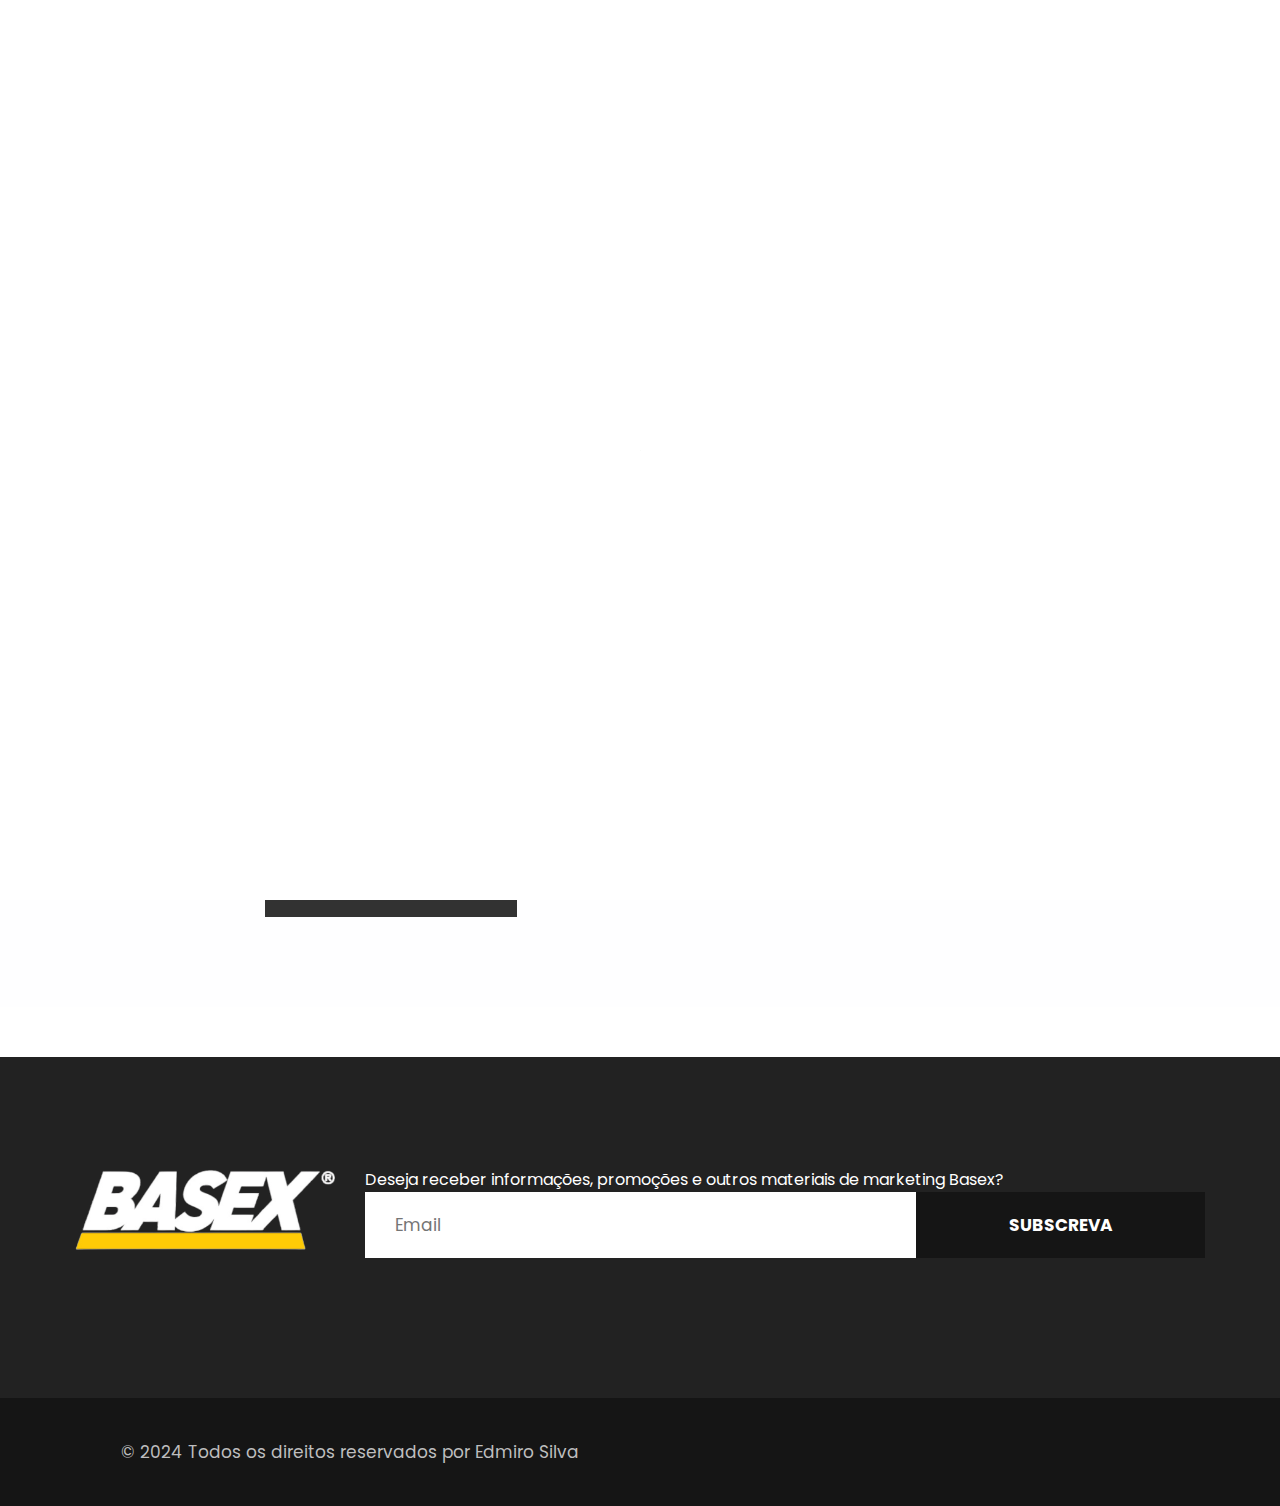
<file: contact.html>
<!DOCTYPE html>
<html lang="en">

<head>
   <!-- basic -->
   <meta charset="utf-8">
   <meta http-equiv="X-UA-Compatible" content="IE=edge">
   <!-- mobile metas -->
   <meta name="viewport" content="width=device-width, initial-scale=1">
   <meta name="viewport" content="initial-scale=1, maximum-scale=1">
   <!-- site metas -->
   <title>Basex Solutions</title>
   <meta name="keywords" content="">
   <meta name="description" content="">
   <meta name="author" content="">
   <!-- bootstrap css -->
   <link rel="shortcut icon" href="images/Basex_Logo_Branco.png" type="Logo">
   <link rel="stylesheet" href="css/bootstrap.min.css">
   <!-- style css -->
   <link rel="stylesheet" href="css/style.css">
   <link rel="stylesheet" href="css/style2.css">
   <!-- responsive-->
   <link rel="stylesheet" href="css/responsive.css">
   <link rel="stylesheet" href="css/responsive2.css">
   <!-- awesome fontfamily -->
   <link rel="stylesheet" href="https://cdnjs.cloudflare.com/ajax/libs/font-awesome/4.7.0/css/font-awesome.min.css">
   <!--[if lt IE 9]>
      <script src="https://oss.maxcdn.com/html5shiv/3.7.3/html5shiv.min.js"></script>
      <script src="https://oss.maxcdn.com/respond/1.4.2/respond.min.js"></script><![endif]-->
</head>
<!-- body -->

<body class="main-layout inner_page">
   <!-- loader  -->
   <div class="loader_bg">
      <div class="loader"><img src="images/loading.gif" alt="" /></div>
   </div>
   <!-- end loader -->
   <!-- header -->
   <header>
      <div class="header">
         <div class="container-fluid">
            <div class="row d_flex">
               <div class=" col-md-2 col-sm-3 col logo_section">
                  <div class="full">
                     <div class="center-desk">
                        <a href="index.html"><img class="logo-img" src="images/Basex_Logo_Branco-Photoroom.png"
                              alt="Basex Solutions" /></a>
                     </div>
                  </div>
               </div>
               <div class="col-md-8 col-sm-9">
                  <nav class="navigation navbar navbar-expand-md navbar-dark ">
                     <button class="navbar-toggler" type="button" data-toggle="collapse" data-target="#navbarsExample04"
                        aria-controls="navbarsExample04" aria-expanded="false" aria-label="Toggle navigation">
                        <span class="navbar-toggler-icon"></span>
                     </button>
                     <div class="collapse navbar-collapse" id="navbarsExample04">
                        <ul class="navbar-nav mr-auto">
                           <li class="nav-item">
                              <a class="nav-link" href="index.html"><strong>Home</strong></a>
                           </li>
                           <li class="nav-item">
                              <a class="nav-link" href="about.html"><strong>Empresa</strong></a>
                           </li>
                           <!-- <li class="nav-item">
                              <a class="nav-link" href="we_do.html"><strong>Serviços</strong></a>
                           </li>
                           -->
                           <li class="nav-item">
                              <a class="nav-link" href="portfolio.html"><strong>Produtos </strong></a>
                           </li>
                           <!--
                           <li class="nav-item">
                              <a class="nav-link" href="price.html"><strong>Tabela de Preço</strong></a>
                           </li>-->
                           <li class="nav-item">
                              <a class="nav-link" href="contact.html"><strong>Fale Connosco</strong></a>
                           </li>
                        </ul>
                     </div>
                  </nav>
               </div>
            </div>
         </div>
      </div>
   </header>
   <!-- end header -->
   <!-- contact -->
   <div class="contact">
      <div class="container">
         <div class="row">
            <div class="col-md-8 offset-md-2">
               <div class="titlepage text_align_left">
                  <h2>Fale Connosco!</h2>
               </div>
               <form class="main_form" onsubmit="sendEmail(event)">
                  <div class="row">
                     <div class="col-md-12">
                        <input class="contactus" placeholder="Nome" type="text" id="name" required>
                     </div>
                     <div class="col-md-12">
                        <input class="contactus" placeholder="Empresa" type="text" id="empresa">
                     </div>
                     <div class="col-md-12">
                        <input class="contactus" placeholder="Localidade" type="text" id="localidade" required>
                     </div>
                     <div class="col-md-12">
                        <input class="contactus" placeholder="Email" type="email" id="email" required>
                     </div>
                     <div class="col-md-12">
                        <label for="contactus">Tipo de contacto:</label>
                        <select id="contactus" required>
                           <option value="" disabled selected>Selecione uma opção</option>
                           <option value="Pedido de orçamento">Pedido de orçamento</option>
                           <option value="Pedido de informação">Pedido de informação</option>
                           <option value="Serviço Pós-venda">Serviço Pós-venda</option>
                           <option value="Apoio ao cliente">Apoio ao cliente</option>
                        </select>
                     </div>
                     <div class="col-md-12">
                        <textarea class="textarea" placeholder="Mensagem" id="mensagem" required></textarea>
                     </div>
                     <div class="col-md-12">
                        <button class="send_btn" type="submit">Enviar</button>
                     </div>
                  </div>
               </form>
            </div>
         </div>
      </div>
   </div>
   <!-- contact -->
   <!-- footer -->
   <footer>
      <div class="footer">
         <div class="container">
            <div class="row">
               <div class="col-md-3">
                  <a class="logo_footer" href="index.html"><img src="images/Basex_Logo_Branco-Photoroom.png"
                        alt="Basex Solutions" />Basex
                     Solutions</a>
               </div>
               <div class="col-md-9">
                  <h4 class="text-white">Deseja receber informações, promoções e outros materiais de marketing Basex?
                  </h4>
                  <form class="newslatter_form" onsubmit="redirecionarParaErro(event)">
                     <input class="ente" placeholder="Email" type="email" name="Enter your email" required>
                     <button class="subs_btn" type="submit">Subscreva</button>
                  </form>
               </div>
               <!-- 
               <div class="col-md-3 col-sm-6">
                  <div class="Informa helpful">
                     <h3>Links Úteis</h3>
                     <ul>
                        <li><a href="index.html">Home</a></li>
                        <li><a href="about.html">Empresa</a></li>
                        <li><a href="we_do.html">Serviços</a></li>
                        <li><a href="portfolio.html">Produtos</a></li>
                        <li><a href="contact.html">Contactos</a></li>
                     </ul>
                  </div>
               </div>
-->
               <!--<div class="col-md-4 col-sm-6">
                  <div class="Informa conta">
                     <h3>Contactos</h3>
                     <ul>
                        <li> <a href="Javascript:void(0)"><i class="fa fa-phone" aria-hidden="true"></i> Tel: +351
                              1234567890
                           </a>
                        </li>
                        <li> <a href="Javascript:void(0)"><i class="fa fa-envelope" aria-hidden="true"></i>
                              geral@basex-solutions.com
                           </a>
                        </li>
                     </ul>
                  </div>
               </div>-->

            </div>
         </div>
         <div class="copyright text_align_center">
            <div class="container">
               <div class="row d_flex">
                  <div class="col-md-6">
                     <p>© 2024 Todos os direitos reservados por <a
                           href="https://edmirosilva.github.io/Portfolio-Edmiro-Silva/">
                           Edmiro Silva</a></p>
                  </div>
                  <!--
                  <div class="col-md-6">
                     <ul class="social_icon text_align_center">
                        <li> <a href="Javascript:void(0)"><i class="fa fa-facebook-f"></i></a></li>
                        <li> <a href="Javascript:void(0)"><i class="fa fa-twitter"></i></a></li>
                        <li> <a href="Javascript:void(0)"><i class="fa fa-linkedin-square" aria-hidden="true"></i></a>
                        </li>
                        <li> <a href="Javascript:void(0)"><i class="fa fa-instagram" aria-hidden="true"></i></a></li>
                        <li> <a href="Javascript:void(0)"><i class="fa fa-youtube-play" aria-hidden="true"></i></a></li>
                     </ul>
                  </div>-->

               </div>
            </div>
         </div>
      </div>
   </footer>
   <!-- end footer -->
   <!-- Javascript files-->
   <script src="js/jquery.min.js"></script>
   <script src="js/bootstrap.bundle.min.js"></script>
   <script src="js/jquery-3.0.0.min.js"></script>
   <script src="js/custom.js"></script>
</body>

</html>
</file>
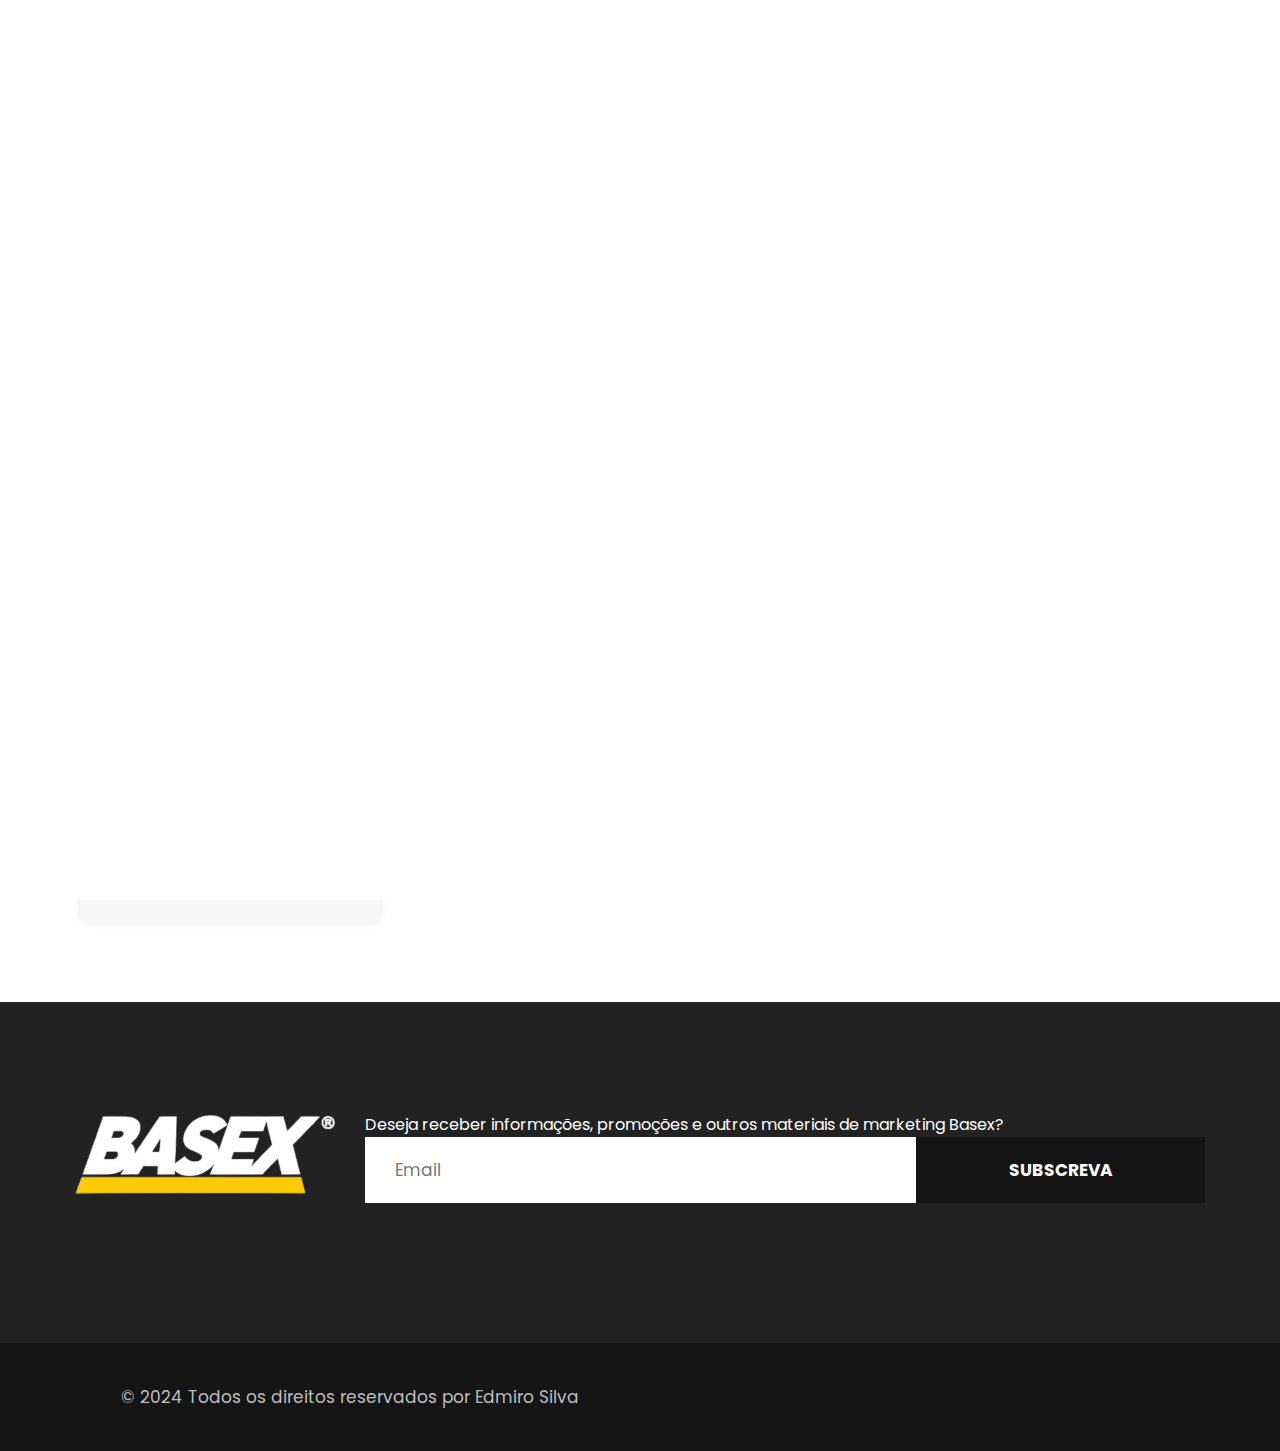
<file: portfolio.html>
<!DOCTYPE html>
<html lang="en">

<head>
   <!-- basic -->
   <meta charset="utf-8">
   <meta http-equiv="X-UA-Compatible" content="IE=edge">
   <!-- mobile metas -->
   <meta name="viewport" content="width=device-width, initial-scale=1">

   <!-- site metas -->
   <title>Basex Solutions</title>
   <meta name="keywords" content="">
   <meta name="description" content="">
   <meta name="author" content="">
   <!-- bootstrap css -->
   <link rel="shortcut icon" href="images/Basex_Logo_Branco.png" type="Logo">
   <link rel="stylesheet" href="css/bootstrap.min.css">
   <!-- style css -->
   <link rel="stylesheet" href="css/style.css">
   <link rel="stylesheet" href="css/style2.css">
   <!-- responsive-->
   <link rel="stylesheet" href="css/responsive.css">
   <link rel="stylesheet" href="css/responsive2.css">
   <!-- awesome fontfamily -->
   <link rel="stylesheet" href="https://cdnjs.cloudflare.com/ajax/libs/font-awesome/4.7.0/css/font-awesome.min.css">
   <!--[if lt IE 9]>
      <script src="https://oss.maxcdn.com/html5shiv/3.7.3/html5shiv.min.js"></script>
      <script src="https://oss.maxcdn.com/respond/1.4.2/respond.min.js"></script><![endif]-->
</head>
<!-- body -->

<body class="main-layout inner_page">
   <!-- loader  -->
   <div class="loader_bg">
      <div class="loader"><img src="images/loading.gif" alt="carregar" /></div>
   </div>
   <!-- end loader -->
   <!-- header -->

   <header>
      <div class="header">
         <div class="container-fluid">
            <div class="row d_flex">
               <div>
                  <div class="full">
                     <div class="center-desk">
                        <a href="index.html"><img class="logo-img" src="images/Basex_Logo_Branco-Photoroom.png"
                              alt="Basex Solutions" /></a>
                     </div>
                  </div>
               </div>
               <div class="col-md-8 col-sm-9">
                  <nav class="navigation navbar navbar-expand-md navbar-dark ">
                     <button class="navbar-toggler" type="button" data-toggle="collapse" data-target="#navbarsExample04"
                        aria-controls="navbarsExample04" aria-expanded="false" aria-label="Toggle navigation">
                        <span class="navbar-toggler-icon"></span>
                     </button>
                     <div class="collapse navbar-collapse" id="navbarsExample04">
                        <ul class="navbar-nav mr-auto">
                           <li class="nav-item">
                              <a class="nav-link" href="index.html"><strong>Home</strong></a>
                           </li>
                           <li class="nav-item">
                              <a class="nav-link" href="about.html"><strong>Empresa</strong></a>
                           </li>
                           <!-- <li class="nav-item">
                                 <a class="nav-link" href="we_do.html"><strong>Serviços</strong></a>
                              </li>
                              -->
                           <li class="nav-item">
                              <a class="nav-link" href="portfolio.html"><strong>Produtos </strong></a>
                           </li>
                           <!--
                           <li class="nav-item">
                              <a class="nav-link" href="price.html"><strong>Tabela de Preço</strong></a>
                           </li>-->
                           <li class="nav-item">
                              <a class="nav-link" href="contact.html"><strong>Fale Connosco</strong></a>
                           </li>
                        </ul>
                     </div>
                  </nav>
               </div>
            </div>
         </div>
      </div>
   </header>
   <!-- end header -->


   <!-- portfolio -->
   <div class="portfolio">
      <div class="container">
         <div class="row">
            <div class="col-md-12">
               <div class="titlepage text_align_left">
                  <h2>Produtos</h2>
               </div>
            </div>
         </div>
         <section class="project_section layout_padding">

            <div class="carousel-wrap">
               <div class="filter_box">
                  <h6>Filtro de Categoria</h6>
                  <nav class="owl-filter-bar">
                     <a href="#" class="item active" data-filter="parafusos">Parafusos</a>
                     <a href="#" class="item" data-filter="buchas">Buchas</a>
                     <a href="#" class="item" data-filter="suspensoes">Suspensões e Uniões</a>
                     <a href="#" class="item" data-filter="bandas">Bandas</a>
                     <a href="#" class="item" data-filter="acessorios">Acessórios</a>
                  </nav>
               </div>
            </div>

         </section>



         <!--PARAFUSOS-->
         <div class="category parafusos">
            <div class="categoria">
               <div class="product-card">
                  <div class="carousel">
                     <img src="/images/Parafusos/Editado_Parafuso Fosfatado PB/Editado_Parafuso Fosfatado PB_1.png"
                        class="active" alt="Parafusos Fosfatado PB">
                     <img src="/images/Parafusos/Editado_Parafuso Fosfatado PB/Editado_Parafuso Fosfatado PB_2.png"
                        alt="Parafusos Fosfatado PB - Outra Vista">
                     <img src="/images/Parafusos/Editado_Parafuso Fosfatado PB/Editado_Parafuso Fosfatado PB_4.png"
                        alt="Parafusos Fosfatado PB ">
                     <div class="carousel-buttons">
                        <button onclick="prevSlide(this)">&#10094;</button>
                        <button onclick="nextSlide(this)">&#10095;</button>
                     </div>
                  </div>
                  <h3><strong>Parafusos Fosfatado PB</strong>
                  </h3>
                  <p class="product-name"> 3,5 x 25MM Caixa com 1.000 unidades</p>
               </div>

               <div class="product-card">
                  <div class="carousel">
                     <img src="/images/Parafusos/Editado_Parafuso Fosfatado/Editado_Parafuso Fosfatado_2.png"
                        class="active" alt="Parafuso Fosfatado">
                     <img src="images/Parafusos/Editado_Parafuso Fosfatado/Editado_Parafuso Fosfatado_3.png"
                        alt="Parafuso Parafuso Fosfatado - Outra Vista">
                     <img src="/images/Parafusos/Editado_Parafuso Fosfatado/Editado_Parafuso Fosfatado_5.png"
                        alt="Parafuso Parafuso Fosfatado - Outra Vista">
                     <div class="carousel-buttons">
                        <button onclick="prevSlide(this)">&#10094;</button>
                        <button onclick="nextSlide(this)">&#10095;</button>
                     </div>
                  </div>
                  <h3><strong>Parafuso Fosfatado</strong></h3>
                  <p class="product-name">3,5 x 25MM Caixa com 1.000 unidades</p>
               </div>
               <div class="product-card">
                  <div class="carousel">
                     <img src="/images/Parafusos/Editado_Parafuso Fosfatado/Editado_Parafuso Fosfatado_6.png"
                        class="active" alt="Parafuso Fosfatado">
                     <img src="images/Parafusos/Editado_Parafuso Fosfatado/Editado_Parafuso Fosfatado_7.png"
                        alt="Parafuso Parafuso Fosfatado - Outra Vista">
                     <img src="/images/Parafusos/Editado_Parafuso Fosfatado/Editado_Parafuso Fosfatado_8.png"
                        alt="Parafuso Parafuso Fosfatado - Outra Vista">
                     <div class="carousel-buttons">
                        <button onclick="prevSlide(this)">&#10094;</button>
                        <button onclick="nextSlide(this)">&#10095;</button>
                     </div>
                  </div>
                  <h3><strong>Parafuso Fosfatado Pladur</strong> </h3>
                  <p class="product-name"> 3,5 x 9,5MM Caixa com 1.000 unidades</p>
               </div>

               <div class="product-card">
                  <div class="carousel">
                     <img
                        src="/images/Parafusos/Editado_Parafuso Ponta Broca DIN/Editado_Parafuso Ponta Broca DIN_1.png"
                        class="active" alt="Parafuso Fosfatado">
                     <img src="images/Parafusos/Editado_Parafuso Ponta Broca DIN/Editado_Parafuso Ponta Broca DIN_2.png"
                        alt="Parafuso Parafuso Fosfatado - Outra Vista">
                     <img
                        src="/images/Parafusos/Editado_Parafuso Ponta Broca DIN/Editado_Parafuso Ponta Broca DIN_3.png"
                        alt="Parafuso Parafuso Fosfatado - Outra Vista">
                     <div class="carousel-buttons">
                        <button onclick="prevSlide(this)">&#10094;</button>
                        <button onclick="nextSlide(this)">&#10095;</button>
                     </div>
                  </div>
                  <h3><strong>Parafuso Fosfatado PB DIN</strong> </h3>
                  <p class="product-name"> 3,5 x 9,5MM (CAIXA 500UN)</p>
               </div>

            </div>
         </div>

         <!--END OF PARAFUSOS-->

         <!-- BUCHAS-->
         <div class="category buchas">
            <div class="categoria">
               <div class="product-card">
                  <div class="carousel">
                     <img
                        src="images/Buchas/Editado_Bucha Autoperfurante Metálica/Editado_Bucha Autoperfurante Metálica_1.png"
                        class="active" alt="Bucha Autoperfurante Metálica">
                     <img
                        src="images/Buchas/Editado_Bucha Autoperfurante Metálica/Editado_Bucha Autoperfurante Metálica_2.png"
                        alt="Bucha Autoperfurante Metálica- Outra Vista">
                     <img
                        src="images/Buchas/Editado_Bucha Autoperfurante Metálica/Editado_Bucha Autoperfurante Metálica_3.png"
                        alt="Bucha Autoperfurante Metálica - Outra Vista">
                     <div class="carousel-buttons">
                        <button onclick="prevSlide(this)">&#10094;</button>
                        <button onclick="nextSlide(this)">&#10095;</button>
                     </div>
                  </div>
                  <h3><strong>Bucha Autoperfurante Metálica</strong></h3>
                  <p class="product-name">Caixa com 100 unidades</p>
               </div>

               <div class="product-card">
                  <div class="carousel">
                     <img
                        src="/images/Buchas/Editado_Bucha Autoperfurante Nylon/Editado_Bucha Autoperfurante Nylon_1.png"
                        class="active" alt="Bucha Autoperfurante Nylon">
                     <img
                        src="/images/Buchas/Editado_Bucha Autoperfurante Nylon/Editado_Bucha Autoperfurante Nylon_2.png"
                        alt="Bucha Autoperfurante Nylon">
                     <img
                        src="images/Buchas/Editado_Bucha Autoperfurante Nylon/Editado_Bucha Autoperfurante Nylon_3.png"
                        alt="Bucha Autoperfurante Nylon">
                     <div class="carousel-buttons">
                        <button onclick="prevSlide(this)">&#10094;</button>
                        <button onclick="nextSlide(this)">&#10095;</button>
                     </div>
                  </div>
                  <h3><strong>Bucha Autoperfurante Nylon</strong></h3>
                  <p class="product-name">Caixa com 100 unidades</p>
               </div>

               <div class="product-card">
                  <div class="carousel">
                     <img src="/images/Buchas/Editado_Tapit/Editado_Tapit_1.png" class="active" alt="Bucha Tapit">
                     <img src="/images/Buchas/Editado_Tapit/Editado_Tapit_2.png" alt="Bucha Tapit">
                     <img src="/images/Buchas/Editado_Tapit/Editado_Tapit_3.png" alt="Bucha Tapit">
                     <div class="carousel-buttons">
                        <button onclick="prevSlide(this)">&#10094;</button>
                        <button onclick="nextSlide(this)">&#10095;</button>
                     </div>
                  </div>
                  <h3><strong>Bucha Tapit</strong></h3>
                  <p class="product-name">Saco com 200 unidades</p>
               </div>

               <div class="product-card">
                  <div class="carousel">
                     <img src="/images/Buchas/Editado_Bucha de Mola M6/Editado_Bucha de Mola M6_1.png" class="active"
                        alt="Bucha de Mola">
                     <img src="/images/Buchas/Editado_Bucha de Mola M6/Editado_Bucha de Mola M6_3.png"
                        alt="Bucha de Mola">
                     <img src="/images/Buchas/Editado_Bucha de Mola M6/Editado_Bucha de Mola M6_5.png"
                        alt="BBucha de Mola">
                     <div class="carousel-buttons">
                        <button onclick="prevSlide(this)">&#10094;</button>
                        <button onclick="nextSlide(this)">&#10095;</button>
                     </div>
                  </div>
                  <h3><strong>Bucha de Mola M6</strong></h3>
                  <p class="product-name">Caixa com 100 unidades</p>
               </div>

               <div class="product-card">
                  <div class="carousel">
                     <img src="/images/Buchas/Editado_Bucha Latão_M6/Editado_Bucha Latão_M6_1.png" class="active"
                        alt="Bucha Latão M6">
                     <img src="/images/Buchas/Editado_Bucha Latão_M6/Editado_Bucha Latão_M6_3.png" alt="Bucha Latão M6">
                     <img src="/images/Buchas/Editado_Bucha Latão_M6/Editado_Bucha Latão_M6_4.png" alt="Bucha Latão M6">
                     <img src="/images/Buchas/Editado_Bucha Latão_M6/Editado_Bucha Latão_M6_5.png" alt="Bucha Latão M6">
                     <div class="carousel-buttons">
                        <button onclick="prevSlide(this)">&#10094;</button>
                        <button onclick="nextSlide(this)">&#10095;</button>
                     </div>
                  </div>
                  <h3><strong>Bucha de Latão M6</strong></h3>
                  <p class="product-name">Caixa com 100 unidades</p>
               </div>

            </div>
         </div>
         <!--END OF BUCHAS-->

         <!-- SUSPENSOES-->
         <div class="category suspensoes">
            <div class="categoria">
               <div class="product-card">
                  <div class="carousel">
                     <img src="/images/Suspensões e uniões/Editado_Anilhas/Editado_Anilhas_M6_1.png" class="active"
                        alt="Anilha">
                     <img src="/images/Suspensões e uniões/Editado_Anilhas/Editado_Anilhas_M6_2.png"
                        alt="Anilha - Outra Vista">
                     <img src="/images/Suspensões e uniões/Editado_Anilhas/Editado_Anilhas_M6_3.png"
                        alt="Anilha- Outra Vista">
                     <div class="carousel-buttons">
                        <button onclick="prevSlide(this)">&#10094;</button>
                        <button onclick="nextSlide(this)">&#10095;</button>
                     </div>
                  </div>
                  <h3><strong>Anilha</strong></h3>
                  <p class="product-name">Caixa com 500 unidades</p>

               </div>
               <div class="product-card">
                  <div class="carousel">
                     <img src="/images/Suspensões e uniões/Editado_Fixação Omega/Editado_Fixação Omega_1.png"
                        class="active" alt="Fixação Omega">
                     <img src="/images/Suspensões e uniões/Editado_Fixação Omega/Editado_Fixação Omega_4.png"
                        alt="Fixação Omega - Outra Vista">
                     <img src="/images/Suspensões e uniões/Editado_Fixação Omega/Editado_Fixação Omega_3.png"
                        alt="Fixação Omega - Outra Vista">
                     <div class="carousel-buttons">
                        <button onclick="prevSlide(this)">&#10094;</button>
                        <button onclick="nextSlide(this)">&#10095;</button>
                     </div>
                  </div>
                  <h3><strong>Fixação Omega</strong></h3>
                  <p class="product-name">Caixa com 100 unidades</p>
               </div>
               <div class="product-card">
                  <div class="carousel">
                     <img src="/images/Suspensões e uniões/Editado_Pivot M6/Editado_Pivot M6_1.png" class="active"
                        alt="Pivot M6">
                     <img src="images/Suspensões e uniões/Editado_Pivot M6/Editado_Pivot M6_2.png"
                        alt="Pivot M6Outra Vista">
                     <img src="images/Suspensões e uniões/Editado_Pivot M6/Editado_Pivot M6_3.png"
                        alt="Pivot M6 - Outra Vista">
                     <div class="carousel-buttons">
                        <button onclick="prevSlide(this)">&#10094;</button>
                        <button onclick="nextSlide(this)">&#10095;</button>
                     </div>
                  </div>
                  <h3><strong>Pivot M6</strong></h3>
                  <p class="product-name">Caixa com 100 unidades</p>
               </div>
               <div class="product-card">
                  <div class="carousel">
                     <img src="images/Suspensões e uniões/Editado_Porca_M6/Editado_Porca_M6_1.png" class="active" alt="Porca
                              ">
                     <img src="images/Suspensões e uniões/Editado_Porca_M6/Editado_Porca_M6_2.png" alt="Porca
                              - Outra Vista">
                     <img src="images/Suspensões e uniões/Editado_Porca_M6/Editado_Porca_M6_3.png" alt="Porca
                              - Outra Vista">
                     <div class="carousel-buttons">
                        <button onclick="prevSlide(this)">&#10094;</button>
                        <button onclick="nextSlide(this)">&#10095;</button>
                     </div>
                  </div>
                  <h3><strong>Porca M6/M8</strong></h3>
                  <p class="product-name">Caixa com 1.000 unidades</p>
               </div>
               <div class="product-card">
                  <div class="carousel">
                     <img src="images/Suspensões e uniões/Editado_Prego de aço/Editado_Prego de aço_1.png"
                        class="active" alt="Prego de Aço">
                     <img src="images/Suspensões e uniões/Editado_Prego de aço/Editado_Prego de aço_2.png"
                        alt="Prego de Aço - Outra Vista">
                     <img src="images/Suspensões e uniões/Editado_Prego de aço/Editado_Prego de aço_3.png"
                        alt="Prego de Aço - Outra Vista">
                     <img src="images/Suspensões e uniões/Editado_Prego de aço/Editado_Prego de aço_4.png"
                        alt="Prego de Aço - Outra Vista">
                     <div class="carousel-buttons">
                        <button onclick="prevSlide(this)">&#10094;</button>
                        <button onclick="nextSlide(this)">&#10095;</button>
                     </div>
                  </div>
                  <h3><strong>Prego de Aço</strong></h3>
                  <p class="product-name">Caixa com 100 unidades </p>
               </div>
               <div class="product-card">
                  <div class="carousel">
                     <img src="images/Suspensões e uniões/Editado_União de varão/Editado_União de varão_1.png"
                        class="active" alt="União de varão M6">
                     <img src="/images/Suspensões e uniões/Editado_União de varão/Editado_União de varão_2.png"
                        alt="União de varão M6- Outra Vista">
                     <img src="/images/Suspensões e uniões/Editado_União de varão/Editado_União de varão_3.png"
                        alt="União de varão M6 - Outra Vista">
                     <img src="/images/Suspensões e uniões/Editado_União de varão/Editado_União de varão_4.png"
                        alt="União de varão M6 - Outra Vista">
                     <div class="carousel-buttons">
                        <button onclick="prevSlide(this)">&#10094;</button>
                        <button onclick="nextSlide(this)">&#10095;</button>
                     </div>
                  </div>
                  <h3><strong>União de varão M6</strong></h3>
                  <p class="product-name">Caixa com 100 unidades </p>
               </div>
               <div class="product-card">
                  <div class="carousel">
                     <img src="images/Suspensões e uniões/Editado_Varão roscado_M6/Editado_Varão roscado_M6_1.png"
                        class="active" alt="Varão roscado">
                     <img src="images/Suspensões e uniões/Editado_Varão roscado_M6/Editado_Varão roscado_M6_2.png"
                        alt="Varão roscado">
                     <img src="images/Suspensões e uniões/Editado_Varão roscado_M6/Editado_Varão roscado_M6_3.png"
                        alt="Varão roscado - Outra Vista">
                     <div class="carousel-buttons">
                        <button onclick="prevSlide(this)">&#10094;</button>
                        <button onclick="nextSlide(this)">&#10095;</button>
                     </div>
                  </div>
                  <h3><strong>Varão roscado M6/M8</strong></h3>
                  <p class="product-name">Molhos com 100 unidades</p>
               </div>
            </div>
         </div>
         <!--END OF SUSPENSOES-->

         <!--BANDAS-->
         <div class="category bandas">
            <div class="categoria">
               <div class="product-card">
                  <div class="carousel">
                     <img src="images/Bandas/Editado_Bandas/Editado_Banda armada.png" class="active" alt="Banda Armada">
                     <img src="images/Bandas/Editado_Bandas/Editado_Banda armada.png" alt="Banda - Outra Vista">
                     <!--  <div class="carousel-buttons">
                              <button onclick="prevSlide(this)">&#10094;</button>
                              <button onclick="nextSlide(this)">&#10095;</button>
                           </div>-->
                  </div>
                  <h3><strong>Banda</strong></h3>
               </div>

               <div class="product-card">
                  <div class="carousel">
                     <img src="/images//Bandas/Editado_Bandas/Editado_Banda de rede.png" class="active"
                        alt="Banda de Rede">
                     <img src="/images//Bandas/Editado_Bandas/Editado_Banda de rede.png"
                        alt="Banda de Rede- Outra Vista">
                     <!--  <div class="carousel-buttons">
                              <button onclick="prevSlide(this)">&#10094;</button>
                              <button onclick="nextSlide(this)">&#10095;</button>
                           </div>-->
                  </div>
                  <h3><strong>Banda de Rede</strong></h3>
               </div>
               <div class="product-card">
                  <div class="carousel">
                     <img src="/images//Bandas/Editado_Bandas/Editado_Fita de papel.png" class="active"
                        alt="Banda de Papel">
                     <img src="/images//Bandas/Editado_Bandas/Editado_Fita de papel.png"
                        alt="Banda de Papel- Outra Vista">
                     <!-- <div class="carousel-buttons">
                              <button onclick="prevSlide(this)">&#10094;</button>
                              <button onclick="nextSlide(this)">&#10095;</button>
                           </div>-->
                  </div>
                  <h3><strong>Banda de Papel</strong></h3>
               </div>
               <div class="product-card">
                  <div class="carousel">
                     <img
                        src="/images/Bandas/Editado_Rede Fibra de Vidro 160 gr - 50 m2/Editado_Rede Fibra de Vidro 160 gr - 50 m2_1.png"
                        class="active" alt="Rede Fibra de Vidro">
                     <img
                        src="/images/Bandas/Editado_Rede Fibra de Vidro 160 gr - 50 m2/Editado_Rede Fibra de Vidro 160 gr - 50 m2_2.png"
                        alt="Rede Fibra de Vidro- Outra Vista">
                     <div class="carousel-buttons">
                        <button onclick="prevSlide(this)">&#10094;</button>
                        <button onclick="nextSlide(this)">&#10095;</button>
                     </div>
                  </div>
                  <h3><strong>Rede Fibra de Vidro</strong></h3>
                  <p class="product-name">Embalagem com 4 unidades</p>
               </div>

            </div>
         </div>
         <!--END OF BANDAS-->

         <!--ACESSOSORIOS-->
         <div class="category acessorios">
            <div class="categoria">
               <div class="product-card">
                  <div class="carousel">
                     <img src="images/Acessórios1/Editado_Canto PVC/Editado_Canto PVC_1.png" class="active"
                        alt="Canto PVC">
                     <img src="images/Acessórios1/Editado_Canto PVC/Editado_Canto PVC_2.png"
                        alt="Canto PVC - Outra Vista">
                     <div class="carousel-buttons">
                        <button onclick="prevSlide(this)">&#10094;</button>
                        <button onclick="nextSlide(this)">&#10095;</button>
                     </div>
                  </div>
                  <h3><strong>Canto PVC</strong></h3>
                  <p class="product-name">Caixa com 50 unidades</p>
               </div>

               <div class="product-card">
                  <div class="carousel">
                     <img src="/images/Acessórios1/Editado_Cantoneira perfurada L/Editado_Cantoneira perfurada L_1.png"
                        class="active" alt="Cantoneira perfurada L">
                     <img src="/images/Acessórios1/Editado_Cantoneira perfurada L/Editado_Cantoneira perfurada L_2.png"
                        alt="Cantoneira perfurada L - Outra Vista">
                     <div class="carousel-buttons">
                        <button onclick="prevSlide(this)">&#10094;</button>
                        <button onclick="nextSlide(this)">&#10095;</button>
                     </div>
                  </div>
                  <h3><strong>Cantoneira perfurada L</strong></h3>
                  <p class="product-name">Molho com 50 unidades</p>
               </div>
               <div class="product-card">
                  <div class="carousel">
                     <img src="/images/Acessórios1/Editado_Cantoneira remate L/Editado_Cantoneira remate L_1.png"
                        class="active" alt="Cantoneira remate L">
                     <img src="/images/Acessórios1/Editado_Cantoneira remate L/Editado_Cantoneira remate L_2.png"
                        alt="Cantoneira remate L - Outra Vista">
                     <div class="carousel-buttons">
                        <button onclick="prevSlide(this)">&#10094;</button>
                        <button onclick="nextSlide(this)">&#10095;</button>
                     </div>
                  </div>
                  <h3><strong>Cantoneira remate L
                     </strong></h3>
                  <p class="product-name">Molho com 50 unidades
                  </p>
               </div>
               <div class="product-card">
                  <div class="carousel">
                     <img src="images/Acessórios1/Editado_Perfil canto PVC com rede/Perfil canto PVC com rede.png"
                        class="active" alt="Perfil Canto PVC com rede">
                     <img src="images/Acessórios1/Editado_Perfil canto PVC com rede/Perfil canto PVC com rede.png" alt="Perfil Canto PVC com rede
                           - Outra Vista">
                     <!-- <div class="carousel-buttons">
                           <button onclick="prevSlide(this)">&#10094;</button>
                           <button onclick="nextSlide(this)">&#10095;</button>
                        </div>-->
                  </div>
                  <h3><strong>Perfil Canto PVC com rede</strong></h3>
                  <p class="product-name">Caixa com 50 unidades</p>
               </div>
               <div class="product-card">
                  <div class="carousel">
                     <img
                        src="images/Acessórios1/Editado_Perfil Pingadeira PVC com rede/Perfil Pingadeira PVC com rede.png"
                        class="active" alt="Perfil Pingadeira PVC com rede">
                     <img
                        src="images/Acessórios1/Editado_Perfil Pingadeira PVC com rede/Perfil Pingadeira PVC com rede.png"
                        alt="Perfil Pingadeira PVC com rede - Outra Vista">
                     <!--<div class="carousel-buttons">
                           <button onclick="prevSlide(this)">&#10094;</button>
                           <button onclick="nextSlide(this)">&#10095;</button>
                        </div>-->
                  </div>
                  <h3><strong>Perfil Pingadeira PVC com rede</strong></h3>
                  <p class="product-name">Caixa com 50 unidades</p>
               </div>
            </div>
         </div>
         <!--END OF ACESSOSORIOS-->
      </div>
   </div>
   </div>

   <!-- end portfolio -->

   <!-- footer -->
   <footer>
      <div class="footer">
         <div class="container">
            <div class="row">
               <div class="col-md-3">
                  <a class="logo_footer" href="index.html"><img src="images/Basex_Logo_Branco-Photoroom.png"
                        alt="Basex Solutions" />Basex
                     Solutions</a>
               </div>
               <div class="col-md-9">
                  <h4 class="text-white">Deseja receber informações, promoções e outros materiais de marketing Basex?
                  </h4>
                  <form class="newslatter_form" onsubmit="redirecionarParaErro(event)">
                     <input class="ente" placeholder="Email" type="email" name="Enter your email" required>
                     <button class="subs_btn" type="submit">Subscreva</button>
                  </form>
               </div>
               <!--
               <div class="col-md-3 col-sm-6">
                  <div class="Informa helpful">
                     <h3>Links Úteis</h3>
                     <ul>
                        <li><a href="index.html">Home</a></li>
                        <li><a href="about.html">Empresa</a></li>
                        <li><a href="we_do.html">Serviços</a></li>
                        <li><a href="portfolio.html">Produtos</a></li>
                        <li><a href="contact.html">Contactos</a></li>
                     </ul>
                  </div>
               </div>
-->
               <!--<div class="col-md-4 col-sm-6">
                  <div class="Informa conta">
                     <h3>Contactos</h3>
                     <ul>
                        <li> <a href="Javascript:void(0)"><i class="fa fa-phone" aria-hidden="true"></i> Tel: +351
                              1234567890
                           </a>
                        </li>
                        <li> <a href="Javascript:void(0)"><i class="fa fa-envelope" aria-hidden="true"></i>
                              geral@basex-solutions.com
                           </a>
                        </li>
                     </ul>
                  </div>
               </div>-->

            </div>
         </div>
         <div class="copyright text_align_center">
            <div class="container">
               <div class="row d_flex">
                  <div class="col-md-6">
                     <p>© 2024 Todos os direitos reservados por <a
                           href="https://edmirosilva.github.io/Portfolio-Edmiro-Silva/">
                           Edmiro Silva</a></p>
                  </div>
                  <!--
                  <div class="col-md-6">
                     <ul class="social_icon text_align_center">
                        <li> <a href="Javascript:void(0)"><i class="fa fa-facebook-f"></i></a></li>
                        <li> <a href="Javascript:void(0)"><i class="fa fa-twitter"></i></a></li>
                        <li> <a href="Javascript:void(0)"><i class="fa fa-linkedin-square" aria-hidden="true"></i></a>
                        </li>
                        <li> <a href="Javascript:void(0)"><i class="fa fa-instagram" aria-hidden="true"></i></a></li>
                        <li> <a href="Javascript:void(0)"><i class="fa fa-youtube-play" aria-hidden="true"></i></a></li>
                     </ul>
                  </div>-->

               </div>
            </div>
         </div>
      </div>
   </footer>
   <!-- end footer -->
   <!-- Javascript files-->
   <script src="js/jquery.min.js"></script>
   <script src="js/bootstrap.bundle.min.js"></script>
   <script src="js/jquery-3.0.0.min.js"></script>
   <script src="js/custom.js"></script>
   <script src="js/custom2.js"></script>
</body>

</html>
</file>
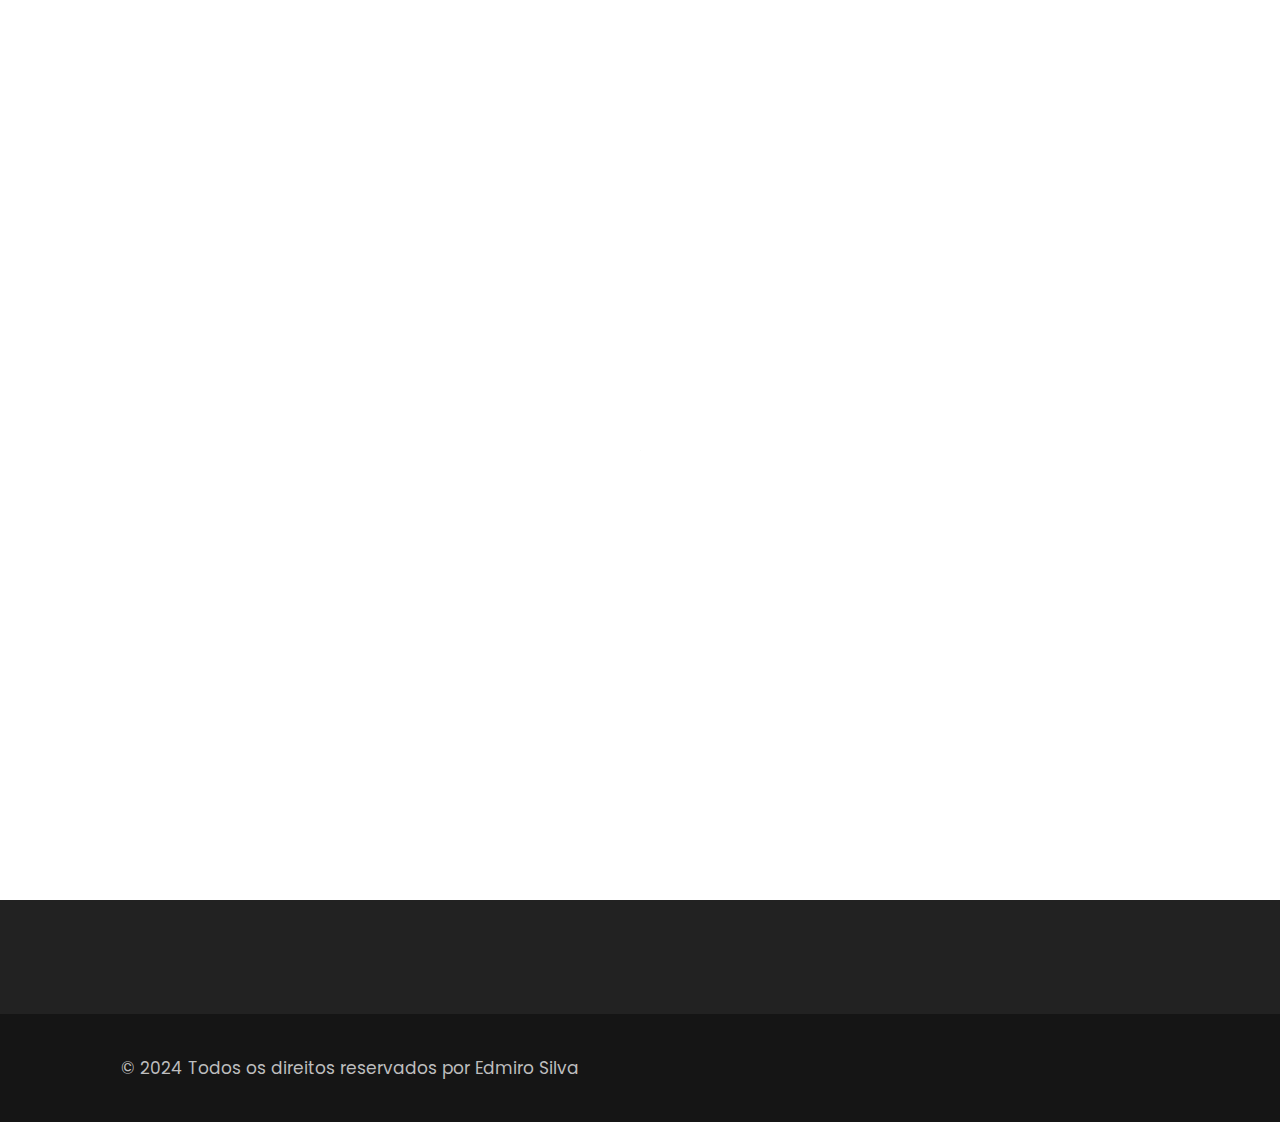
<file: price.html>
<!DOCTYPE html>
<html lang="en">

<head>
   <!-- basic -->
   <meta charset="utf-8">
   <meta http-equiv="X-UA-Compatible" content="IE=edge">
   <!-- mobile metas -->
   <meta name="viewport" content="width=device-width, initial-scale=1">
   <meta name="viewport" content="initial-scale=1, maximum-scale=1">
   <!-- site metas -->
   <title>Basex Solutions</title>
   <meta name="keywords" content="">
   <meta name="description" content="">
   <meta name="author" content="">
   <!-- bootstrap css -->
   <link rel="shortcut icon" href="images/Basex_Logo_Branco.png" type="Logo">
   <link rel="stylesheet" href="css/bootstrap.min.css">
   <!-- style css -->
   <link rel="stylesheet" href="css/style.css">
   <link rel="stylesheet" href="css/style2.css">
   <!-- responsive-->
   <link rel="stylesheet" href="css/responsive.css">
   <link rel="stylesheet" href="css/responsive2.css">
   <!-- awesome fontfamily -->
   <link rel="stylesheet" href="https://cdnjs.cloudflare.com/ajax/libs/font-awesome/4.7.0/css/font-awesome.min.css">
   <!--[if lt IE 9]>
      <script src="https://oss.maxcdn.com/html5shiv/3.7.3/html5shiv.min.js"></script>
      <script src="https://oss.maxcdn.com/respond/1.4.2/respond.min.js"></script><![endif]-->
</head>
<!-- body -->

<body class="main-layout inner_page">
   <!-- loader  -->
   <div class="loader_bg">
      <div class="loader"><img src="images/loading.gif" alt="carregar" /></div>
   </div>
   <!-- end loader -->
   <!-- header -->
   <header>
      <div class="header">
         <div class="container-fluid">
            <div class="row d_flex">
               <div>
                  <div class="full">
                     <div class="center-desk">
                        <a href="index.html"><img class="logo-img" src="images/Basex_Logo_Branco-Photoroom.png"
                              alt="Basex Solutions" /></a>
                     </div>
                  </div>
               </div>
               <div class="col-md-8 col-sm-9">
                  <nav class="navigation navbar navbar-expand-md navbar-dark ">
                     <button class="navbar-toggler" type="button" data-toggle="collapse" data-target="#navbarsExample04"
                        aria-controls="navbarsExample04" aria-expanded="false" aria-label="Toggle navigation">
                        <span class="navbar-toggler-icon"></span>
                     </button>
                     <div class="collapse navbar-collapse" id="navbarsExample04">
                        <ul class="navbar-nav mr-auto">
                           <li class="nav-item">
                              <a class="nav-link" href="index.html"><strong>Home</strong></a>
                           </li>
                           <li class="nav-item">
                              <a class="nav-link" href="about.html"><strong>Empresa</strong></a>
                           </li>
                           <!-- <li class="nav-item">
                              <a class="nav-link" href="we_do.html"><strong>Serviços</strong></a>
                           </li>
                           -->
                           <li class="nav-item">
                              <a class="nav-link" href="portfolio.html"><strong>Produtos </strong></a>
                           </li>
                           <!--
                           <li class="nav-item">
                              <a class="nav-link" href="price.html"><strong>Tabela de Preço</strong></a>
                           </li>-->
                           <li class="nav-item">
                              <a class="nav-link" href="contact.html"><strong>Fale Connosco</strong></a>
                           </li>
                        </ul>
                     </div>
                  </nav>
               </div>
            </div>
         </div>
      </div>
   </header>
   <!-- end header -->

   <!-- Section Tabelas de Preços -->
   <div class="price">
      <div class="container">
         <div class="row">
            <div class="col-md-12">
               <div class="titlepage text_align_center">
                  <h2>TABELA DE PREÇO </h2>
               </div>
            </div>
         </div>
         <div class="row">
            <!-- Tabela Preços  -->
            <div class="col-md-4">
               <div class="card bg-dark text-white mb-4">
                  <img src="images/no-image.jpg" class="card-img-top" alt="Tabela Preços">
                  <div class="card-body">
                     <h3 class="card-title">Tabela Preços</h3>
                     <a href="link-para-pdf-tabela2024.pdf" download="link-para-pdf-tabela2024.pdf"
                        class="btn btn-light" target="_blank">Ver Tabela</a>
                  </div>
               </div>
            </div>

            <div class="col-md-4">
               <div class="card bg-dark text-white mb-4">
                  <img src="images/no-image.jpg" class="card-img-top" alt="Tabela Preços">
                  <div class="card-body">
                     <h3 class="card-title">Tabela Preços</h3>
                     <a href="/downloads/catalogo.pdf" download="link-para-pdf-tabela2024.pdf" class="btn btn-light"
                        target="_blank">Ver Tabela</a>
                  </div>
               </div>
            </div>

            <div class="col-md-4">
               <div class="card bg-dark text-white mb-4">
                  <img src="images/no-image.jpg" class="card-img-top" alt="Tabela Preços">
                  <div class="card-body">
                     <h3 class="card-title">Tabela Preços</h3>
                     <a href="/downloads/catalogo.pdf" download="link-para-pdf-tabela2024.pdf" class="btn btn-light"
                        target="_blank">Ver Tabela</a>
                  </div>
               </div>
            </div>
         </div>
      </div>
      </section>
      <!-- end Tabela de preço -->

      <!-- footer -->
      <footer>
         <div class="footer">
            <div class="container">
               <div class="row">
                  <div class="col-md-2">
                     <a class="logo_footer" href="index.html"><img src="images/Basex_Logo_Branco-Photoroom.png"
                           alt="Basex Solutions" />Basex
                        Solutions</a>
                  </div>
                  <div class="col-md-9">
                     <h4 class="text-white">Deseja receber informações, promoções e outros materiais de marketing Basex?
                     </h4>
                     <form class="newslatter_form" onsubmit="redirecionarParaErro(event)">
                        <input class="ente" placeholder="Email" type="email" name="Enter your email" required>
                        <button class="subs_btn" type="submit">Subscreva</button>
                     </form>
                  </div>
                  <!--
               <div class="col-md-3 col-sm-6">
                  <div class="Informa helpful">
                     <h3>Links Úteis</h3>
                     <ul>
                        <li><a href="index.html">Home</a></li>
                        <li><a href="about.html">Empresa</a></li>
                        <li><a href="we_do.html">Serviços</a></li>
                        <li><a href="portfolio.html">Produtos</a></li>
                        <li><a href="contact.html">Contactos</a></li>
                     </ul>
                  </div>
               </div>
-->
                  <!--<div class="col-md-4 col-sm-6">
                  <div class="Informa conta">
                     <h3>Contactos</h3>
                     <ul>
                        <li> <a href="Javascript:void(0)"><i class="fa fa-phone" aria-hidden="true"></i> Tel: +351
                              1234567890
                           </a>
                        </li>
                        <li> <a href="Javascript:void(0)"><i class="fa fa-envelope" aria-hidden="true"></i>
                              geral@basex-solutions.com
                           </a>
                        </li>
                     </ul>
                  </div>
               </div>-->

               </div>
            </div>
            <div class="copyright text_align_center">
               <div class="container">
                  <div class="row d_flex">
                     <div class="col-md-6">
                        <p>© 2024 Todos os direitos reservados por <a
                              href="https://edmirosilva.github.io/Portfolio-Edmiro-Silva/">
                              Edmiro Silva</a></p>
                     </div>
                     <!--
                  <div class="col-md-6">
                     <ul class="social_icon text_align_center">
                        <li> <a href="Javascript:void(0)"><i class="fa fa-facebook-f"></i></a></li>
                        <li> <a href="Javascript:void(0)"><i class="fa fa-twitter"></i></a></li>
                        <li> <a href="Javascript:void(0)"><i class="fa fa-linkedin-square" aria-hidden="true"></i></a>
                        </li>
                        <li> <a href="Javascript:void(0)"><i class="fa fa-instagram" aria-hidden="true"></i></a></li>
                        <li> <a href="Javascript:void(0)"><i class="fa fa-youtube-play" aria-hidden="true"></i></a></li>
                     </ul>
                  </div>-->

                  </div>
               </div>
            </div>
         </div>
      </footer>
      <!-- end footer -->
      <!-- Javascript files-->
      <script src="js/jquery.min.js"></script>
      <script src="js/bootstrap.bundle.min.js"></script>
      <script src="js/jquery-3.0.0.min.js"></script>
      <script src="js/custom.js"></script>
</body>

</html>
</file>
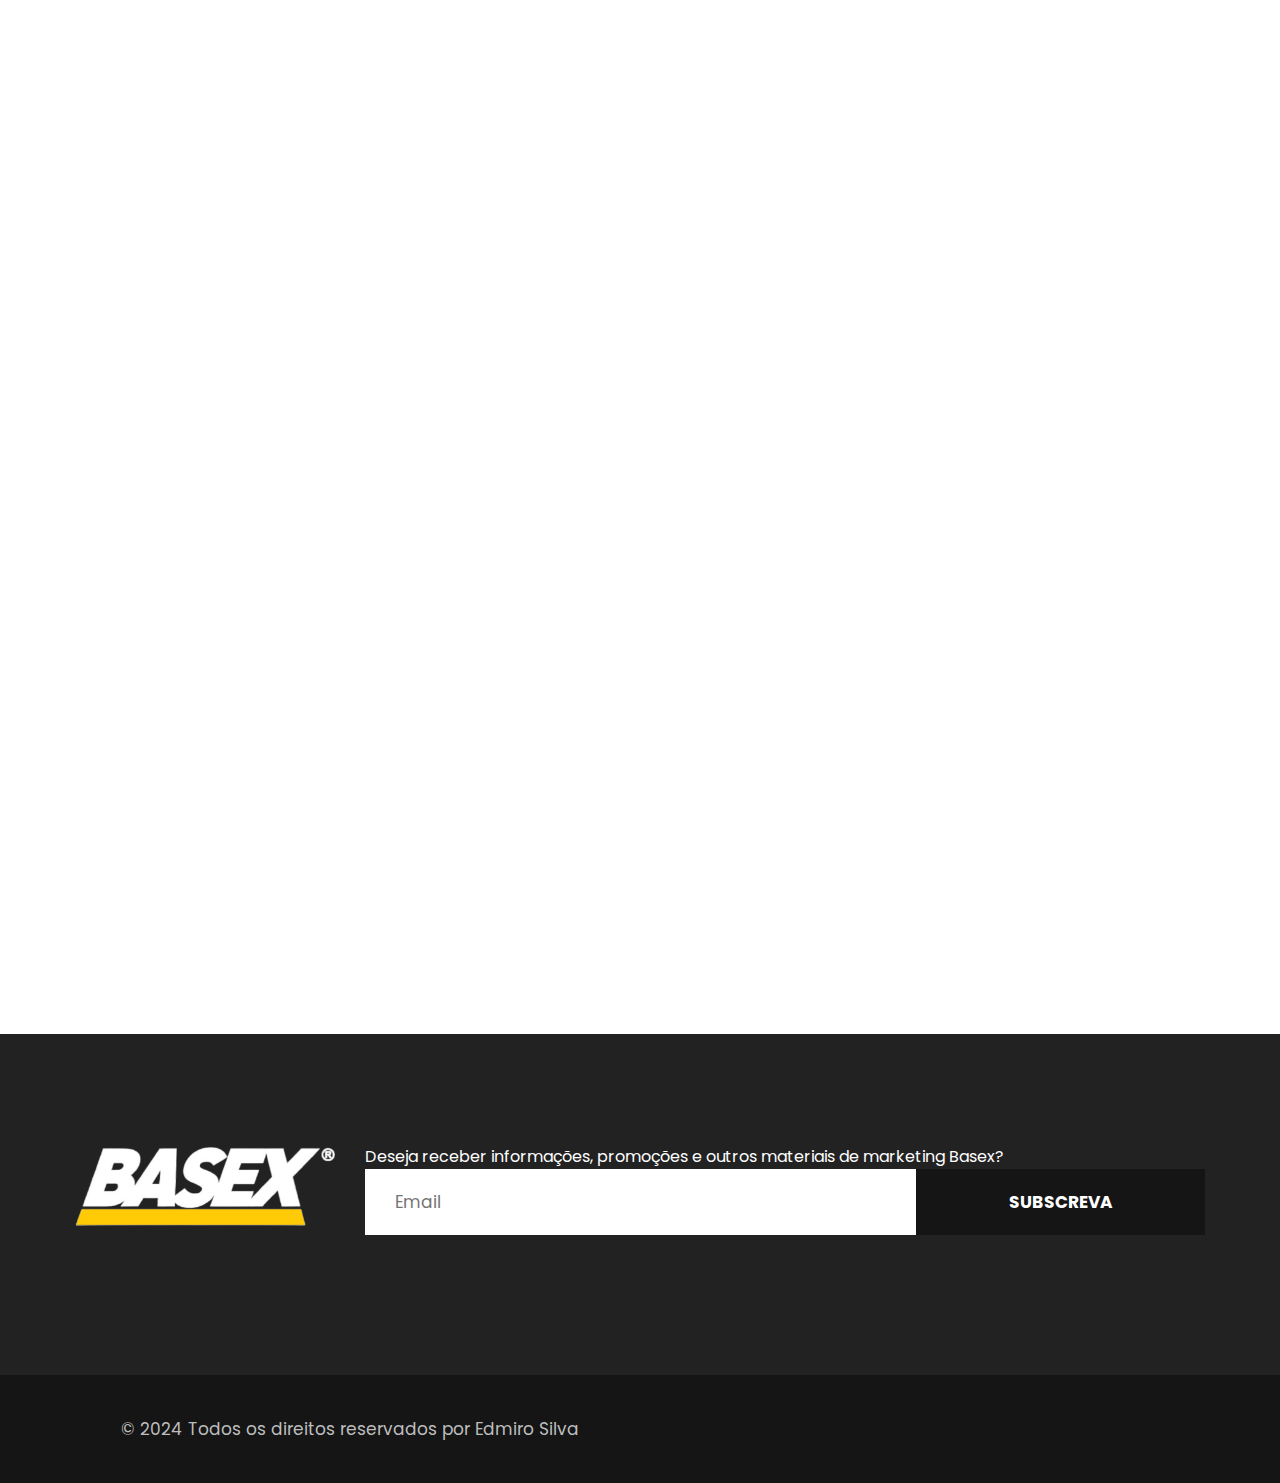
<file: we_do.html>
<!DOCTYPE html>
<html lang="en">

<head>
   <!-- basic -->
   <meta charset="utf-8">
   <meta http-equiv="X-UA-Compatible" content="IE=edge">
   <!-- mobile metas -->
   <meta name="viewport" content="width=device-width, initial-scale=1">
   <meta name="viewport" content="initial-scale=1, maximum-scale=1">
   <!-- site metas -->
   <title>Basex Solutions</title>
   <meta name="keywords" content="">
   <meta name="description" content="">
   <meta name="author" content="">
   <!-- bootstrap css -->
   <link rel="shortcut icon" href="images/Basex_Logo_Branco.png" type="Logo">
   <link rel="stylesheet" href="css/bootstrap.min.css">
   <!-- style css -->
   <link rel="stylesheet" href="css/style.css">
   <link rel="stylesheet" href="css/style2.css">
   <!-- responsive-->
   <link rel="stylesheet" href="css/responsive.css">
   <link rel="stylesheet" href="css/responsive2.css">
   <!-- awesome fontfamily -->
   <link rel="stylesheet" href="https://cdnjs.cloudflare.com/ajax/libs/font-awesome/4.7.0/css/font-awesome.min.css">
   <!--[if lt IE 9]>
      <script src="https://oss.maxcdn.com/html5shiv/3.7.3/html5shiv.min.js"></script>
      <script src="https://oss.maxcdn.com/respond/1.4.2/respond.min.js"></script><![endif]-->
</head>
<!-- body -->

<body class="main-layout inner_page">
   <!-- loader  -->
   <div class="loader_bg">
      <div class="loader"><img src="images/loading.gif" alt="" /></div>
   </div>
   <!-- end loader -->
   <header>
      <div class="header">
         <div class="container-fluid">
            <div class="row d_flex">
               <div>
                  <div class="full">
                     <div class="center-desk">
                        <a href="index.html"><img class="logo-img" src="images/Basex_Logo_Branco-Photoroom.png"
                              alt="Basex Solutions" /></a>
                     </div>
                  </div>
               </div>
               <div class="col-md-8 col-sm-9">
                  <nav class="navigation navbar navbar-expand-md navbar-dark ">
                     <button class="navbar-toggler" type="button" data-toggle="collapse" data-target="#navbarsExample04"
                        aria-controls="navbarsExample04" aria-expanded="false" aria-label="Toggle navigation">
                        <span class="navbar-toggler-icon"></span>
                     </button>
                     <div class="collapse navbar-collapse" id="navbarsExample04">
                        <ul class="navbar-nav mr-auto">
                           <li class="nav-item">
                              <a class="nav-link" href="index.html"><strong>Home</strong></a>
                           </li>
                           <li class="nav-item">
                              <a class="nav-link" href="about.html"><strong>Empresa</strong></a>
                           </li>
                           <!-- <li class="nav-item">
                              <a class="nav-link" href="we_do.html"><strong>Serviços</strong></a>
                           </li>
                           -->
                           <li class="nav-item">
                              <a class="nav-link" href="portfolio.html"><strong>Produtos </strong></a>
                           </li>
                           <!--
                           <li class="nav-item">
                              <a class="nav-link" href="price.html"><strong>Tabela de Preço</strong></a>
                           </li>-->
                           <li class="nav-item">
                              <a class="nav-link" href="contact.html"><strong>Fale Conosco</strong></a>
                           </li>
                        </ul>
                     </div>
                  </nav>
               </div>
            </div>
         </div>
      </div>
   </header>
   <!-- end header -->
   <!-- we_do -->
   <div class="we_do">
      <div class="container">
         <div class="row">
            <div class="col-md-12">
               <div class="titlepage text_align_center">
                  <h2>SERVIÇOS </h2>
               </div>
            </div>
         </div>
         <div class="row">
            <div class="col-md-12">
               <div class="container-fluid">
                  <div class="carousel-caption we1_do">
                     <div class="row">
                        <div class="col-md-3">
                           <div class="we_box text_align_left">
                              <i><img src="images/Aconselhamento Tec.png" alt="#" /></i>
                              <h3>Aconselhamento Técnico <br>e <br>Personalizado </h3>
                              <p>
                                 Os nossos profissionais têm mais de 30 anos de experiência na área e estão disponíveis
                                 para apresentar as melhores orientações, garantindo máxima qualidade e eficiência dos
                                 nossos serviços, dando resposta às suas necessidades..</p>
                           </div>
                        </div>
                        <div class="col-md-3">
                           <div class="we_box text_align_left">
                              <i><img src="images/Transporte.png" alt="#" /></i>
                              <h3>Entregas <br>Norte a Sul de Portugal</h3>
                              <p>Não perca tempo a pensar na logística — a Basex Solutions trata de tudo!<br>
                                 Dispomos de serviços de transporte em todos os mercados onde operamos.
                              </p>
                           </div>
                        </div>
                        <div class="col-md-3">
                           <div class="we_box text_align_left">
                              <i><img src="images/Orçamento G.png" alt="#" /></i>
                              <h3>Orçamento <br>Gratuito</h3>
                              <p>Apresentamos orçamentos 100% gratuitos e sem compromisso. <br><br>Fale agora connosco!
                              </p>
                           </div>
                        </div>
                        <div class="col-md-3">
                           <div class="we_box text_align_left">
                              <i><img src="images/Apoio Pos-venda.png" alt="#" /></i>
                              <h3>Apoio <br>Pós-venda</h3>
                              <p>Dispomos de atendimento pós-venda completo, garantindo a sua satisfação e um suporte
                                 contínuo.</p>
                           </div>
                        </div>
                     </div>
                  </div>
               </div>
            </div>
         </div>
      </div>
   </div>
   </div>
   <!-- end we_do -->
   <!-- footer -->
   <footer>
      <div class="footer">
         <div class="container">
            <div class="row">
               <div class="col-md-3">
                  <a class="logo_footer" href="index.html"><img src="images/Basex_Logo_Branco-Photoroom.png"
                        alt="Basex Solutions" />Basex
                     Solutions</a>
               </div>
               <div class="col-md-9">
                  <h4 class="text-white">Deseja receber informações, promoções e outros materiais de marketing Basex?
                  </h4>
                  <form class="newslatter_form" onsubmit="redirecionarParaErro(event)">
                     <input class="ente" placeholder="Email" type="email" name="Enter your email" required>
                     <button class="subs_btn" type="submit">Subscreva</button>
                  </form>
               </div>
               <!--
               <div class="col-md-3 col-sm-6">
                  <div class="Informa helpful">
                     <h3>Links Úteis</h3>
                     <ul>
                        <li><a href="index.html">Home</a></li>
                        <li><a href="about.html">Empresa</a></li>
                        <li><a href="we_do.html">Serviços</a></li>
                        <li><a href="portfolio.html">Produtos</a></li>
                        <li><a href="contact.html">Contactos</a></li>
                     </ul>
                  </div>
               </div>
-->
               <!--<div class="col-md-4 col-sm-6">
                  <div class="Informa conta">
                     <h3>Contactos</h3>
                     <ul>
                        <li> <a href="Javascript:void(0)"><i class="fa fa-phone" aria-hidden="true"></i> Tel: +351
                              1234567890
                           </a>
                        </li>
                        <li> <a href="Javascript:void(0)"><i class="fa fa-envelope" aria-hidden="true"></i>
                              geral@basex-solutions.com
                           </a>
                        </li>
                     </ul>
                  </div>
               </div>-->

            </div>
         </div>
         <div class="copyright text_align_center">
            <div class="container">
               <div class="row d_flex">
                  <div class="col-md-6">
                     <p>© 2024 Todos os direitos reservados por <a
                           href="https://edmirosilva.github.io/Portfolio-Edmiro-Silva/">
                           Edmiro Silva</a></p>
                  </div>
                  <!--
                  <div class="col-md-6">
                     <ul class="social_icon text_align_center">
                        <li> <a href="Javascript:void(0)"><i class="fa fa-facebook-f"></i></a></li>
                        <li> <a href="Javascript:void(0)"><i class="fa fa-twitter"></i></a></li>
                        <li> <a href="Javascript:void(0)"><i class="fa fa-linkedin-square" aria-hidden="true"></i></a>
                        </li>
                        <li> <a href="Javascript:void(0)"><i class="fa fa-instagram" aria-hidden="true"></i></a></li>
                        <li> <a href="Javascript:void(0)"><i class="fa fa-youtube-play" aria-hidden="true"></i></a></li>
                     </ul>
                  </div>-->

               </div>
            </div>
         </div>
      </div>
   </footer>
   <!-- end footer -->
   <!-- Javascript files-->
   <script src="js/jquery.min.js"></script>
   <script src="js/bootstrap.bundle.min.js"></script>
   <script src="js/jquery-3.0.0.min.js"></script>
   <script src="js/custom.js"></script>
</body>

</html>
</file>
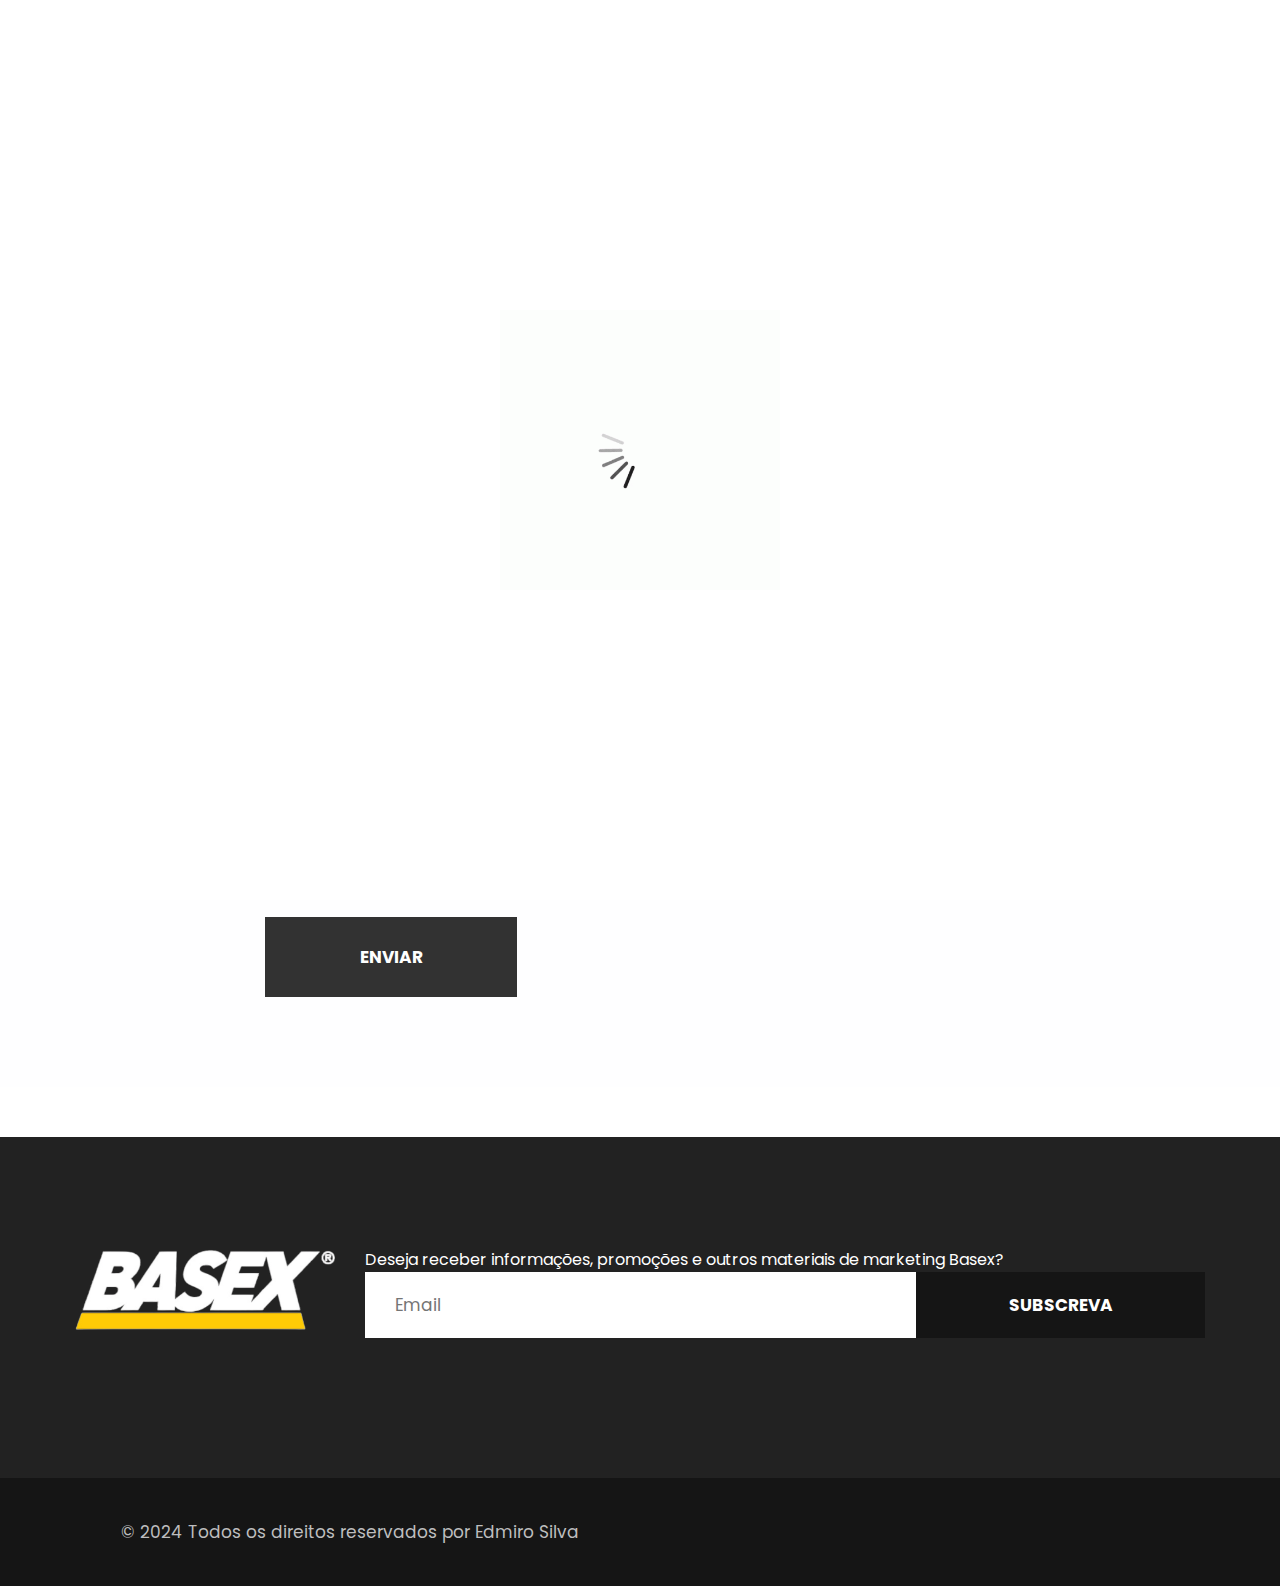
<file: hightech-html/contact.html>
<!DOCTYPE html>
<html lang="en">

<head>
   <!-- basic -->
   <meta charset="utf-8">
   <meta http-equiv="X-UA-Compatible" content="IE=edge">
   <!-- mobile metas -->
   <meta name="viewport" content="width=device-width, initial-scale=1">
   <meta name="viewport" content="initial-scale=1, maximum-scale=1">
   <!-- site metas -->
   <title>Basex Solutions</title>
   <meta name="keywords" content="">
   <meta name="description" content="">
   <meta name="author" content="">
   <!-- bootstrap css -->
   <link rel="shortcut icon" href="images/Basex_Logo_Branco.png" type="Logo">
   <link rel="stylesheet" href="css/bootstrap.min.css">
   <!-- style css -->
   <link rel="stylesheet" href="css/style.css">
   <link rel="stylesheet" href="css/style2.css">
   <!-- responsive-->
   <link rel="stylesheet" href="css/responsive.css">
   <link rel="stylesheet" href="css/responsive2.css">
   <!-- awesome fontfamily -->
   <link rel="stylesheet" href="https://cdnjs.cloudflare.com/ajax/libs/font-awesome/4.7.0/css/font-awesome.min.css">
   <!--[if lt IE 9]>
      <script src="https://oss.maxcdn.com/html5shiv/3.7.3/html5shiv.min.js"></script>
      <script src="https://oss.maxcdn.com/respond/1.4.2/respond.min.js"></script><![endif]-->
</head>
<!-- body -->

<body class="main-layout inner_page">
   <!-- loader  -->
   <div class="loader_bg">
      <div class="loader"><img src="images/loading.gif" alt="" /></div>
   </div>
   <!-- end loader -->
   <!-- header -->
   <header>
      <div class="header">
         <div class="container-fluid">
            <div class="row d_flex">
               <div class=" col-md-2 col-sm-3 col logo_section">
                  <div class="full">
                     <div class="center-desk">
                        <a href="index.html"><img class="logo-img"
                              src="/hightech-html/images/Basex_Logo_Branco-Photoroom.png" alt="Basex Solutions" /></a>
                     </div>
                  </div>
               </div>
               <div class="col-md-8 col-sm-9">
                  <nav class="navigation navbar navbar-expand-md navbar-dark ">
                     <button class="navbar-toggler" type="button" data-toggle="collapse" data-target="#navbarsExample04"
                        aria-controls="navbarsExample04" aria-expanded="false" aria-label="Toggle navigation">
                        <span class="navbar-toggler-icon"></span>
                     </button>
                     <div class="collapse navbar-collapse" id="navbarsExample04">
                        <ul class="navbar-nav mr-auto">
                           <li class="nav-item">
                              <a class="nav-link" href="index.html"><strong>Home</strong></a>
                           </li>
                           <li class="nav-item">
                              <a class="nav-link" href="about.html"><strong>Empresa</strong></a>
                           </li>
                           <li class="nav-item">
                              <a class="nav-link" href="we_do.html"><strong>Serviços</strong></a>
                           </li>
                           <li class="nav-item">
                              <a class="nav-link" href="portfolio.html"><strong>Produtos </strong></a>
                           </li>
                           <li class="nav-item">
                              <a class="nav-link" href="price.html"><strong>Tabela de Preço</strong></a>
                           </li>
                           <li class="nav-item">
                              <a class="nav-link" href="contact.html"><strong>Contactos</strong></a>
                           </li>
                        </ul>
                     </div>
                  </nav>
               </div>
            </div>
         </div>
      </div>
   </header>
   <!-- end header -->
   <!-- contact -->
   <div class="contact">
      <div class="container">
         <div class="row ">
            <div class="col-md-8 offset-md-2">
               <div class="titlepage text_align_left">
                  <h2>Fale Conosco!</h2>
               </div>
               <form id="request" class="main_form">
                  <div class="row">
                     <div class="col-md-12">
                        <input class="contactus" placeholder="Nome" type="type" name=" Name" required>
                     </div>
                     <div class="col-md-12">
                        <input class="contactus" placeholder="Empresa" type="type" name=" Empresa">
                     </div>
                     <div class="col-md-12">
                        <input class="contactus" placeholder="Localidade" type="type" name="Localidade" required>
                     </div>
                     <div class="col-md-12">
                        <input class="contactus" placeholder="Email" type="type" name="Email" required>
                     </div>
                     <div class="col-md-12">
                        <!-- Adicionando o campo para escolher o tipo de contacto -->
                        <label for="contactus">Tipo de contacto:</label>
                        <select id="contactus" name="contactus" required>
                           <option value="" disabled selected>Selecione uma opção</option>
                           <option value="consulta">Pedido de orçamento</option>
                           <option value="orcamento">Pedido de informação</option>
                           <option value="suporte">Serviço Pós-venda</option>
                           <option value="outro">Apoio ao cliente</option>
                        </select>
                     </div>
                     <div class="col-md-12">
                        <textarea class="textarea" placeholder="Mensagem" type="type" Message="Name"
                           required></textarea>
                     </div>

                     <div class="col-md-12">
                        <button class="send_btn">Enviar</button>
                     </div>
                  </div>
               </form>
            </div>
         </div>
      </div>
   </div>
   <!-- contact -->
   <!-- footer -->
   <footer>
      <div class="footer">
         <div class="container">
            <div class="row">
               <div class="col-md-3">
                  <a class="logo_footer" href="index.html"><img
                        src="/hightech-html/images/Basex_Logo_Branco-Photoroom.png" alt="Basex Solutions" />Basex
                     Solutions</a>
               </div>
               <div class="col-md-9">
                  <h4 class="text-white">Deseja receber informações, promoções e outros materiais de marketing Basex?
                  </h4>
                  <form class="newslatter_form">
                     <input class="ente" placeholder="Email" type="text" name="Enter your email">

                     <button class="subs_btn">Subscreva</button>
                  </form>
               </div>
               <!-- 
               <div class="col-md-3 col-sm-6">
                  <div class="Informa helpful">
                     <h3>Links Úteis</h3>
                     <ul>
                        <li><a href="index.html">Home</a></li>
                        <li><a href="about.html">Empresa</a></li>
                        <li><a href="we_do.html">Serviços</a></li>
                        <li><a href="portfolio.html">Produtos</a></li>
                        <li><a href="contact.html">Contactos</a></li>
                     </ul>
                  </div>
               </div>
-->
               <!--<div class="col-md-4 col-sm-6">
                  <div class="Informa conta">
                     <h3>Contactos</h3>
                     <ul>
                        <li> <a href="Javascript:void(0)"><i class="fa fa-phone" aria-hidden="true"></i> Tel: +351
                              1234567890
                           </a>
                        </li>
                        <li> <a href="Javascript:void(0)"><i class="fa fa-envelope" aria-hidden="true"></i>
                              geral@basex-solutions.com
                           </a>
                        </li>
                     </ul>
                  </div>
               </div>-->

            </div>
         </div>
         <div class="copyright text_align_center">
            <div class="container">
               <div class="row d_flex">
                  <div class="col-md-6">
                     <p>© 2024 Todos os direitos reservados por <a
                           href="https://edmirosilva.github.io/Portfolio-Edmiro-Silva/">
                           Edmiro Silva</a></p>
                  </div>
                  <!--
                  <div class="col-md-6">
                     <ul class="social_icon text_align_center">
                        <li> <a href="Javascript:void(0)"><i class="fa fa-facebook-f"></i></a></li>
                        <li> <a href="Javascript:void(0)"><i class="fa fa-twitter"></i></a></li>
                        <li> <a href="Javascript:void(0)"><i class="fa fa-linkedin-square" aria-hidden="true"></i></a>
                        </li>
                        <li> <a href="Javascript:void(0)"><i class="fa fa-instagram" aria-hidden="true"></i></a></li>
                        <li> <a href="Javascript:void(0)"><i class="fa fa-youtube-play" aria-hidden="true"></i></a></li>
                     </ul>
                  </div>-->

               </div>
            </div>
         </div>
      </div>
   </footer>
   <!-- end footer -->
   <!-- Javascript files-->
   <script src="js/jquery.min.js"></script>
   <script src="js/bootstrap.bundle.min.js"></script>
   <script src="js/jquery-3.0.0.min.js"></script>
   <script src="js/custom.js"></script>
</body>

</html>
</file>
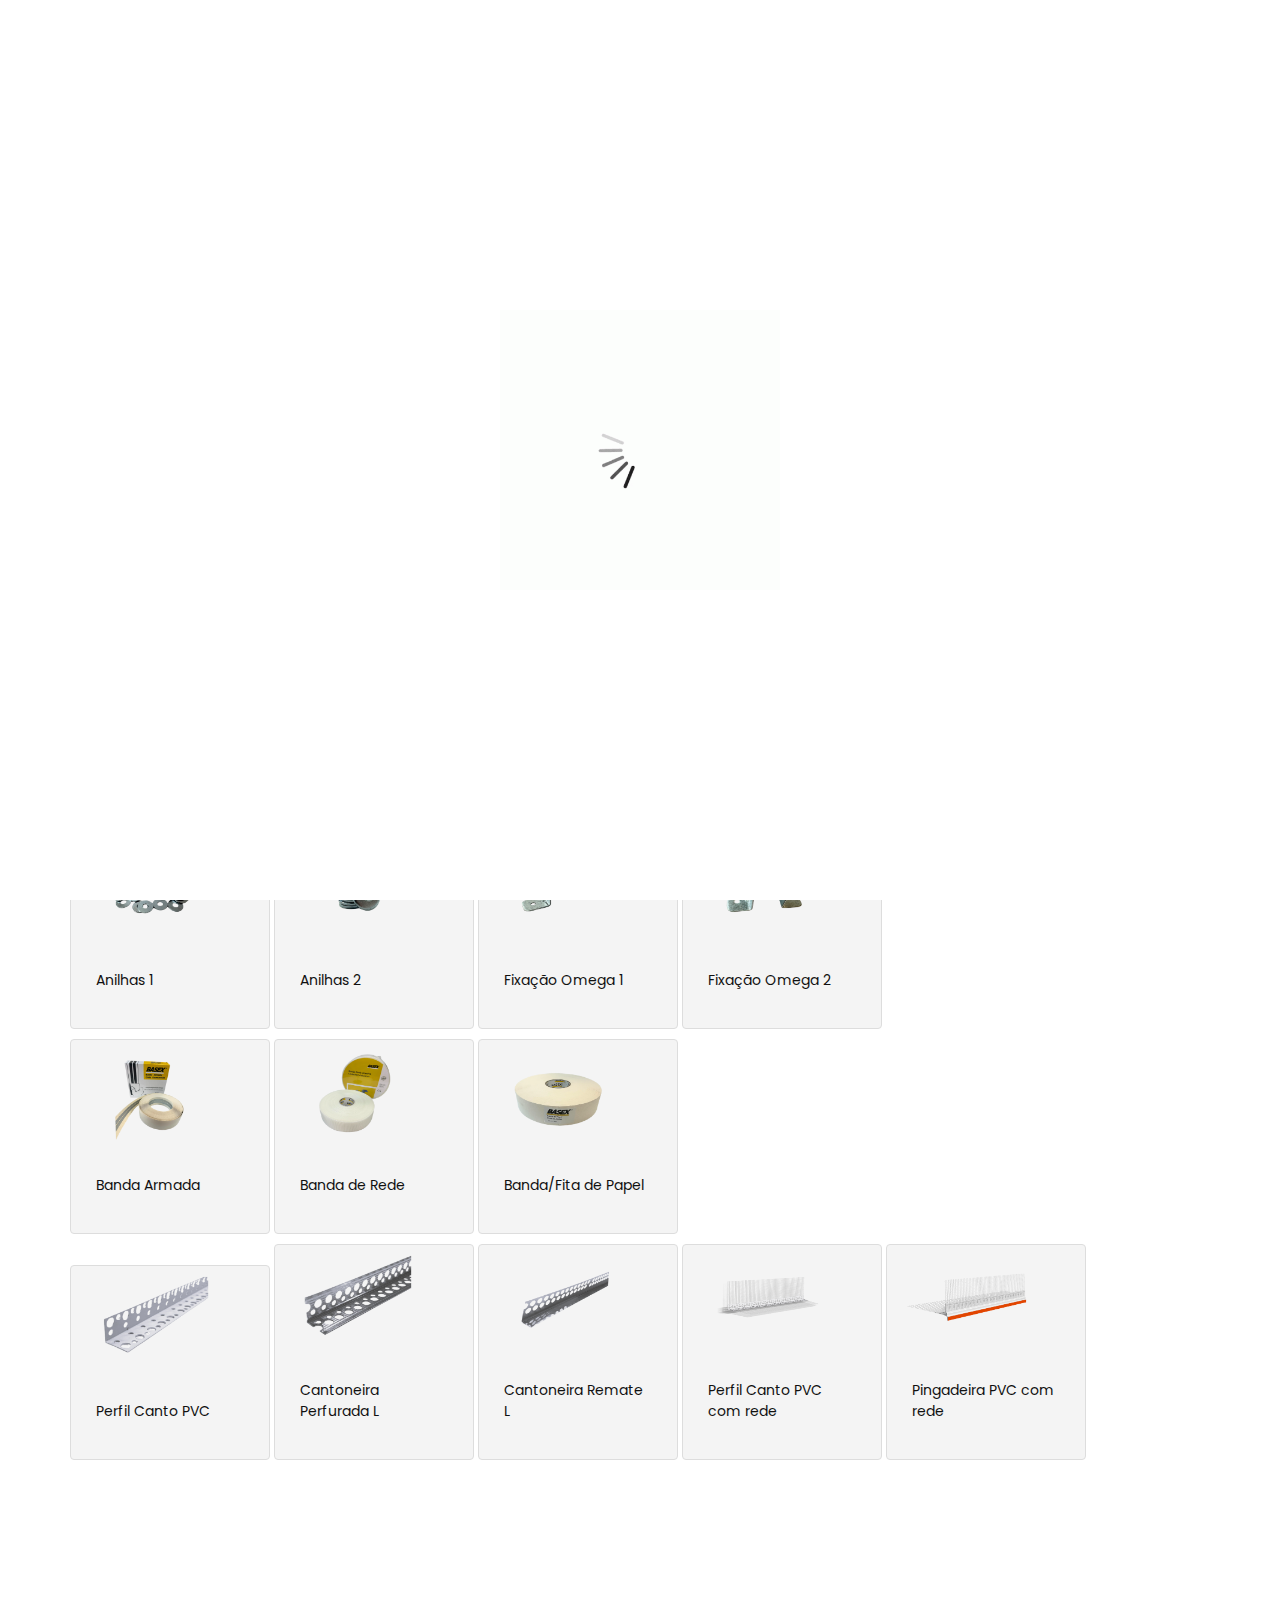
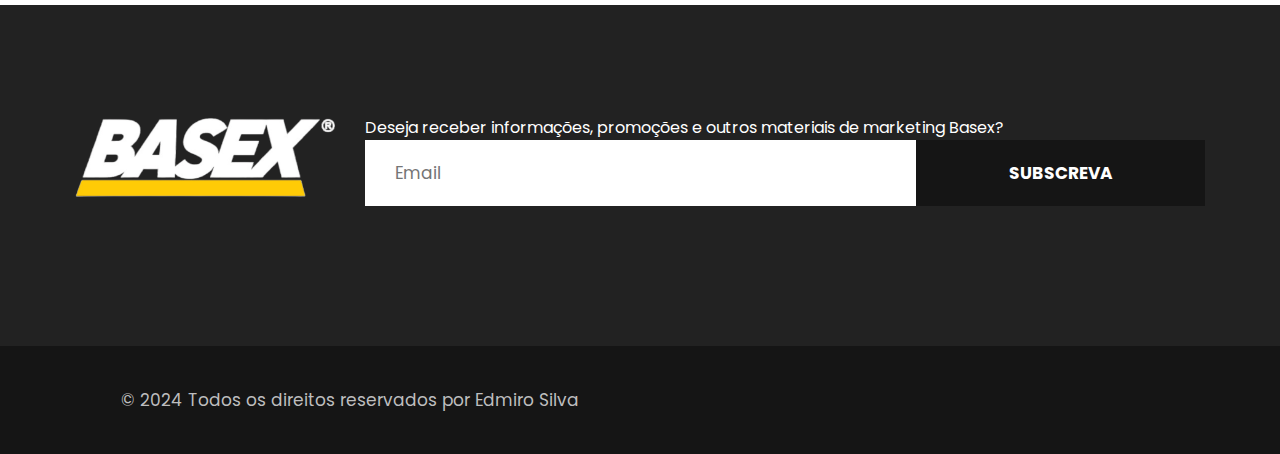
<file: hightech-html/portfolio.html>
<!DOCTYPE html>
<html lang="en">

<head>
   <!-- basic -->
   <meta charset="utf-8">
   <meta http-equiv="X-UA-Compatible" content="IE=edge">
   <!-- mobile metas -->
   <meta name="viewport" content="width=device-width, initial-scale=1">

   <!-- site metas -->
   <title>Basex Solutions</title>
   <meta name="keywords" content="">
   <meta name="description" content="">
   <meta name="author" content="">
   <!-- bootstrap css -->
   <link rel="shortcut icon" href="images/Basex_Logo_Branco.png" type="Logo">
   <link rel="stylesheet" href="css/bootstrap.min.css">
   <!-- style css -->
   <link rel="stylesheet" href="css/style.css">
   <link rel="stylesheet" href="css/style2.css">
   <!-- responsive-->
   <link rel="stylesheet" href="css/responsive.css">
   <link rel="stylesheet" href="css/responsive2.css">
   <!-- awesome fontfamily -->
   <link rel="stylesheet" href="https://cdnjs.cloudflare.com/ajax/libs/font-awesome/4.7.0/css/font-awesome.min.css">
   <!--[if lt IE 9]>
      <script src="https://oss.maxcdn.com/html5shiv/3.7.3/html5shiv.min.js"></script>
      <script src="https://oss.maxcdn.com/respond/1.4.2/respond.min.js"></script><![endif]-->
</head>
<!-- body -->

<body class="main-layout inner_page">
   <!-- loader  -->
   <div class="loader_bg">
      <div class="loader"><img src="images/loading.gif" alt="carregar" /></div>
   </div>
   <!-- end loader -->
   <!-- header -->
   <header>
      <div class="header">
         <div class="container-fluid">
            <div class="row d_flex">
               <div class="col-md-2 col-sm-3 col logo_section">
                  <div class="full">
                     <div class="center-desk">
                        <a href="index.html"><img class="logo-img"
                              src="/hightech-html/images/Basex_Logo_Branco-Photoroom.png" alt="Basex Solutions" /></a>
                     </div>
                  </div>
               </div>
               <div class="col-md-8 col-sm-9">
                  <nav class="navigation navbar navbar-expand-md navbar-dark">
                     <button class="navbar-toggler" type="button" data-toggle="collapse" data-target="#navbarsExample04"
                        aria-controls="navbarsExample04" aria-expanded="false" aria-label="Toggle navigation">
                        <span class="navbar-toggler-icon"></span>

                     </button>
                     <div class="collapse navbar-collapse" id="navbarsExample04">
                        <ul class="navbar-nav mr-auto">
                           <li class="nav-item"><a class="nav-link" href="index.html"><strong>Home</strong></a></li>
                           <li class="nav-item"><a class="nav-link" href="about.html"><strong>Empresa</strong></a></li>
                           <li class="nav-item"><a class="nav-link" href="we_do.html"><strong>Serviços</strong></a></li>
                           <li class="nav-item"><a class="nav-link" href="portfolio.html"><strong>Produtos</strong></a>
                           </li>
                           <li class="nav-item"><a class="nav-link" href="price.html"><strong>Tabela de
                                    Preço</strong></a></li>
                           <li class="nav-item"><a class="nav-link" href="contact.html"><strong>Contactos</strong></a>
                           </li>
                        </ul>
                     </div>
                  </nav>
               </div>
            </div>
         </div>
      </div>
   </header>
   <!-- end header -->


   <!-- portfolio -->
   <div class="portfolio">
      <div class="container">
         <div class="row">
            <div class="col-md-12">
               <div class="titlepage text_align_left">
                  <h2>Produtos</h2>
               </div>
            </div>
         </div>
         <section class="project_section layout_padding">
            <div class="container">
               <div class="carousel-wrap">
                  <div class="filter_box">
                     <h6>Filtro de Categoria</h6>
                     <nav class="owl-filter-bar">
                        <a href="#" class="item active" data-filter="all">All</a>
                        <a href="#" class="item" data-filter="fixacoes">Fixações</a>
                        <a href="#" class="item" data-filter="buchas">Buchas</a>
                        <a href="#" class="item" data-filter="suspensoes">Suspensões e Uniões</a>
                        <a href="#" class="item" data-filter="bandas">Bandas</a>
                        <a href="#" class="item" data-filter="acessorios">Acessórios</a>
                     </nav>
                  </div>
               </div>

               <div class="product-container">
                  <div class="row">
                     <div class="category fixacoes">
                        <div class="card">
                           <img class="card-img-top"
                              src="images/Fixações/Parafusos/Editado_Parafuso Fosfatado/Editado_Parafuso Fosfatado_2.png"
                              alt="Parafuso">
                           <div class="card-body">
                              <h5 class="card-title">Parafuso Ponta Broca DIN 1</h5>
                           </div>
                        </div>
                        <div class="card">
                           <img class="card-img-top"
                              src="images/Fixações/Parafusos/Editado_Parafuso Fosfatado/Editado_Parafuso Fosfatado_4.png"
                              alt="Parafuso">
                           <div class="card-body">
                              <h5 class="card-title">Parafuso Ponta Broca DIN 2</h5>
                           </div>
                        </div>
                        <div class="card">
                           <img class="card-img-top"
                              src="images/Fixações/Parafusos/Editado_Parafuso Fosfatado/Editado_Parafuso Fosfatado_6.png"
                              alt="Parafuso">
                           <div class="card-body">
                              <h5 class="card-title">Parafuso Ponta Broca DIN 3</h5>
                           </div>
                        </div>
                        <div class="card">
                           <img class="card-img-top"
                              src="images/Fixações/Parafusos/Editado_Parafuso Fosfatado PB/Editado_Parafuso Fosfatado PB_1.png"
                              alt="Parafuso">
                           <div class="card-body">
                              <h5 class="card-title">Parafuso Fosfatado 1</h5>
                           </div>
                        </div>
                        <div class="card">
                           <img class="card-img-top"
                              src="images/Fixações/Parafusos/Editado_Parafuso Fosfatado PB/Editado_Parafuso Fosfatado PB_3.png"
                              alt="Parafuso">
                           <div class="card-body">
                              <h5 class="card-title">Parafuso Fosfatado 2 </h5>
                           </div>
                        </div>
                     </div>
                     <div class="category buchas">
                        <div class="card">
                           <img class="card-img-top"
                              src="images/Fixações/Buchas/Editado_Bucha Autoperfurante Metálica/Editado_Bucha Autoperfurante Metálica_1.png"
                              alt="Buchas Autoperfurante Metalica">
                           <div class="card-body">
                              <h5 class="card-title">Buchas Autoperfurante Metalica</h5>
                           </div>

                        </div>
                        <div class="card">
                           <img class="card-img-top"
                              src="images/Fixações/Buchas/Editado_Bucha Autoperfurante Nylon/Editado_Bucha Autoperfurante Nylon_1.png"
                              alt="Buchas Autoperfurante Nylon">
                           <div class="card-body">
                              <h5 class="card-title">Buchas Autoperfurante Nylon</h5>
                           </div>
                        </div>
                        <div class="card">
                           <img class="card-img-top"
                              src="images/Fixações/Buchas/Editado_Bucha Latão_M6/Editado_Bucha Latão_M6-2.png"
                              alt="Tapit">
                           <div class="card-body">
                              <h5 class="card-title">Buchas de Latão_M6</h5>

                           </div>
                        </div>
                        <div class="card">
                           <img class="card-img-top"
                              src="images/Fixações/Buchas/Editado_Bucha de Mola M6/Editado_Bucha de Mola M6_1.png"
                              alt="Buchas de Mola M6">
                           <div class="card-body">
                              <h5 class="card-title">Buchas de Mola M6</h5>
                           </div>
                        </div>
                     </div>
                     <div class="category suspensoes">
                        <div class="card">
                           <img class="card-img-top"
                              src="images/Fixações/Suspensões e uniões/Editado_Anilhas_M6/Editado_Anilhas_M6_3.png"
                              alt="Anilhas">
                           <div class="card-body">
                              <h5 class="card-title">Anilhas 1</h5>

                           </div>
                        </div>
                        <div class="card">
                           <img class="card-img-top"
                              src="images/Fixações/Suspensões e uniões/Editado_Anilhas_M6/Editado_Anilhas_M6_2.png"
                              alt="Anilhas">
                           <div class="card-body">
                              <h5 class="card-title">Anilhas 2</h5>

                           </div>
                        </div>
                        <div class="card">
                           <img class="card-img-top"
                              src="images//Fixações/Suspensões e uniões/Editado_Fixação Omega/Editado_Fixação Omega_1.png"
                              alt="Varão roscado">
                           <div class="card-body">
                              <h5 class="card-title">Fixação Omega 1</h5>
                           </div>
                        </div>
                        <div class="card">
                           <img class="card-img-top"
                              src="images//Fixações/Suspensões e uniões/Editado_Fixação Omega/Editado_Fixação Omega_3.png"
                              alt="Varão roscado">
                           <div class="card-body">
                              <h5 class="card-title">Fixação Omega 2</h5>
                           </div>
                        </div>
                     </div>
                     <div class="category bandas">
                        <div class="card">
                           <img class="card-img-top" src="images/Bandas/Editado_Bandas/Editado_Banda armada.png"
                              alt="Rede Fibra de Vidro">
                           <div class="card-body">
                              <h5 class="card-title">Banda Armada</h5>
                           </div>
                        </div>
                        <div class="card">
                           <img class="card-img-top" src="images/Bandas/Editado_Bandas/Editado_Banda de rede.png"
                              alt="Rede Fibra de Vidro">
                           <div class="card-body">
                              <h5 class="card-title">Banda de Rede</h5>

                           </div>
                        </div>
                        <div class="card">
                           <img class="card-img-top" src="images/Bandas/Editado_Bandas/Editado_Fita de papel.png"
                              alt="Rede Fibra de Vidro">
                           <div class="card-body">
                              <h5 class="card-title">Banda/Fita de Papel</h5>

                           </div>
                        </div>
                     </div>
                     <div class="category acessorios">
                        <div class="card">
                           <img class="card-img-top" src="images/Acessórios/Editado_Canto PVC/Editado_Canto PVC_1.png"
                              alt="Perfil Canto PVC">
                           <div class="card-body">
                              <h5 class="card-title">Perfil Canto PVC</h5>

                           </div>
                        </div>
                        <div class="card">
                           <img class="card-img-top"
                              src="images/Acessórios/Editado_Cantoneira perfurada L/Editado_Cantoneira perfurada L_1.png"
                              alt="Cantoneira Perfurada L">
                           <div class="card-body">
                              <h5 class="card-title">Cantoneira Perfurada L</h5>
                           </div>
                        </div>
                        <div class="card">
                           <img class="card-img-top"
                              src="images/Acessórios/Editado_Cantoneira remate L/Editado_Cantoneira remate L_1.png"
                              alt="Cantoneira Remate L">
                           <div class="card-body">
                              <h5 class="card-title">Cantoneira Remate L</h5>

                           </div>
                        </div>
                        <div class="card">
                           <img class="card-img-top"
                              src="images/Acessórios/Editado_Perfil canto PVC com rede/Perfil canto PVC com rede.png"
                              alt="Perfil Canto PVC com rede">
                           <div class="card-body">
                              <h5 class="card-title">Perfil Canto PVC com rede</h5>

                           </div>
                        </div>
                        <div class="card">
                           <img class="card-img-top"
                              src="images/Acessórios/Editado_Perfil Pingadeira PVC com rede/Perfil Pingadeira PVC com rede.png"
                              alt="Pingadeira PVC com rede">
                           <div class="card-body">
                              <h5 class="card-title">Pingadeira PVC com rede</h5>
                           </div>
                        </div>
                     </div>
                  </div>
               </div>

         </section>
      </div>
   </div>

   <!-- end portfolio -->

   <!-- footer -->
   <footer>
      <div class="footer">
         <div class="container">
            <div class="row">
               <div class="col-md-3">
                  <a class="logo_footer" href="index.html"><img
                        src="/hightech-html/images/Basex_Logo_Branco-Photoroom.png" alt="Basex Solutions" />Basex
                     Solutions</a>
               </div>
               <div class="col-md-9">
                  <h4 class="text-white">Deseja receber informações, promoções e outros materiais de marketing Basex?
                  </h4>
                  <form class="newslatter_form">
                     <input class="ente" placeholder="Email" type="text" name="Enter your email">
                     <button class="subs_btn">Subscreva</button>
                  </form>
               </div>
               <!--
               <div class="col-md-3 col-sm-6">
                  <div class="Informa helpful">
                     <h3>Links Úteis</h3>
                     <ul>
                        <li><a href="index.html">Home</a></li>
                        <li><a href="about.html">Empresa</a></li>
                        <li><a href="we_do.html">Serviços</a></li>
                        <li><a href="portfolio.html">Produtos</a></li>
                        <li><a href="contact.html">Contactos</a></li>
                     </ul>
                  </div>
               </div>
-->
               <!--<div class="col-md-4 col-sm-6">
                  <div class="Informa conta">
                     <h3>Contactos</h3>
                     <ul>
                        <li> <a href="Javascript:void(0)"><i class="fa fa-phone" aria-hidden="true"></i> Tel: +351
                              1234567890
                           </a>
                        </li>
                        <li> <a href="Javascript:void(0)"><i class="fa fa-envelope" aria-hidden="true"></i>
                              geral@basex-solutions.com
                           </a>
                        </li>
                     </ul>
                  </div>
               </div>-->

            </div>
         </div>
         <div class="copyright text_align_center">
            <div class="container">
               <div class="row d_flex">
                  <div class="col-md-6">
                     <p>© 2024 Todos os direitos reservados por <a
                           href="https://edmirosilva.github.io/Portfolio-Edmiro-Silva/">
                           Edmiro Silva</a></p>
                  </div>
                  <!--
                  <div class="col-md-6">
                     <ul class="social_icon text_align_center">
                        <li> <a href="Javascript:void(0)"><i class="fa fa-facebook-f"></i></a></li>
                        <li> <a href="Javascript:void(0)"><i class="fa fa-twitter"></i></a></li>
                        <li> <a href="Javascript:void(0)"><i class="fa fa-linkedin-square" aria-hidden="true"></i></a>
                        </li>
                        <li> <a href="Javascript:void(0)"><i class="fa fa-instagram" aria-hidden="true"></i></a></li>
                        <li> <a href="Javascript:void(0)"><i class="fa fa-youtube-play" aria-hidden="true"></i></a></li>
                     </ul>
                  </div>-->

               </div>
            </div>
         </div>
      </div>
   </footer>
   <!-- end footer -->
   <!-- Javascript files-->
   <script src="js/jquery.min.js"></script>
   <script src="js/bootstrap.bundle.min.js"></script>
   <script src="js/jquery-3.0.0.min.js"></script>
   <script src="js/custom.js"></script>
   <script src="js/custom2.js"></script>
</body>

</html>
</file>
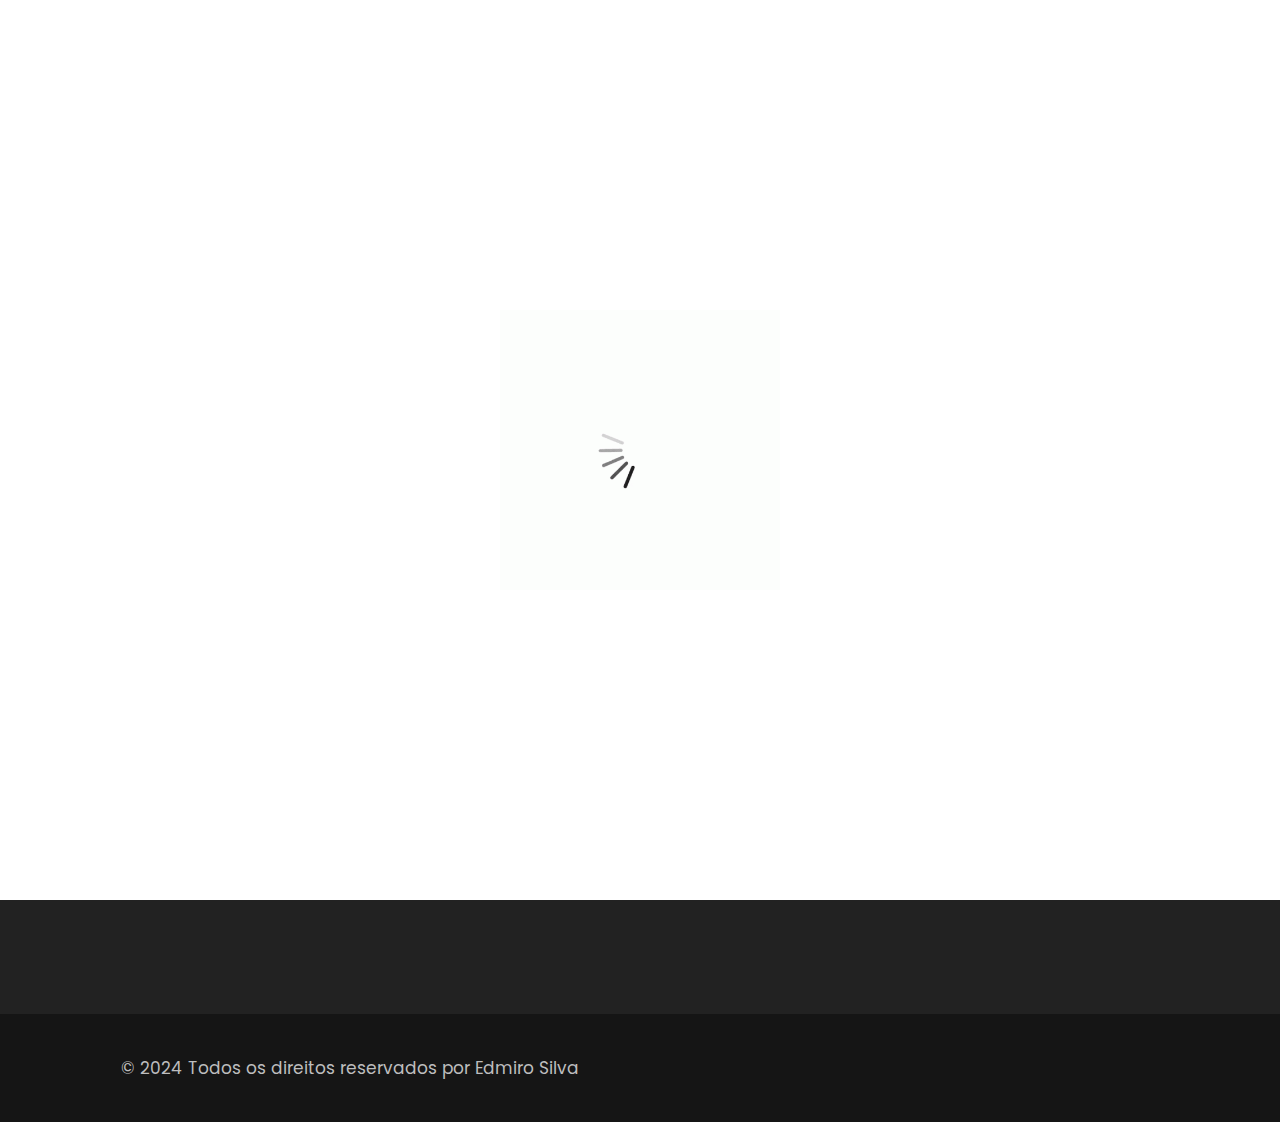
<file: hightech-html/price.html>
<!DOCTYPE html>
<html lang="en">

<head>
   <!-- basic -->
   <meta charset="utf-8">
   <meta http-equiv="X-UA-Compatible" content="IE=edge">
   <!-- mobile metas -->
   <meta name="viewport" content="width=device-width, initial-scale=1">
   <meta name="viewport" content="initial-scale=1, maximum-scale=1">
   <!-- site metas -->
   <title>Basex Solutions</title>
   <meta name="keywords" content="">
   <meta name="description" content="">
   <meta name="author" content="">
   <!-- bootstrap css -->
   <link rel="shortcut icon" href="images/Basex_Logo_Branco.png" type="Logo">
   <link rel="stylesheet" href="css/bootstrap.min.css">
   <!-- style css -->
   <link rel="stylesheet" href="css/style.css">
   <link rel="stylesheet" href="css/style2.css">
   <!-- responsive-->
   <link rel="stylesheet" href="css/responsive.css">
   <link rel="stylesheet" href="css/responsive2.css">
   <!-- awesome fontfamily -->
   <link rel="stylesheet" href="https://cdnjs.cloudflare.com/ajax/libs/font-awesome/4.7.0/css/font-awesome.min.css">
   <!--[if lt IE 9]>
      <script src="https://oss.maxcdn.com/html5shiv/3.7.3/html5shiv.min.js"></script>
      <script src="https://oss.maxcdn.com/respond/1.4.2/respond.min.js"></script><![endif]-->
</head>
<!-- body -->

<body class="main-layout inner_page">
   <!-- loader  -->
   <div class="loader_bg">
      <div class="loader"><img src="images/loading.gif" alt="carregar" /></div>
   </div>
   <!-- end loader -->
   <!-- header -->
   <header>
      <div class="header">
         <div class="container-fluid">
            <div class="row d_flex">
               <div class=" col-md-2 col-sm-3 col logo_section">
                  <div class="full">
                     <div class="center-desk">
                        <a href="index.html"><img class="logo-img"
                              src="/hightech-html/images/Basex_Logo_Branco-Photoroom.png" alt="Basex Solutions" /></a>
                     </div>
                  </div>
               </div>
               <div class="col-md-8 col-sm-9">
                  <nav class="navigation navbar navbar-expand-md navbar-dark ">
                     <button class="navbar-toggler" type="button" data-toggle="collapse" data-target="#navbarsExample04"
                        aria-controls="navbarsExample04" aria-expanded="false" aria-label="Toggle navigation">
                        <span class="navbar-toggler-icon"></span>
                     </button>
                     <div class="collapse navbar-collapse" id="navbarsExample04">
                        <ul class="navbar-nav mr-auto">
                           <li class="nav-item">
                              <a class="nav-link" href="index.html"><strong>Home</strong></a>
                           </li>
                           <li class="nav-item">
                              <a class="nav-link" href="about.html"><strong>Empresa</strong></a>
                           </li>
                           <li class="nav-item">
                              <a class="nav-link" href="we_do.html"><strong>Serviços</strong></a>
                           </li>
                           <li class="nav-item">
                              <a class="nav-link" href="portfolio.html"><strong>Produtos </strong></a>
                           </li>
                           <li class="nav-item">
                              <a class="nav-link" href="price.html"><strong>Tabela de Preço</strong></a>
                           </li>
                           <li class="nav-item">
                              <a class="nav-link" href="contact.html"><strong>Contactos</strong></a>
                           </li>
                        </ul>
                     </div>
                  </nav>
               </div>
            </div>
         </div>
      </div>
   </header>
   <!-- end header -->

   <!-- Section Tabelas de Preços -->
   <div class="price">
      <div class="container">
         <div class="row">
            <div class="col-md-12">
               <div class="titlepage text_align_center">
                  <h2>TABELA DE PREÇO </h2>
               </div>
            </div>
         </div>
         <div class="row">
            <!-- Tabela Preços  -->
            <div class="col-md-4">
               <div class="card bg-dark text-white mb-4">
                  <img src="images/no-image.jpg" class="card-img-top" alt="Tabela Preços">
                  <div class="card-body">
                     <h3 class="card-title">Tabela Preços</h3>
                     <a href="link-para-pdf-tabela2024.pdf" download="link-para-pdf-tabela2024.pdf"
                        class="btn btn-light" target="_blank">Ver Tabela</a>
                  </div>
               </div>
            </div>

            <div class="col-md-4">
               <div class="card bg-dark text-white mb-4">
                  <img src="images/no-image.jpg" class="card-img-top" alt="Tabela Preços">
                  <div class="card-body">
                     <h3 class="card-title">Tabela Preços</h3>
                     <a href="/downloads/catalogo.pdf" download="link-para-pdf-tabela2024.pdf" class="btn btn-light"
                        target="_blank">Ver Tabela</a>
                  </div>
               </div>
            </div>

            <div class="col-md-4">
               <div class="card bg-dark text-white mb-4">
                  <img src="images/no-image.jpg" class="card-img-top" alt="Tabela Preços">
                  <div class="card-body">
                     <h3 class="card-title">Tabela Preços</h3>
                     <a href="/downloads/catalogo.pdf" download="link-para-pdf-tabela2024.pdf" class="btn btn-light"
                        target="_blank">Ver Tabela</a>
                  </div>
               </div>
            </div>
         </div>
      </div>
      </section>
      <!-- end Tabela de preço -->

      <!-- footer -->
      <footer>
         <div class="footer">
            <div class="container">
               <div class="row">
                  <div class="col-md-2">
                     <a class="logo_footer" href="index.html"><img
                           src="/hightech-html/images/Basex_Logo_Branco-Photoroom.png" alt="Basex Solutions" />Basex
                        Solutions</a>
                  </div>
                  <div class="col-md-9">
                     <h4 class="text-white">Deseja receber informações, promoções e outros materiais de marketing Basex?
                     </h4>
                     <form class="newslatter_form">
                        <input class="ente" placeholder="Email" type="text" name="Enter your email">

                        <button class="subs_btn">Subscreva</button>
                     </form>
                  </div>
                  <!--
               <div class="col-md-3 col-sm-6">
                  <div class="Informa helpful">
                     <h3>Links Úteis</h3>
                     <ul>
                        <li><a href="index.html">Home</a></li>
                        <li><a href="about.html">Empresa</a></li>
                        <li><a href="we_do.html">Serviços</a></li>
                        <li><a href="portfolio.html">Produtos</a></li>
                        <li><a href="contact.html">Contactos</a></li>
                     </ul>
                  </div>
               </div>
-->
                  <!--<div class="col-md-4 col-sm-6">
                  <div class="Informa conta">
                     <h3>Contactos</h3>
                     <ul>
                        <li> <a href="Javascript:void(0)"><i class="fa fa-phone" aria-hidden="true"></i> Tel: +351
                              1234567890
                           </a>
                        </li>
                        <li> <a href="Javascript:void(0)"><i class="fa fa-envelope" aria-hidden="true"></i>
                              geral@basex-solutions.com
                           </a>
                        </li>
                     </ul>
                  </div>
               </div>-->

               </div>
            </div>
            <div class="copyright text_align_center">
               <div class="container">
                  <div class="row d_flex">
                     <div class="col-md-6">
                        <p>© 2024 Todos os direitos reservados por <a
                              href="https://edmirosilva.github.io/Portfolio-Edmiro-Silva/">
                              Edmiro Silva</a></p>
                     </div>
                     <!--
                  <div class="col-md-6">
                     <ul class="social_icon text_align_center">
                        <li> <a href="Javascript:void(0)"><i class="fa fa-facebook-f"></i></a></li>
                        <li> <a href="Javascript:void(0)"><i class="fa fa-twitter"></i></a></li>
                        <li> <a href="Javascript:void(0)"><i class="fa fa-linkedin-square" aria-hidden="true"></i></a>
                        </li>
                        <li> <a href="Javascript:void(0)"><i class="fa fa-instagram" aria-hidden="true"></i></a></li>
                        <li> <a href="Javascript:void(0)"><i class="fa fa-youtube-play" aria-hidden="true"></i></a></li>
                     </ul>
                  </div>-->

                  </div>
               </div>
            </div>
         </div>
      </footer>
      <!-- end footer -->
      <!-- Javascript files-->
      <script src="js/jquery.min.js"></script>
      <script src="js/bootstrap.bundle.min.js"></script>
      <script src="js/jquery-3.0.0.min.js"></script>
      <script src="js/custom.js"></script>
</body>

</html>
</file>
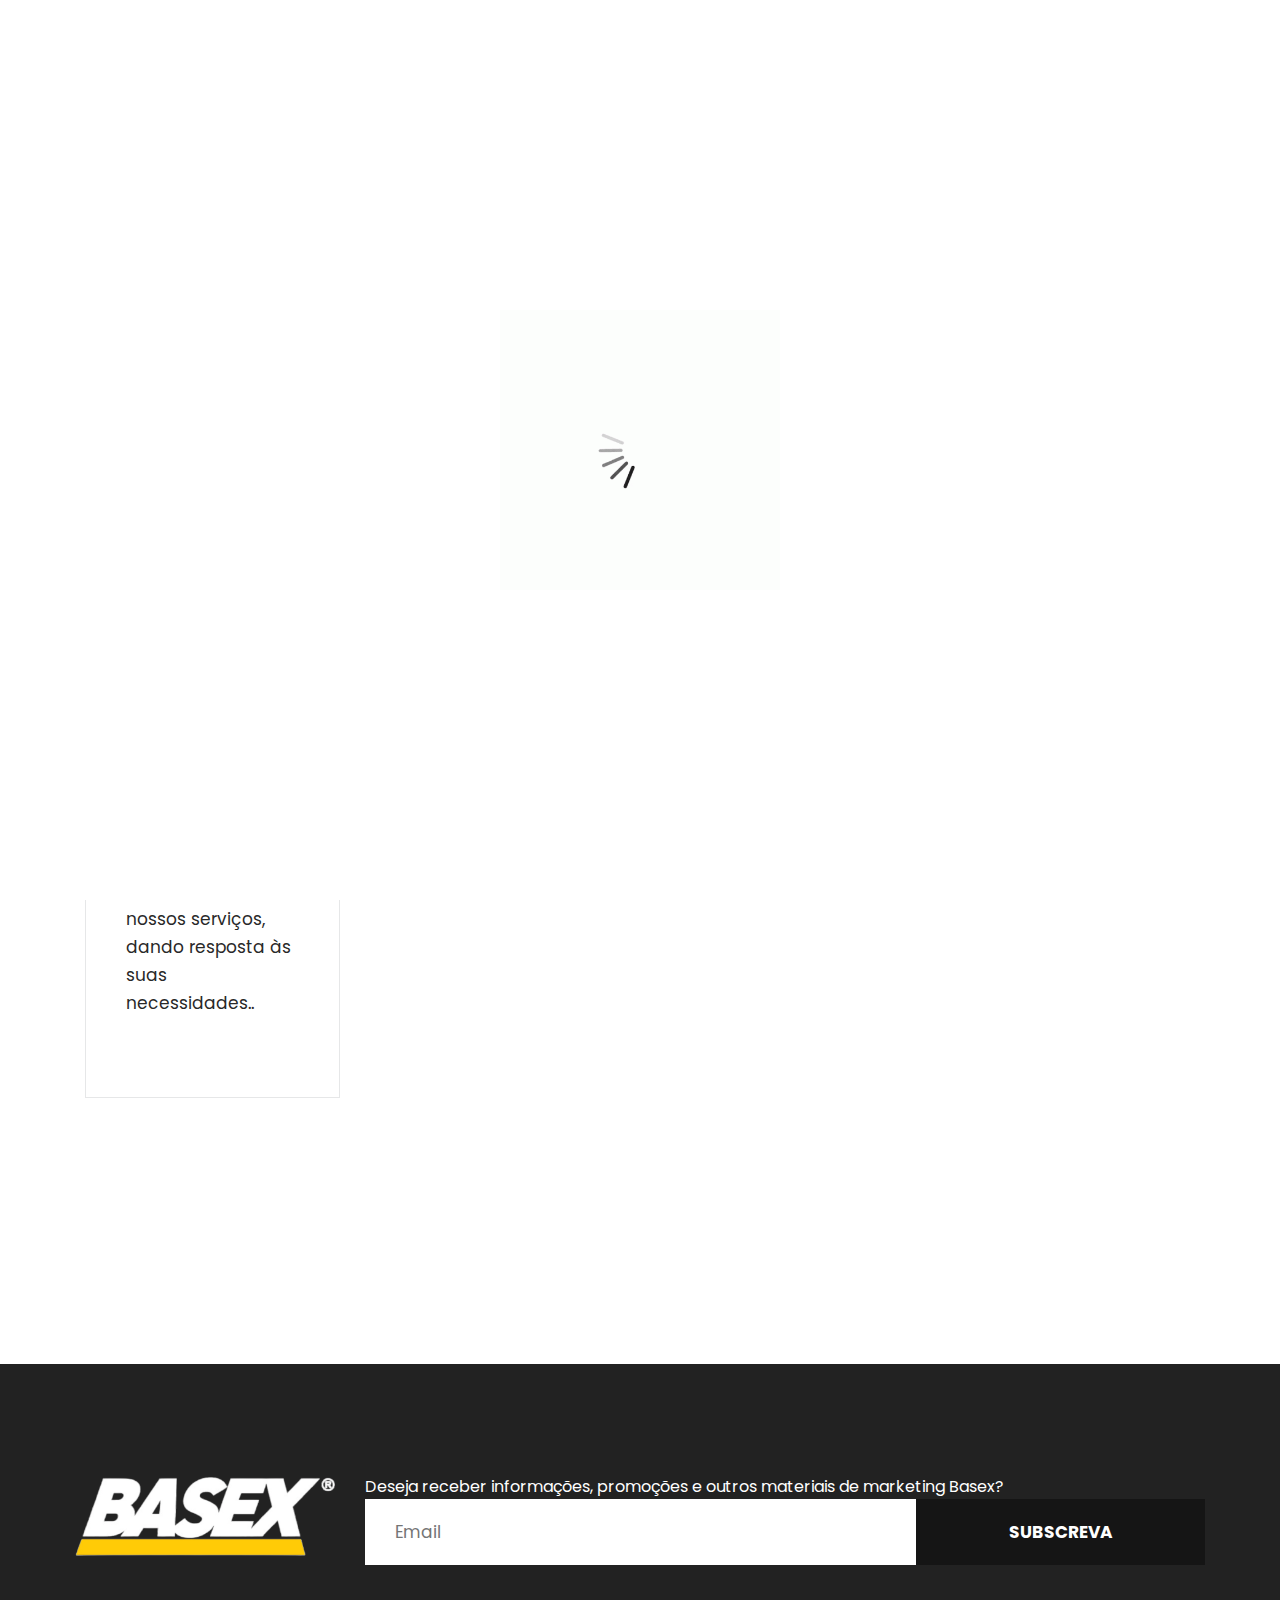
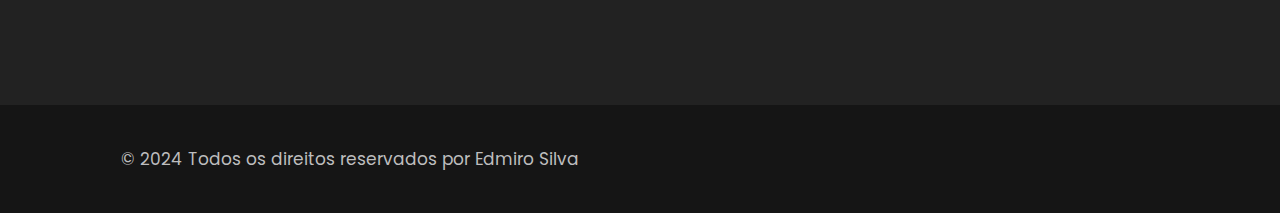
<file: hightech-html/we_do.html>
<!DOCTYPE html>
<html lang="en">

<head>
   <!-- basic -->
   <meta charset="utf-8">
   <meta http-equiv="X-UA-Compatible" content="IE=edge">
   <!-- mobile metas -->
   <meta name="viewport" content="width=device-width, initial-scale=1">
   <meta name="viewport" content="initial-scale=1, maximum-scale=1">
   <!-- site metas -->
   <title>Basex Solutions</title>
   <meta name="keywords" content="">
   <meta name="description" content="">
   <meta name="author" content="">
   <!-- bootstrap css -->
   <link rel="shortcut icon" href="images/Basex_Logo_Branco.png" type="Logo">
   <link rel="stylesheet" href="css/bootstrap.min.css">
   <!-- style css -->
   <link rel="stylesheet" href="css/style.css">
   <link rel="stylesheet" href="css/style2.css">
   <!-- responsive-->
   <link rel="stylesheet" href="css/responsive.css">
   <link rel="stylesheet" href="css/responsive2.css">
   <!-- awesome fontfamily -->
   <link rel="stylesheet" href="https://cdnjs.cloudflare.com/ajax/libs/font-awesome/4.7.0/css/font-awesome.min.css">
   <!--[if lt IE 9]>
      <script src="https://oss.maxcdn.com/html5shiv/3.7.3/html5shiv.min.js"></script>
      <script src="https://oss.maxcdn.com/respond/1.4.2/respond.min.js"></script><![endif]-->
</head>
<!-- body -->

<body class="main-layout inner_page">
   <!-- loader  -->
   <div class="loader_bg">
      <div class="loader"><img src="images/loading.gif" alt="" /></div>
   </div>
   <!-- end loader -->
   <header>
      <div class="header">
         <div class="container-fluid">
            <div class="row d_flex">
               <div class=" col-md-2 col-sm-3 col logo_section">
                  <div class="full">
                     <div class="center-desk">
                        <a href="index.html"><img class="logo-img"
                              src="/hightech-html/images/Basex_Logo_Branco-Photoroom.png" alt="Basex Solutions" /></a>
                     </div>
                  </div>
               </div>
               <div class="col-md-8 col-sm-9">
                  <nav class="navigation navbar navbar-expand-md navbar-dark ">
                     <button class="navbar-toggler" type="button" data-toggle="collapse" data-target="#navbarsExample04"
                        aria-controls="navbarsExample04" aria-expanded="false" aria-label="Toggle navigation">
                        <span class="navbar-toggler-icon"></span>
                     </button>
                     <div class="collapse navbar-collapse" id="navbarsExample04">
                        <ul class="navbar-nav mr-auto">
                           <li class="nav-item">
                              <a class="nav-link" href="index.html"><strong>Home</strong></a>
                           </li>
                           <li class="nav-item">
                              <a class="nav-link" href="about.html"><strong>Empresa</strong></a>
                           </li>
                           <li class="nav-item">
                              <a class="nav-link" href="we_do.html"><strong>Serviços</strong></a>
                           </li>
                           <li class="nav-item">
                              <a class="nav-link" href="portfolio.html"><strong>Produtos </strong></a>
                           </li>
                           <li class="nav-item">
                              <a class="nav-link" href="price.html"><strong>Tabela de Preço</strong></a>
                           </li>
                           <li class="nav-item">
                              <a class="nav-link" href="contact.html"><strong>Contactos</strong></a>
                           </li>
                        </ul>
                     </div>
                  </nav>
               </div>
            </div>
         </div>
      </div>
   </header>
   <!-- end header -->
   <!-- we_do -->
   <div class="we_do">
      <div class="container">
         <div class="row">
            <div class="col-md-12">
               <div class="titlepage text_align_center">
                  <h2>SERVIÇOS </h2>
               </div>
            </div>
         </div>
         <div class="row">
            <div class="col-md-12">
               <div class="container-fluid">
                  <div class="carousel-caption we1_do">
                     <div class="row">
                        <div class="col-md-3">
                           <div class="we_box text_align_left">
                              <i><img src="images/Aconselhamento Tec.png" alt="#" /></i>
                              <h3>Aconselhamento Técnico <br>e <br>Personalizado </h3>
                              <p>
                                 Os nossos profissionais têm mais de 30 anos de experiência na área e estão disponíveis
                                 para apresentar as melhores orientações, garantindo máxima qualidade e eficiência dos
                                 nossos serviços, dando resposta às suas necessidades..</p>
                           </div>
                        </div>
                        <div class="col-md-3">
                           <div class="we_box text_align_left">
                              <i><img src="images/Transporte.png" alt="#" /></i>
                              <h3>Entregas <br>Norte a Sul de Portugal</h3>
                              <p>Não perca tempo a pensar na logística — a Basex Solutions trata de tudo!<br>
                                 Dispomos de serviços de transporte em todos os mercados onde operamos.
                              </p>
                           </div>
                        </div>
                        <div class="col-md-3">
                           <div class="we_box text_align_left">
                              <i><img src="images/Orçamento G.png" alt="#" /></i>
                              <h3>Orçamento <br>Gratuito</h3>
                              <p>Apresentamos orçamentos 100% gratuitos e sem compromisso. <br><br>Fale agora connosco!
                              </p>
                           </div>
                        </div>
                        <div class="col-md-3">
                           <div class="we_box text_align_left">
                              <i><img src="images/Apoio Pos-venda.png" alt="#" /></i>
                              <h3>Apoio <br>Pós-venda</h3>
                              <p>Dispomos de atendimento pós-venda completo, garantindo a sua satisfação e um suporte
                                 contínuo.</p>
                           </div>
                        </div>
                     </div>
                  </div>
               </div>
            </div>
         </div>
      </div>
   </div>
   </div>
   <!-- end we_do -->
   <!-- footer -->
   <footer>
      <div class="footer">
         <div class="container">
            <div class="row">
               <div class="col-md-3">
                  <a class="logo_footer" href="index.html"><img
                        src="/hightech-html/images/Basex_Logo_Branco-Photoroom.png" alt="Basex Solutions" />Basex
                     Solutions</a>
               </div>
               <div class="col-md-9">
                  <h4 class="text-white">Deseja receber informações, promoções e outros materiais de marketing Basex?
                  </h4>
                  <form class="newslatter_form">
                     <input class="ente" placeholder="Email" type="text" name="Enter your email">

                     <button class="subs_btn">Subscreva</button>
                  </form>
               </div>
               <!--
               <div class="col-md-3 col-sm-6">
                  <div class="Informa helpful">
                     <h3>Links Úteis</h3>
                     <ul>
                        <li><a href="index.html">Home</a></li>
                        <li><a href="about.html">Empresa</a></li>
                        <li><a href="we_do.html">Serviços</a></li>
                        <li><a href="portfolio.html">Produtos</a></li>
                        <li><a href="contact.html">Contactos</a></li>
                     </ul>
                  </div>
               </div>
-->
               <!--<div class="col-md-4 col-sm-6">
                  <div class="Informa conta">
                     <h3>Contactos</h3>
                     <ul>
                        <li> <a href="Javascript:void(0)"><i class="fa fa-phone" aria-hidden="true"></i> Tel: +351
                              1234567890
                           </a>
                        </li>
                        <li> <a href="Javascript:void(0)"><i class="fa fa-envelope" aria-hidden="true"></i>
                              geral@basex-solutions.com
                           </a>
                        </li>
                     </ul>
                  </div>
               </div>-->

            </div>
         </div>
         <div class="copyright text_align_center">
            <div class="container">
               <div class="row d_flex">
                  <div class="col-md-6">
                     <p>© 2024 Todos os direitos reservados por <a
                           href="https://edmirosilva.github.io/Portfolio-Edmiro-Silva/">
                           Edmiro Silva</a></p>
                  </div>
                  <!--
                  <div class="col-md-6">
                     <ul class="social_icon text_align_center">
                        <li> <a href="Javascript:void(0)"><i class="fa fa-facebook-f"></i></a></li>
                        <li> <a href="Javascript:void(0)"><i class="fa fa-twitter"></i></a></li>
                        <li> <a href="Javascript:void(0)"><i class="fa fa-linkedin-square" aria-hidden="true"></i></a>
                        </li>
                        <li> <a href="Javascript:void(0)"><i class="fa fa-instagram" aria-hidden="true"></i></a></li>
                        <li> <a href="Javascript:void(0)"><i class="fa fa-youtube-play" aria-hidden="true"></i></a></li>
                     </ul>
                  </div>-->

               </div>
            </div>
         </div>
      </div>
   </footer>
   <!-- end footer -->
   <!-- Javascript files-->
   <script src="js/jquery.min.js"></script>
   <script src="js/bootstrap.bundle.min.js"></script>
   <script src="js/jquery-3.0.0.min.js"></script>
   <script src="js/custom.js"></script>
</body>

</html>
</file>
<file: css/style.css>
/*--------------------------------------------------------------------- 
File Name: style.css 
---------------------------------------------------------------------*/

/*--------------------------------------------------------------------- 
import Fonts 
---------------------------------------------------------------------*/

@import url("https://fonts.googleapis.com/css?family=Rajdhani:300,400,500,600,700");
@import url("https://fonts.googleapis.com/css?family=Poppins:100,100i,200,200i,300,300i,400,400i,500,500i,600,600i,700,700i,800,800i,900,900i");
@import url("https://fonts.googleapis.com/css?family=Raleway:100,100i,200,200i,300,300i,400,400i,500,500i,600,600i,700,700i,800,800i,900,900i");
@import url("https://fonts.googleapis.com/css?family=Open+Sans:400,600,600i,700,700i,800,800i&display=swap");

/*--------------------------------------------------------------------- import Files ---------------------------------------------------------------------*/

@import url(font-awesome.min.css);
@import url(owl.carousel.min.css);

/*--------------------------------------------------------------------- 
basic 
---------------------------------------------------------------------*/

body {
  color: #231f20;
  font-size: 14px;
  font-family: "Poppins", sans-serif;
  line-height: 1.80857;
  font-weight: normal;
  max-width: 100%;
  overflow-x: hidden;
}

a {
  color: #1f1f1f;
  text-decoration: none !important;
  outline: none !important;
  -webkit-transition: all 0.3s ease-in-out;
  -moz-transition: all 0.3s ease-in-out;
  -ms-transition: all 0.3s ease-in-out;
  -o-transition: all 0.3s ease-in-out;
  transition: all 0.3s ease-in-out;
}

h1,
h2,
h3,
h4,
h5,
h6 {
  letter-spacing: 0;
  font-weight: normal;
  position: relative;
  padding: 0;
  font-weight: normal;
  line-height: normal;
  color: #111111;
  margin: 0;
}

h1 {
  font-size: 24px;
}

h2 {
  font-size: 22px;
}

h3 {
  font-size: 18px;
}

h4 {
  font-size: 16px;
}

h5 {
  font-size: 14px;
}

h6 {
  font-size: 13px;
}

*,
*::after,
*::before {
  -webkit-box-sizing: border-box;
  -moz-box-sizing: border-box;
  box-sizing: border-box;
}

h1 a,
h2 a,
h3 a,
h4 a,
h5 a,
h6 a {
  color: #212121;
  text-decoration: none !important;
  opacity: 1;
}

button:focus {
  outline: none;
}

ul,
li,
ol {
  margin: 0px;
  padding: 0px;
  list-style: none;
}

p {
  margin: 0px;
  padding: 0;
  font-weight: 400;
  font-size: 17px;
  line-height: 28px;
}

a {
  color: #222222;
  text-decoration: none;
  outline: none !important;
}

a,
.btn {
  text-decoration: none !important;
  outline: none !important;
  -webkit-transition: all 0.3s ease-in-out;
  -moz-transition: all 0.3s ease-in-out;
  -ms-transition: all 0.3s ease-in-out;
  -o-transition: all 0.3s ease-in-out;
  transition: all 0.3s ease-in-out;
}

img {
  max-width: 100%;
  height: auto;
}

:focus {
  outline: 0;
}

.btn-custom {
  margin-top: 20px;
  background-color: transparent !important;
  border: 2px solid #ddd;
  padding: 12px 40px;
  font-size: 16px;
}

.lead {
  font-size: 18px;
  line-height: 30px;
  color: #767676;
  margin: 0;
  padding: 0;
}

.form-control:focus {
  border-color: #ffffff !important;
  box-shadow: 0 0 0 0.2rem rgba(255, 255, 255, 0.25);
}

.navbar-form input {
  border: none !important;
}

.badge {
  font-weight: 500;
}

button {
  border: 0;
  margin: 0;
  padding: 0;
  cursor: pointer;
}

.full {
  width: 100%;
  float: left;
  margin: 0;
  padding: 0;
}

.titlepage {
  padding-bottom: 60px;
}

.titlepage::before {
  content: "";
  position: absolute;
  border: #fff solid 5px;
  border-width: 5px;
  width: 80px;
  z-index: 999;
  margin: 0 auto;
  left: 0;
  right: 0;
  top: 55px;
}

.titlepage h2 {
  font-size: 45px;
  font-weight: bold;
  line-height: 50px;
  color: #323232;
}

.read_more {
  display: inline-block;
  background: #0e0b01;
  color: #fff;
  max-width: 215px;
  height: 61px;
  line-height: 61px;
  width: 100%;
  font-size: 17px;
  text-align: center;
  font-weight: 500;
  transition: ease-in all 0.5s;
}

.read_more:hover {
  background: #f4cb13;
  color: #fff;
  transition: ease-in all 0.5s;
}

.read_more1 {
  display: inline-block;
  background: #fff;
  color: #333;
  max-width: 215px;
  height: 61px;
  line-height: 61px;
  width: 100%;
  font-size: 17px;
  text-align: center;
  font-weight: 500;
  transition: ease-in all 0.5s;
}

.read_more1:hover {
  background: #f4cb13;
  color: #fff;
  transition: ease-in all 0.5s;
}

.img_responsive {
  max-width: 100%;
}

.text_align_center {
  text-align: center;
}

.text_align_left {
  text-align: left;
}

.text_align_right {
  text-align: right;
}

.d_flex {
  display: flex;
  align-items: center;
  flex-wrap: wrap;
}

.container {
  max-width: 1170px;
}

/*---------------------------- 
loader  
----------------------------*/

.loader_bg {
  position: fixed;
  z-index: 9999999;
  background: #fff;
  width: 100%;
  height: 100%;
}

.loader {
  height: 100%;
  width: 100%;
  position: absolute;
  left: 0;
  top: 0;
  display: flex;
  justify-content: center;
  align-items: center;
}

.loader img {
  width: 1px;
}

/*--------------------------------------------------------------------- 
header 
---------------------------------------------------------------------*/
@media (min-width: 1299px) {
  .navbar {
    display: flex;
    justify-content: space-between;
    align-items: right;
    padding: 10px 10%;
  }

  .logo {
    max-height: auto; /* Ajuste conforme necessário */
    width: 100%;
  }

  .menu {
    display: flex;
    gap: 5px; /* Espaçamento entre os itens */
    text-align: right;
  }

  .menu a {
    color: white;
    font-weight: bolder;
  }
}

.header {
  width: 100%;
  background: rgba(39, 43, 44, 0.87);
  height: 100px;
  padding: 30px 30px;
  position: absolute;
  z-index: 999;
  box-shadow: 3px 0 13px rgba(30, 30, 30, 0.9);
}

/*--------------------------------------------------------------------- 
menu section
---------------------------------------------------------------------*/

.navigation.navbar {
  float: right;
  padding: 0;
}

.navigation.navbar-dark .navbar-nav .nav-link {
  padding: 0px 30px;
  color: #fff;
  font-size: 17px;
  line-height: 15px;
  font-weight: 400;
}

.navigation.navbar-dark .navbar-nav .nav-link:focus,
.navigation.navbar-dark .navbar-nav .nav-link:hover {
  color: #f4cb13;
  display: inline-block;
  line-height: 1.1;
}

.navigation.navbar-dark .navbar-nav .active > .nav-link,
.navigation.navbar-dark .navbar-nav .nav-link.active,
.navigation.navbar-dark .navbar-nav .nav-link.show,
.navigation.navbar-dark .navbar-nav .show > .nav-link {
  color: #fff;
}

/** banner_main **/

#top_section {
  background-image: url("../images/Basex - Imagem para site.png");
  background-size: cover;
  background-repeat: no-repeat;
  padding-top: 110px;
  position: relative;
  height: 90vh;
  background-position: center;
}

.relative {
  position: inherit;
  bottom: 0;
  padding: 0;
}

.bluid {
  margin-top: 10px;
  font-family: "Open Sans", sans-serif;
  text-align: left;
  font-weight: bold;
}

.bluid p {
  font-weight: bold !important ;
  color: #ffffff;
}

.banner_main .bluid h1 {
  color: #ffff;
  font-size: 100px;
  line-height: 100px;
  font-weight: bold;
  padding-bottom: 25px;
}

.banner_main .bluid p {
  color: #ffffff;
  line-height: 25px;
  padding-bottom: 50px;
  font-size: 17px;
}

.banner_main .bluid .read_more {
  margin-right: 8px;
  background: #fff;
  color: #000;
}

.banner_main .bluid .read_more:hover {
  color: #000;
  background: #f4cb13;
}
/** we_do **/

.we_do .titlepage::before {
  border: #f4cb13 solid 5px;
}

.we_do {
  background: #fff;
  padding: 90px 0 180px 0;
}
.we_box {
  display: grid;
  flex-direction: column;
  text-align: center;
  min-height: 400px; /* Mantém uma altura mínima */
  height: 82%; /* Altura automática para evitar corte */
  padding: 20px;
  border: 1px solid #ddd;
  background: #fff;
  justify-content: space-between; /* Distribui melhor os elementos */
  box-sizing: border-box;
}

.we_box h3 {
  color: #292929;
  font-size: 20px; /* Maior para melhor legibilidade */
  font-weight: bold;
  line-height: 1.3;
  text-transform: uppercase;
  padding-top: 15px;
  margin-bottom: 10px;
  width: 100%;
  justify-content: center;
  align-items: center;
}

.we_box p {
  color: #292929;
  font-size: 15px;
  line-height: 1.5;
  text-align: center;
  display: block;
  max-width: 100%;
  height: auto;
  margin: 0 auto;
  padding: 10px; /* Evita que o texto fique muito colado nas bordas */
}

/** end we_do **/

/** price*/
/ .price {
  background: #fff;
  padding: 90px 0 190px 0;
}

.price .titlepage::before {
  border: #f4cb13 solid 5px;
}

.price .card {
  border: none;
  transition: transform 0.3s;
}
.price .card-title {
  font-size: medium;
  color: #fff;
}

.price .card:hover {
  transform: scale(1.05);
  box-shadow: 5px 5px 5px #231f20;
}

.price .btn {
  color: #fff;
  background-color: #1a1a1a;
  border: none;
  transition: background-color 0.3s;
}

.price .btn:hover {
  background-color: #f4cb13;
  color: #1a1a1a;
}
/** end price*/

/** about **/

.about {
  background: url(../images/3.jpg);
  background-position: center;
  background-repeat: no-repeat cover;
  padding: 90px 0px;
}

.about .titlepage::before {
  border: #f4cb13 solid 5px;
}

.about .titlepage {
  padding-bottom: 0;
  margin-bottom: 0px;
}

.about .titlepage h2 {
  color: #fff;
}

.about .titlepage p {
  line-height: 28px;
  padding-top: 20px;
  color: #fff;
  font-size: 17px;
}

.about ul,
li {
  color: #fff;
  font-size: 17px;
}

/* Grid Layout */
.grid {
  display: flex;
  flex-wrap: wrap;
  align-items: stretch;
  justify-content: center;
  margin: 50px 0;
}
.grid h2 {
  justify-content: center;
  text-align: center;
  align-items: center;
}

.grid img {
  width: 100%;
  height: 100%; /* Faz a imagem ocupar toda a altura do bloco */
  object-fit: cover; /* Mantém a proporção sem distorcer */
}
.grid div {
  width: 50%;
  padding: 40px;
  background-color: #111; /* Escuro como no exemplo */
  color: white;
  display: flex;
  flex-direction: column;
  justify-content: center;
}

@media (max-width: 768px) {
  .grid {
    flex-direction: column; /* Empilha os elementos no mobile */
  }

  .grid img,
  .grid div {
    width: 100%; /* Ocupa toda a largura no mobile */
  }
}
/* Column settings */
.m-12 {
  width: 100%;
  padding: 20px;
}

.l-6 {
  width: 50%;
}

/** end about **/

/** portfolio **/

.portfolio {
  padding-top: 90px;
  padding-bottom: 90px;
  background: #fff;
}

.portfolio .titlepage::before {
  right: inherit;
  border: #f4cb13 solid 5px;
  left: 15px;
}

.portfolio_main {
  margin-bottom: 30px;
  transition: ease-in all 0.5s;
}

.portfolio_main figure {
  margin: 0;
  position: relative;
  overflow: hidden;
}

#ho_nf:hover {
  box-shadow: 3px 0 20px rgba(49, 49, 49, 0.31);
  transition: ease-in all 0.3s;
}

#ho_nf:hover .portfolio_text {
  height: 100px;
  transition: ease-in all 0.3s;
  padding: 60px;
}

/*
#ho_nf:hover .li_icon {
  margin-top: 50px;
  transition: ease-in all 0.5s;
}*/

//  categoria section

.category h4 {
  margin-bottom: 10px;
}
.owl-filter-bar .item {
  margin: 5px;
  padding: 8px 12px;
  background: #ddd;
  cursor: pointer;
}

.owl-filter-bar .item.active {
  background: #333;
  color: white;
}

// end categoria section

/* Produtos */

.container {
  display: flex;
  flex-wrap: wrap;
  justify-content: center;
  padding: 20px;
  align-items: center;
}

.product-card {
  width: 100%; /* Ocupa 100% da largura do contêiner pai */
  max-height: 300px; /* Altura fixa */
  min-height: 280px;
  background: rgb(247, 247, 247); /* Cor de fundo */
  max-width: 300px; /* Largura máxima */
  min-width: 200px; /* Largura mínima */
  margin: 10px; /* Margem externa */
  padding: 15px; /* Espaçamento interno */
  position: relative; /* Posicionamento relativo */
  border-radius: 8px; /* Bordas arredondadas */
  box-shadow: 0 0 10px rgba(7, 7, 7, 0.1); /* Sombra */
  display: inline-table; /* Usar flexbox para alinhamento interno */
  flex-direction: column; /* Organizar conteúdo verticalmente */
  align-items: center; /* Centralizar horizontalmente */
  justify-content: center; /* Centralizar verticalmente */
  gap: 10px; /* Espaçamento entre elementos internos */
}

.product-card img {
  width: 120px;
  height: 120px;
  object-fit: cover;
  border-radius: 8px;
}
.product-name {
  font-size: 14px;
  color: #666;
  margin: 0 0 10px;
  justify-content: center;
  text-align: center;
}

.category {
  display: none; /* Esconde todas as categorias inicialmente */
}

.category.active {
  display: flex; /* Exibe a categoria ativa */
  flex-wrap: nowrap;
}
.product-card h3 {
  font-size: 16px;
  margin: 10px 0;
  align-items: center;
  text-align: center;
}
.carousel {
  position: relative;
  width: 100%;
  height: 200px;
  overflow: hidden;
}
.carousel img {
  width: 100%;
  height: auto;
  display: none;
  border-radius: 5px;
}

.carousel img.active {
  display: block;
}
.carousel-buttons {
  opacity: 0;
  transition: opacity 0.3s ease;
  position: absolute;
  top: 50%;
  left: 0;
  right: 0;
  display: flex;
  justify-content: space-between;
  transform: translateY(-50%);
}
.carousel:hover .carousel-buttons {
  opacity: 1;
}

.carousel-buttons button {
  background: rgba(0, 0, 0, 0.5);
  border: none;
  color: white;
  font-size: 24px;
  cursor: pointer;
  padding: 10px;
  transition: background 0.3s ease;
}

.carousel-buttons button:hover {
  background: rgba(0, 0, 0, 0.8);
}
/*end of produts*/

/* Responsividade para celulares (máximo de 2 por linha) */
@media (max-width: 761px) {
  .categoria .product-card {
    flex: 1 1 calc(50% - 30px); /* 2 por linha */
  }
}

/** portfolio **/
.li_icon {
  display: flex;
  transition: ease-in all 0.7s;
  z-index: 99999999999999999999999;
  position: absolute;
}

.li_icon a {
  background: #fff;
  width: 60px;
  height: 60px;
  border-radius: 50px;
  display: flex;
  align-items: center;
  justify-content: center;
  color: #3a404e;
  box-shadow: 3px 0 9px rgba(30, 30, 30, 0.09);
}

.li_icon a:hover {
  background: #0f1012;
  color: #fff;
}

.portfolio_text h3 {
  color: #0c0c0d;
  font-size: 20px;
  line-height: 30px;
  font-weight: bold;
  padding-bottom: 15px;
  text-align: center;
}

.portfolio_text p {
  color: #031330;
  font-size: 15px;
  line-height: 30px;
}
.portfolio {
  padding: 20px 0;
}

.portfolio_main {
  display: flex;
  flex-direction: column;
  justify-content: space-between;
  align-items: center;
  text-align: center;
  width: 100%;
  height: 100%; /* Faz o card crescer com o conteúdo */
  min-height: 350px; /* Garante um tamanho mínimo */
  padding: 15px;
  border: 1px solid #ddd;
  background: #fff;
}

.portfolio_main figure {
  display: flex;
  flex-direction: column;
  align-items: center;
  width: 100%;
  height: 100%;
}

.portfolio_main img {
  width: 100%;
  max-height: 200px; /* Ajuste conforme necessário */
  object-fit: cover; /* Mantém a proporção cortando se necessário */
}

.portfolio_text {
  margin-top: auto;
  padding: 10px;
  color: #fff;
  width: 100%;
  text-align: center;
}
.portfolio .read_more {
  text-align: center;
  margin-top: 10px;
  justify-content: center;
  align-items: center;
  justify-content: center;
}

/* Responsividade */
@media (max-width: 991px) {
  .col-md-4 {
    width: 50%; /* Em tablets, mostra 2 cards por linha */
  }
}

@media (max-width: 767px) {
  .col-md-4 {
    width: 100%; /* Em telas menores, um card por linha */
  }
}

/* end portfolio */

.project_section .heading_container {
  margin-bottom: 45px;
}

.project_section .heading_container h2 {
  color: #000000;
  text-transform: uppercase;
  margin: 0;
}

.project_section .heading_container h2 span {
  color: #ffffff;
}

.project_section .filter_box {
  display: -webkit-box;
  display: -ms-flexbox;
  display: flex;
  -webkit-box-align: center;
  -ms-flex-align: center;
  align-items: center;
}

.project_section .filter_box h6 {
  background-color: #000000;
  color: #ffffff;
  text-transform: uppercase;
  margin: 0;
  padding: 5px 10px;
  font-weight: normal;
}

.project_section .filter_box .owl-filter-bar {
  margin-left: 25px;
}

.project_section .filter_box .owl-filter-bar a {
  text-transform: uppercase;
  color: #252525;
  padding: 0 10px;
  font-size: 15px;
}

.project_section .filter_box .owl-filter-bar a.active {
  color: #f4cb13;
}

/** end of projet **/

/** contact section **/

.contact {
  background: #fefeff;
  padding: 90px 0;
}

.contact .titlepage::before {
  right: inherit;
  border: #f4cb13 solid 5px;
  left: 15px;
  margin-bottom: 5px;
}

.main_form .contactus {
  border: #d2d2d3 solid 1px;
  padding: 0 15px;
  margin-bottom: 5px;
  width: 100%;
  height: 71px;
  background: #fff;
  color: #888888;
  font-size: 16px;
  font-weight: normal;
}

.main_form .textarea {
  border: #d2d2d3 solid 1px;
  margin-bottom: 25px;
  width: 100%;
  background: #fff;
  color: #888888;
  font-size: 18px;
  font-weight: normal;
  padding: 57px 15px 0 15px;
  border-radius: 0;
  height: 150px;
}

.main_form .send_btn {
  font-size: 17px;
  transition: ease-in all 0.5s;
  background-color: #323232;
  text-transform: uppercase;
  color: #fff;
  padding: 25px 0px;
  max-width: 252px;
  width: 100%;
  display: block;
  margin-top: 10px !important;
  font-weight: bold;
}

.main_form .send_btn:hover {
  background-color: #f4cb13;
  transition: ease-in all 0.5s;
  color: #fff;
}

#request *::placeholder {
  color: #888888;
  opacity: 1;
}

/** end contact section **/

/** footer **/

.footer {
  background: #222222;
  padding-top: 90px;
  position: relative;
  bottom: 0;
  width: 100%;
  background: #222;
  margin-top: 50px;
}

.footer .container {
  padding: 20px;
}

.logo_footer {
  width: auto;
  padding-top: 80px;
}

.newslatter_form {
  display: flex;
  align-items: center;
  margin-bottom: 70px;
}

.ente {
  color: #000;
  border: inherit;
  padding: 0 30px;
  height: 66px;
  width: 100%;
  font-size: 17px;
}

.subs_btn {
  max-width: 289px;
  display: inline-block;
  background: #151515;
  height: 66px;
  width: 100%;
  color: #fff;
  font-size: 17px;
  text-transform: uppercase;
  font-weight: bold;
  transition: ease-in all 0.5s;
}

.subs_btn:hover {
  background: #f4cb13;
  color: #151515;
  transition: ease-in all 0.5s;
}

/*
.notification {
  position: fixed;
  top: 20px;
  right: 20px;
  background: #28a745; 
  color: #fff;
  padding: 15px 20px;
  border-radius: 5px;
  box-shadow: 0 4px 6px rgba(0, 0, 0, 0.1);
  font-size: 16px;
  font-weight: bold;
  z-index: 1000;
  opacity: 0;
  transition: opacity 0.5s ease-in-out;
}

.notification.visible {
  opacity: 1;
}

.notification.hidden {
  opacity: 0;
  pointer-events: none;
}
*/

.Informa h3 {
  color: #ffffff;
  font-size: 23px;
  font-weight: bold;
  line-height: 21px;
  margin-bottom: 15px;
  margin-top: 26px;
  text-transform: uppercase;
}

.Informa li {
  font-size: 17px;
  line-height: 37px;
  color: #ffffff;
}

.Informa li a:hover {
  color: #bdbdbe;
}

.helpful ul li a {
  color: #fff;
  font-size: 17px;
  line-height: 30px;
}

.helpful ul li a:hover {
  color: #f4cb13;
}
/*
ul.social_icon {
  float: right;
}

ul.social_icon li {
  display: inline-block;
  padding-right: 15px;
}

ul.social_icon li:last-child {
  padding-right: 0;
}

ul.social_icon li a {
  color: #fff;
  display: inline-block;
  text-align: center;
  line-height: 33px;
  font-size: 28px;
  font-weight: bold;
}

ul.social_icon li a:hover {
  color: #bdbdbe;
  transform: rotate(360deg);
  transition: ease-in all 0.7s;
}

.conta ul li a {
  color: #ffffff;
}

.conta ul li a i {
  padding-right: 5px;
}*/

.copyright {
  background: #151515;
  margin-top: 50px;
  padding: 20px 0px;
}

.copyright p {
  color: #bdbdbe;
  font-weight: 400px;
  text-align: center;
}

.copyright a {
  color: #bdbdbe;
}

.copyright a:hover {
  color: #fff;
}

/** end footer **/

/*- - ener page css--*/

.inner_page .header {
  box-shadow: 0 -3px 20px 0px #717171;
  position: inherit;
}

.inner_page .about {
  margin: 90px 0;
}

/*Botão para mandar pro Top*/

#backToTop {
  display: none;
  position: fixed;
  bottom: 40px;
  right: 50px;
  z-index: 99;
  font-size: 18px;
  border: none;
  outline: none;
  background-color: #f4cb13;
  color: #0f0f0f;
  cursor: pointer;
  padding: 10px;
  border-radius: 10%;
  opacity: 0.2; /* Opacidade inicial */
  transition: opacity 0.3s, background-color 0.3s; /* Transição suave */
  animation: pulse 4s infinite; /* Animação de pulsação */
}

#backToTop:hover {
  background-color: #231f20;
  opacity: 1; /* Opacidade total ao passar o mouse */
}

@keyframes pulse {
  0% {
    transform: scale(1);
    opacity: 0.1;
  }
  50% {
    transform: scale(1.1);
    opacity: 0.5;
  }
  100% {
    transform: scale(1);
    opacity: 0.7;
  }
}
</file>
<file: css/style2.css>
/*--------------------------------------------------------------------- 
File Name: style.css 
---------------------------------------------------------------------*/

/*--------------------------------------------------------------------- 
import Fonts 
---------------------------------------------------------------------*/

@import url("https://fonts.googleapis.com/css?family=Rajdhani:300,400,500,600,700");
@import url("https://fonts.googleapis.com/css?family=Poppins:100,100i,200,200i,300,300i,400,400i,500,500i,600,600i,700,700i,800,800i,900,900i");
@import url("https://fonts.googleapis.com/css?family=Raleway:100,100i,200,200i,300,300i,400,400i,500,500i,600,600i,700,700i,800,800i,900,900i");
@import url("https://fonts.googleapis.com/css?family=Open+Sans:400,600,600i,700,700i,800,800i&display=swap");

/*--------------------------------------------------------------------- import Files ---------------------------------------------------------------------*/

@import url(font-awesome.min.css);
@import url(owl.carousel.min.css);

/*--------------------------------------------------------------------- 
basic 
---------------------------------------------------------------------*/

img {
  max-width: 100%;
  height: auto;
}

:focus {
  outline: 0;
}

.btn-custom {
  margin-top: 20px;
  background-color: transparent !important;
  border: 2px solid #ddd;
  padding: 12px 40px;
  font-size: 16px;
}

.navbar-form input {
  border: none !important;
}

/*--------------------------------------------------------------------- 
header 
---------------------------------------------------------------------*/

.header {
  width: 100%;
  background: rgba(39, 43, 44, 0.87);
  height: 106px;
  padding: 37px 30px;
  position: absolute;
  z-index: 999;
  box-shadow: 3px 0 13px rgba(30, 30, 30, 0.9);
}

/*--------------------------------------------------------------------- 
menu section
---------------------------------------------------------------------*/

.navigation.navbar {
  float: right;
  padding: 0;
}

.navigation.navbar-dark .navbar-nav .nav-link {
  padding: 0px 30px;
  color: #fff;
  font-size: 17px;
  line-height: 20px;
  font-weight: 400;
  justify-content: right;
}

.navigation.navbar-dark .navbar-nav .nav-link:focus,
.navigation.navbar-dark .navbar-nav .nav-link:hover {
  color: #f4cb13;
  display: inline-block;
  line-height: 1.1;
}

.navigation.navbar-dark .navbar-nav .active > .nav-link,
.navigation.navbar-dark .navbar-nav .nav-link.active,
.navigation.navbar-dark .navbar-nav .nav-link.show,
.navigation.navbar-dark .navbar-nav .show > .nav-link {
  color: #fff;
}

/** we_do **/

.we_do {
  background: #fff;
  padding: 90px 0 190px 0;
}

.we1_do {
  position: inherit;
  padding: 0;
}

#bo_ho:hover {
  border: #292a2c solid 1px;
  transition: ease-in all 0.5s;
}

/** end we_do **/

/*- - ener page css--*/

.inner_page .header {
  box-shadow: 0 -3px 20px 0px #717171;
  position: inherit;
}

.inner_page .about {
  margin: 90px 0;
}
</file>
<file: css/responsive.css>
/*--------------------------------------------------------------------- 
File Name: responsive.css 
---------------------------------------------------------------------*/

@media (min-width: 1200px) and (max-width: 1320px) {
  ul.email li {
    padding: 0px 31px;
  }

  .logo-img {
    max-width: 100%;
    height: auto;
  }

  #top_section {
    height: 100vh;
  }

  #about {
    min-height: 100vh;
    padding: 40px;
    box-sizing: border-box;
  }

  .navigation.navbar {
    float: right;
    padding: 0;
    display: flex;
    justify-content: flex-end;
  }
}

@media (max-width: 1199px) {
  .navigation.navbar-dark .navbar-nav .nav-link {
    padding: 0px 5px;
  }
  .navigation.navbar {
    float: right;
    padding: 0;
    display: flex;
    justify-content: flex-end;
  }
  ul.email li {
    padding: 0px 15px;
  }
  #top_section {
    padding-top: 160px;
    height: auto;
  }
  #about {
    min-height: auto;
    padding: 30px;
    box-sizing: border-box;
  }
}

@media (min-width: 768px) and (max-width: 991px) {
  .logo {
    display: block;
    float: left;
  }

  .navigation.navbar-dark .navbar-nav .nav-link {
    padding: 0px 10px;
  }
  ul.email li {
    padding: 0px 10px;
  }
  #top_section {
    padding-top: 140px;
    height: auto;
  }
  #about {
    min-height: auto;
    padding: 25px;
    box-sizing: border-box;
  }
  .l-6 {
    width: 50%;
  }
  .banner_main .bluid h1 {
    font-size: 50px;
    line-height: 68px;
  }

  .titlepage h2 {
    font-size: 34px;
    line-height: 40px;
  }
}
</file>
<file: css/responsive2.css>
/*--------------------------------------------------------------------- 
File Name: responsive.css 
---------------------------------------------------------------------*/
@media screen and (min-width: 1080px) and (max-width: 1920px) {
  .logo-img {
    width: 220px; /* Aumenta a largura para telas maiores */
    height: auto; /* Mantém a proporção */
    padding-bottom: 1px;
  }
}
.navigation.navbar-dark .navbar-nav .nav-link {
  padding: 0px 21px;
}

.logo-img {
  width: 220px; /* Define a largura */
  height: auto; /* Mantém a proporção */
  padding-bottom: 1px;
}

ul.email li {
  padding: 0px 31px;
}

#top_section {
  height: 700px;
}

@media (min-width: 768px) and (max-width: 1080px) {
  .navigation.navbar-dark .navbar-nav .nav-link {
    padding: 0px 21px;
  }
  .logo {
    height: auto;
    display: block;
    width: auto;
  }
  .logo-img {
    width: 220px; /* Define a largura */
    height: auto; /* Mantém a proporção */
    padding-top: 1px;
  }

  .we_box {
    grid-template-columns: repeat(2, 1fr);
  }
  .grid {
    align-items: center;
  }

  #top_section {
    padding-top: 164px;
    height: 700px;
  }

  .navigation.navbar-dark .navbar-nav .nav-link {
    padding: 0px 7px;
  }
  .navigation.navbar {
    justify-content: flex-end;
    margin-left: auto;
    align-items: center;
  }
  .navbar-nav {
    margin-right: 40px;
  }

  .we1_do .col-md-3 {
    width: 48%; /* 2 colunas por linha no tablet */
    margin-bottom: 20px;
  }

  .grid {
    align-items: center;
  }
  .we_box {
    grid-template-columns: repeat(2, 1fr);
  }
  .col-md-3:nth-child(2n) {
    margin-right: 0;
  }

  .we_box {
    display: flex;
    flex-direction: column;
    justify-content: flex-start; /* Mantém o título fixo no topo */
    align-items: center;
    text-align: center;
    min-height: 480px; /* Mantém altura suficiente para todo o conteúdo */
    height: auto; /* Permite crescimento conforme necessário */
    padding: 20px;
    border: 1px solid #ddd;
    background: #fff;
    box-sizing: border-box;
  }

  .we_box h3 {
    font-size: 22px; /* Deixa o título mais visível */
    font-weight: bold;
    line-height: 1.3;
    text-transform: uppercase;
    margin-bottom: 15px;
    width: 100%;
  }

  .we_box p {
    font-size: 16px;
    line-height: 1.5;
    width: 100%;
    max-width: 90%;
    padding: 10px 0;
    flex-grow: 1; /* Faz o texto preencher a box de forma equilibrada */
  }

  #top_section {
    padding-top: 150px;
    height: 600px;
  }
  .product-card {
    height: auto; /* Altura automática para telas menores */
    flex-direction: column; /* Organizar conteúdo verticalmente */
    align-items: flex-start; /* Alinhar conteúdo à esquerda */
    padding: 10px; /* Reduzir o padding */
    justify-content: center;
    align-items: center;
  }
  .product-card img {
    width: 100%; /* Imagem ocupa toda a largura */
    height: auto; /* Altura automática */
  }

  .titlepage h2 {
    font-size: 37px;
    line-height: 41px;
  }
  .Informa li {
    font-size: 14px;
    line-height: 30px;
  }
  .logo_footer {
    width: 180px; /* Aumenta o tamanho do logo para melhor visibilidade */
    padding-top: 50px; /* Ajusta o espaçamento superior */
    display: block; /* Garante que o logo fique alinhado corretamente */
    margin: 0 auto; /* Centraliza se necessário */
  }
  .copyright p {
    color: #bdbdbe;
    font-weight: 400px;
    text-align: center;
    justify-content: center;
    align-items: center;
  }
}

@media (min-width: 576px) and (max-width: 767px) {
  #top_section {
    padding-top: 150px;
    height: 700px;
  }
  .logo-img {
    width: 200px; /* Define a largura */
    height: auto; /* Mantém a proporção */
    padding-top: 6px;
  }
  .d_none {
    display: none;
  }

  .logo {
    text-align: left;
    display: block;
  }

  .banner_main .bluid h1 {
    font-size: 70px;
    line-height: 109px;
  }

  .navigation.navbar {
    float: right;
    display: inherit !important;
    padding: 0;
    width: 100%;
  }
  .navigation .navbar-collapse {
    background: #2b2b2b;
    padding: 20px;
    margin-top: 66px;
    position: absolute;
    width: 100%;
    z-index: 999;
  }
  .navigation.navbar-dark .navbar-nav .nav-link {
    padding: 10px 0;
    color: #fff;
    text-align: left;
  }
  .navigation.navbar-dark .navbar-toggler {
    border: inherit;
    float: right;
    padding: 0;
    width: 100%;
    outline: inherit;
    margin-top: 0px;
  }
  .navigation.navbar-dark .navbar-toggler-icon {
    background: url(../images/menu_btn.png);
    background-repeat: no-repeat;
    width: 48px;
    float: right;
  }
  .product-card {
    height: auto; /* Altura automática para telas menores */
    flex-direction: column; /* Organizar conteúdo verticalmente */
    align-items: flex-start; /* Alinhar conteúdo à esquerda */
    padding: 10px; /* Reduzir o padding */
  }
  .product-card img {
    width: 100%; /* Imagem ocupa toda a largura */
    height: auto; /* Altura automática */
  }
}
.copyright p {
  color: #bdbdbe;
  font-weight: 400px;
  text-align: center;
  justify-content: center;
  align-items: center;
}

@media (max-width: 575px) {
  .logo-img {
    width: 200px; /* Define a largura */
    height: auto; /* Mantém a proporção */
    padding-top: 6px;
  }
  .header {
    padding: 37px 0px;
  }
  .d_none {
    display: none !important;
  }

  .bluid {
    margin-top: 20px;
  }
  .banner_main .bluid h1 {
    font-size: 60px;
    line-height: 60px;
  }

  #top_section {
    height: 678px;
  }
  .titlepage h2 {
    font-size: 24px;
    line-height: 54px;
  }
  #ho_nf:hover .portfolio_text {
    height: 135px;
    padding: 29px 14px;
  }
  .categoria {
    grid-template-columns: 1fr; /* Um card por linha */
    gap: 10px;
  }

  .product-card {
    max-width: 90%; /* Usa toda a largura disponível */
  }

  .portfolio_text p {
    font-size: 12px;
    line-height: 18px;
  }

  .copyright p {
    text-align: center;
  }

  .navigation.navbar {
    float: right;
    display: inherit !important;
    padding: 0;
    width: 100%;
    margin-top: -50px;
    margin-right: -10px;
  }
  .navigation .navbar-collapse {
    background: #2b2b2b;
    padding: 20px;
    margin-top: 65px;
    position: absolute;
    width: 100%;
    z-index: 999;
  }
  .navigation.navbar-dark .navbar-nav .nav-link {
    padding: 10px 0;
    color: #fff;
    text-align: left;
  }
  .navigation.navbar-dark .navbar-toggler {
    float: right;
    border: inherit;
    margin-top: 1px;
    padding: 0;
    outline: inherit;
  }
  .navigation.navbar-dark .navbar-toggler-icon {
    background: url(../images/menu_btn.png);
    background-repeat: no-repeat;
    width: 48px;
  }
}
</file>
<file: hightech-html/css/style.css>
/*--------------------------------------------------------------------- 
File Name: style.css 
---------------------------------------------------------------------*/

/*--------------------------------------------------------------------- 
import Fonts 
---------------------------------------------------------------------*/

@import url("https://fonts.googleapis.com/css?family=Rajdhani:300,400,500,600,700");
@import url("https://fonts.googleapis.com/css?family=Poppins:100,100i,200,200i,300,300i,400,400i,500,500i,600,600i,700,700i,800,800i,900,900i");
@import url("https://fonts.googleapis.com/css?family=Raleway:100,100i,200,200i,300,300i,400,400i,500,500i,600,600i,700,700i,800,800i,900,900i");
@import url("https://fonts.googleapis.com/css?family=Open+Sans:400,600,600i,700,700i,800,800i&display=swap");

/*--------------------------------------------------------------------- import Files ---------------------------------------------------------------------*/

@import url(font-awesome.min.css);
@import url(owl.carousel.min.css);

/*--------------------------------------------------------------------- 
basic 
---------------------------------------------------------------------*/

body {
  color: #231f20;
  font-size: 14px;
  font-family: "Poppins", sans-serif;
  line-height: 1.80857;
  font-weight: normal;
  max-width: 100%;
  overflow-x: hidden;
}

a {
  color: #1f1f1f;
  text-decoration: none !important;
  outline: none !important;
  -webkit-transition: all 0.3s ease-in-out;
  -moz-transition: all 0.3s ease-in-out;
  -ms-transition: all 0.3s ease-in-out;
  -o-transition: all 0.3s ease-in-out;
  transition: all 0.3s ease-in-out;
}

h1,
h2,
h3,
h4,
h5,
h6 {
  letter-spacing: 0;
  font-weight: normal;
  position: relative;
  padding: 0;
  font-weight: normal;
  line-height: normal;
  color: #111111;
  margin: 0;
}

h1 {
  font-size: 24px;
}

h2 {
  font-size: 22px;
}

h3 {
  font-size: 18px;
}

h4 {
  font-size: 16px;
}

h5 {
  font-size: 14px;
}

h6 {
  font-size: 13px;
}

*,
*::after,
*::before {
  -webkit-box-sizing: border-box;
  -moz-box-sizing: border-box;
  box-sizing: border-box;
}

h1 a,
h2 a,
h3 a,
h4 a,
h5 a,
h6 a {
  color: #212121;
  text-decoration: none !important;
  opacity: 1;
}

button:focus {
  outline: none;
}

ul,
li,
ol {
  margin: 0px;
  padding: 0px;
  list-style: none;
}

p {
  margin: 0px;
  padding: 0;
  font-weight: 400;
  font-size: 17px;
  line-height: 28px;
}

a {
  color: #222222;
  text-decoration: none;
  outline: none !important;
}

a,
.btn {
  text-decoration: none !important;
  outline: none !important;
  -webkit-transition: all 0.3s ease-in-out;
  -moz-transition: all 0.3s ease-in-out;
  -ms-transition: all 0.3s ease-in-out;
  -o-transition: all 0.3s ease-in-out;
  transition: all 0.3s ease-in-out;
}

img {
  max-width: 100%;
  height: auto;
}

:focus {
  outline: 0;
}

.btn-custom {
  margin-top: 20px;
  background-color: transparent !important;
  border: 2px solid #ddd;
  padding: 12px 40px;
  font-size: 16px;
}

.lead {
  font-size: 18px;
  line-height: 30px;
  color: #767676;
  margin: 0;
  padding: 0;
}

.form-control:focus {
  border-color: #ffffff !important;
  box-shadow: 0 0 0 0.2rem rgba(255, 255, 255, 0.25);
}

.navbar-form input {
  border: none !important;
}

.badge {
  font-weight: 500;
}

button {
  border: 0;
  margin: 0;
  padding: 0;
  cursor: pointer;
}

.full {
  width: 100%;
  float: left;
  margin: 0;
  padding: 0;
}

.titlepage {
  padding-bottom: 60px;
}

.titlepage::before {
  content: "";
  position: absolute;
  border: #fff solid 5px;
  border-width: 5px;
  width: 80px;
  z-index: 999;
  margin: 0 auto;
  left: 0;
  right: 0;
  top: 55px;
}

.titlepage h2 {
  font-size: 45px;
  font-weight: bold;
  line-height: 50px;
  color: #323232;
}

.read_more {
  display: inline-block;
  background: #0e0b01;
  color: #fff;
  max-width: 215px;
  height: 61px;
  line-height: 61px;
  width: 100%;
  font-size: 17px;
  text-align: center;
  font-weight: 500;
  transition: ease-in all 0.5s;
}

.read_more:hover {
  background: #f4cb13;
  color: #fff;
  transition: ease-in all 0.5s;
}
.read_more1 {
  display: inline-block;
  background: #fff;
  color: #333;
  max-width: 215px;
  height: 61px;
  line-height: 61px;
  width: 100%;
  font-size: 17px;
  text-align: center;
  font-weight: 500;
  transition: ease-in all 0.5s;
}

.read_more1:hover {
  background: #f4cb13;
  color: #fff;
  transition: ease-in all 0.5s;
}

.img_responsive {
  max-width: 100%;
}

.text_align_center {
  text-align: center;
}

.text_align_left {
  text-align: left;
}

.text_align_right {
  text-align: right;
}

.d_flex {
  display: flex;
  align-items: center;
  flex-wrap: wrap;
}

.container {
  max-width: 1170px;
}

/*---------------------------- 
loader  
----------------------------*/

.loader_bg {
  position: fixed;
  z-index: 9999999;
  background: #fff;
  width: 100%;
  height: 100%;
}

.loader {
  height: 100%;
  width: 100%;
  position: absolute;
  left: 0;
  top: 0;
  display: flex;
  justify-content: center;
  align-items: center;
}

.loader img {
  width: 280px;
}

/*--------------------------------------------------------------------- 
header 
---------------------------------------------------------------------*/
@media (min-width: 1299px) {
  .navbar {
    display: flex;
    justify-content: space-between;
    align-items: right;
    padding: 10px 10%;
  }

  .logo {
    max-height: auto; /* Ajuste conforme necessário */
  }

  .menu {
    display: flex;
    gap: 30px; /* Espaçamento entre os itens */
    text-align: right;
  }

  .menu a {
    color: white;
    font-weight: bolder;
  }
}

.header {
  width: 100%;
  background: rgba(39, 43, 44, 0.87);
  height: 100px;
  padding: 30px 30px;
  position: absolute;
  z-index: 999;
  box-shadow: 3px 0 13px rgba(30, 30, 30, 0.9);
}

.logo-img {
  width: 220px; /* Define a largura */
  height: auto; /* Mantém a proporção */
}

/*--------------------------------------------------------------------- 
menu section
---------------------------------------------------------------------*/

.navigation.navbar {
  float: right;
  padding: 0;
}

.navigation.navbar-dark .navbar-nav .nav-link {
  padding: 0px 30px;
  color: #fff;
  font-size: 17px;
  line-height: 15px;
  font-weight: 400;
}

.navigation.navbar-dark .navbar-nav .nav-link:focus,
.navigation.navbar-dark .navbar-nav .nav-link:hover {
  color: #f4cb13;
  display: inline-block;
  line-height: 1.1;
}

.navigation.navbar-dark .navbar-nav .active > .nav-link,
.navigation.navbar-dark .navbar-nav .nav-link.active,
.navigation.navbar-dark .navbar-nav .nav-link.show,
.navigation.navbar-dark .navbar-nav .show > .nav-link {
  color: #fff;
}

/** banner_main **/

#top_section {
  background-image: url("../images/Basex - Parafusos.png");
  background-size: cover;
  background-repeat: no-repeat;
  padding-top: 110px;
  position: relative;
  height: 90vh;
  background-position: center;
}

.relative {
  position: inherit;
  bottom: 0;
  padding: 0;
}

.bluid {
  margin-top: 10px;
  font-family: "Open Sans", sans-serif;
  text-align: left;
}

.banner_main .bluid h1 {
  color: #ffff;
  font-size: 100px;
  line-height: 100px;
  font-weight: bold;
  padding-bottom: 25px;
}

.banner_main .bluid p {
  color: #ffffffe1;
  line-height: 25px;
  font-weight: 450;
  padding-bottom: 50px;
  font-size: 17px;
}

.banner_main .bluid .read_more {
  margin-right: 8px;
  background: #fff;
  color: #000;
}

.banner_main .bluid .read_more:hover {
  color: #fff;
  background: #f4cb13;
}
/** we_do **/

.we_do {
  background: #fff;
  padding: 90px 0 190px 0;
}

.we_do .titlepage::before {
  border: #f4cb13 solid 5px;
}

.we1_do {
  position: inherit;
  padding: 0;
}

#bo_ho:hover {
  border: #292a2c solid 1px;
  transition: ease-in all 0.5s;
}

.we_box {
  border: #e6e7e8 solid 1px;
  transition: ease-in all 0.5s;
  padding: 40px;
  margin-bottom: 26px;
}

.we_box h3 {
  color: #292929;
  font-size: 22px;
  font-weight: bold;
  line-height: 25px;
  text-transform: uppercase;
  padding-top: 25px;
}

.we_box h3 img {
  float: right;
}

.we_box p {
  color: #292929;
  padding-top: 25px;
  display: block;
  padding-bottom: 40px;
}

.we_box .read_more {
  max-width: 131px;
  height: 41px;
  line-height: 41px;
  margin: 0 auto;
  display: block;
  margin-right: 0;
  background: #464646;
}

#we1 .carousel-indicators {
  display: none;
}

#we1 a.carousel-control-next,
#we1 a.carousel-control-prev {
  background: #ffffff;
  width: 67px;
  height: 59px;
  top: 109%;
  opacity: 1;
  font-size: 33px;
  color: #000000;
  box-shadow: 3px 0 36px rgba(30, 30, 30, 0.2);
}

#we1 a.carousel-control-prev {
  left: 43%;
}

#we1 a.carousel-control-next {
  right: 43%;
}

#we1 a.carousel-control-next:focus,
#we1 a.carousel-control-next:hover,
#we1 a.carousel-control-prev:focus,
#we1 a.carousel-control-prev:hover {
  background: #464646;
  color: #fff;
  opacity: 1;
}

/** end we_do **/

/** price*/
/ .price {
  background: #fff;
  padding: 90px 0 190px 0;
}

.price .titlepage::before {
  border: #f4cb13 solid 5px;
}

.price .card {
  border: none;
  transition: transform 0.3s;
}
.price .card-title {
  font-size: medium;
  color: #fff;
}

.price .card:hover {
  transform: scale(1.05);
  box-shadow: 5px 5px 5px #231f20;
}

.price .btn {
  color: #fff;
  background-color: #1a1a1a;
  border: none;
  transition: background-color 0.3s;
}

.price .btn:hover {
  background-color: #f4cb13;
  color: #1a1a1a;
}
/** end price*/

/** about **/

.about {
  background: url(../images/3.jpg);
  background-position: center;
  background-repeat: no-repeat cover;

  padding: 90px 0px;
}

.about .titlepage::before {
  border: #f4cb13 solid 5px;
}

.about .titlepage {
  padding-bottom: 0;
  margin-bottom: 0px;
}

.about .titlepage h2 {
  color: #fff;
}

.about .titlepage p {
  line-height: 28px;
  padding-top: 20px;
  color: #fff;
  font-size: 17px;
}

.about ul,
li {
  color: #fff;
  font-size: 17px;
}

/* Grid Layout */
.grid {
  display: flex;
  flex-wrap: wrap;
  align-items: center;
  justify-content: center;
  margin: 50px 0;
}

/* Column settings */
.m-12 {
  width: 100%;
  padding: 20px;
}

.l-6 {
  width: 50%;
}

/** end about **/

/** portfolio **/

.portfolio {
  padding-top: 90px;
  padding-bottom: 90px;
  background: #fff;
}

.portfolio .titlepage::before {
  right: inherit;
  border: #f4cb13 solid 5px;
  left: 15px;
}

.portfolio_main {
  margin-bottom: 30px;
  transition: ease-in all 0.5s;
}

.portfolio_main figure {
  margin: 0;
  position: relative;
  overflow: hidden;
}

#ho_nf:hover {
  box-shadow: 3px 0 20px rgba(49, 49, 49, 0.31);
  transition: ease-in all 0.3s;
}

#ho_nf:hover .portfolio_text {
  height: 100px;
  transition: ease-in all 0.3s;
  padding: 60px;
}

/*
#ho_nf:hover .li_icon {
  margin-top: 50px;
  transition: ease-in all 0.5s;
}*/

.portfolio_text {
  cursor: pointer;
  position: absolute;
  transition: ease-in all 0.5s;
  bottom: 0;
  height: 0;
  text-align: center;
}
.product-container {
  display: "";
  flex-direction: flex;
  justify-content: space-between;
  gap: 5px;
  margin-top: 20px;
}

.category h4 {
  margin-bottom: 10px;
}

.product-container .card {
  display: inline-block;
  flex-direction: column;
  align-items: center;
  background-color: #f4f4f4;
  padding: 5px;
  border: 1px solid #ddd;
  margin: 5px 0;
  width: 200px;
}

.product-container .card img {
  width: 150px;
  height: 100px;
  margin-bottom: 10px;
}

.owl-filter-bar .item {
  margin: 5px;
  padding: 8px 12px;
  background: #ddd;
  cursor: pointer;
}

.owl-filter-bar .item.active {
  background: #333;
  color: white;
}
// end project section

/** end portfolio **/
.li_icon {
  display: flex;
  transition: ease-in all 0.7s;
  z-index: 99999999999999999999999;
  position: absolute;
}

.li_icon a {
  background: #fff;
  width: 60px;
  height: 60px;
  border-radius: 50px;
  display: flex;
  align-items: center;
  justify-content: center;
  color: #3a404e;
  box-shadow: 3px 0 9px rgba(30, 30, 30, 0.09);
}

.li_icon a:hover {
  background: #0f1012;
  color: #fff;
}

.portfolio_text h3 {
  color: #0c0c0d;
  font-size: 20px;
  line-height: 30px;
  font-weight: bold;
  padding-bottom: 15px;
  text-align: center;
}

.portfolio_text p {
  color: #031330;
  font-size: 15px;
  line-height: 30px;
}

/* end portfolio */

.project_section .heading_container {
  margin-bottom: 45px;
}

.project_section .heading_container h2 {
  color: #000000;
  text-transform: uppercase;
  margin: 0;
}

.project_section .heading_container h2 span {
  color: #ffffff;
}

.project_section .filter_box {
  display: -webkit-box;
  display: -ms-flexbox;
  display: flex;
  -webkit-box-align: center;
  -ms-flex-align: center;
  align-items: center;
}

.project_section .filter_box h6 {
  background-color: #000000;
  color: #ffffff;
  text-transform: uppercase;
  margin: 0;
  padding: 5px 10px;
  font-weight: normal;
}

.project_section .filter_box .owl-filter-bar {
  margin-left: 25px;
}

.project_section .filter_box .owl-filter-bar a {
  text-transform: uppercase;
  color: #252525;
  padding: 0 10px;
  font-size: 15px;
}

.project_section .filter_box .owl-filter-bar a.active {
  color: #f4cb13;
}

.project_section .box {
  position: relative;
}

.project_section .box .img-box {
  position: relative;
}

.project_section .box .img-box img {
  width: 100%;
}

.project_section .box .img-box .pin_link {
  position: absolute;
  top: 50%;
  left: 50%;
  display: -webkit-box;
  display: -ms-flexbox;
  display: flex;
  -webkit-box-pack: center;
  -ms-flex-pack: center;
  justify-content: center;
  -webkit-box-align: center;
  -ms-flex-align: center;
  align-items: center;
  width: 65px;
  height: 65px;
  background-color: rgba(255, 255, 255, 0.8);
  border-radius: 100%;
  -webkit-transform: translate(-50%, -50%);
  transform: translate(-50%, -50%);
  color: #f4cb13;
  font-size: 20px;
}

.project_section .box .detail-box {
  padding: 15px;
  -webkit-transition: all 0.3s;
  transition: all 0.3s;
  background-color: #f4cb13;
  color: #ffffff;
  visibility: hidden;
  opacity: 0;
}

.project_section .box .detail-box h5 {
  font-weight: bold;
}

.project_section .owl-item.active.center .box .detail-box {
  opacity: 1;
  visibility: visible;
}

.project_section .project_carousel {
  margin-top: 45px;
  padding: 0 45px;
}

.project_section .project_carousel .owl-nav {
  display: -webkit-box;
  display: -ms-flexbox;
  display: flex;
  -webkit-box-pack: center;
  -ms-flex-pack: center;
  justify-content: center;
  margin-top: 20px;
}

.project_section .project_carousel .owl-nav button {
  width: 50px;
  height: 50px;
  background-color: #252525;
  outline: none;
  color: #ffffff;
  font-size: 28px;
  font-weight: bold;
}

.project_section .project_carousel .owl-nav button:hover {
  background-color: #f4cb13;
}

.project_section .project_carousel .owl-nav button.owl-prev {
  left: -25px;
}

.project_section .project_carousel .owl-nav button.owl-next {
  right: -25px;
}

/** contact section **/

.contact {
  background: #fefeff;
  padding: 90px 0;
}

.contact .titlepage::before {
  right: inherit;
  border: #f4cb13 solid 5px;
  left: 15px;
}

.main_form .contactus {
  border: #d2d2d3 solid 1px;
  padding: 0 15px;
  margin-bottom: 25px;
  width: 100%;
  height: 71px;
  background: #fff;
  color: #888888;
  font-size: 16px;
  font-weight: normal;
}

.main_form .textarea {
  border: #d2d2d3 solid 1px;
  margin-bottom: 25px;
  width: 100%;
  background: #fff;
  color: #888888;
  font-size: 18px;
  font-weight: normal;
  padding: 57px 15px 0 15px;
  border-radius: 0;
  height: 150px;
}

.main_form .send_btn {
  font-size: 17px;
  transition: ease-in all 0.5s;
  background-color: #323232;
  text-transform: uppercase;
  color: #fff;
  padding: 25px 0px;
  max-width: 252px;
  width: 100%;
  display: block;
  margin-top: 10px !important;
  font-weight: bold;
}

.main_form .send_btn:hover {
  background-color: #f4cb13;
  transition: ease-in all 0.5s;
  color: #fff;
}

#request *::placeholder {
  color: #888888;
  opacity: 1;
}

/** end contact section **/

/** footer **/

.footer {
  background: #222222;
  padding-top: 90px;
  position: relative;
  bottom: 0;
  width: 100%;
  background: #222;
  margin-top: 50px;
}

.footer .container {
  padding: 20px;
}

.logo_footer {
  width: auto;
  padding-top: 80px;
}

.newslatter_form {
  display: flex;
  align-items: center;
  margin-bottom: 70px;
}

.ente {
  color: #000;
  border: inherit;
  padding: 0 30px;
  height: 66px;
  width: 100%;
  font-size: 17px;
}

.subs_btn {
  max-width: 289px;
  display: inline-block;
  background: #151515;
  height: 66px;
  width: 100%;
  color: #fff;
  font-size: 17px;
  text-transform: uppercase;
  font-weight: bold;
  transition: ease-in all 0.5s;
}

.subs_btn:hover {
  background: #f4cb13;
  color: #151515;
  transition: ease-in all 0.5s;
}

/*
.notification {
  position: fixed;
  top: 20px;
  right: 20px;
  background: #28a745; 
  color: #fff;
  padding: 15px 20px;
  border-radius: 5px;
  box-shadow: 0 4px 6px rgba(0, 0, 0, 0.1);
  font-size: 16px;
  font-weight: bold;
  z-index: 1000;
  opacity: 0;
  transition: opacity 0.5s ease-in-out;
}

.notification.visible {
  opacity: 1;
}

.notification.hidden {
  opacity: 0;
  pointer-events: none;
}
*/

.Informa h3 {
  color: #ffffff;
  font-size: 23px;
  font-weight: bold;
  line-height: 21px;
  margin-bottom: 15px;
  margin-top: 26px;
  text-transform: uppercase;
}

.Informa li {
  font-size: 17px;
  line-height: 37px;
  color: #ffffff;
}

.Informa li a:hover {
  color: #bdbdbe;
}

.helpful ul li a {
  color: #fff;
  font-size: 17px;
  line-height: 30px;
}

.helpful ul li a:hover {
  color: #f4cb13;
}
/*
ul.social_icon {
  float: right;
}

ul.social_icon li {
  display: inline-block;
  padding-right: 15px;
}

ul.social_icon li:last-child {
  padding-right: 0;
}

ul.social_icon li a {
  color: #fff;
  display: inline-block;
  text-align: center;
  line-height: 33px;
  font-size: 28px;
  font-weight: bold;
}

ul.social_icon li a:hover {
  color: #bdbdbe;
  transform: rotate(360deg);
  transition: ease-in all 0.7s;
}

.conta ul li a {
  color: #ffffff;
}

.conta ul li a i {
  padding-right: 5px;
}*/

.copyright {
  background: #151515;
  margin-top: 50px;
  padding: 20px 0px;
}

.copyright p {
  color: #bdbdbe;
  font-weight: 400px;
  text-align: center;
}

.copyright a {
  color: #bdbdbe;
}

.copyright a:hover {
  color: #fff;
}

/** end footer **/

/*- - ener page css--*/

.inner_page .header {
  box-shadow: 0 -3px 20px 0px #717171;
  position: inherit;
}

.inner_page .about {
  margin: 90px 0;
}

/*Botão para mandar pro Top*/

#backToTop {
  display: none;
  position: fixed;
  bottom: 40px;
  right: 50px;
  z-index: 99;
  font-size: 18px;
  border: none;
  outline: none;
  background-color: #f4cb13;
  color: #0f0f0f;
  cursor: pointer;
  padding: 10px;
  border-radius: 10%;
  opacity: 0.2; /* Opacidade inicial */
  transition: opacity 0.3s, background-color 0.3s; /* Transição suave */
  animation: pulse 2s infinite; /* Animação de pulsação */
}

#backToTop:hover {
  background-color: #231f20;
  opacity: 1; /* Opacidade total ao passar o mouse */
}

@keyframes pulse {
  0% {
    transform: scale(1);
    opacity: 0.1;
  }
  50% {
    transform: scale(1.1);
    opacity: 0.5;
  }
  100% {
    transform: scale(1);
    opacity: 0.7;
  }
}
</file>
<file: hightech-html/css/style2.css>
/*--------------------------------------------------------------------- 
File Name: style.css 
---------------------------------------------------------------------*/

/*--------------------------------------------------------------------- 
import Fonts 
---------------------------------------------------------------------*/

@import url("https://fonts.googleapis.com/css?family=Rajdhani:300,400,500,600,700");
@import url("https://fonts.googleapis.com/css?family=Poppins:100,100i,200,200i,300,300i,400,400i,500,500i,600,600i,700,700i,800,800i,900,900i");
@import url("https://fonts.googleapis.com/css?family=Raleway:100,100i,200,200i,300,300i,400,400i,500,500i,600,600i,700,700i,800,800i,900,900i");
@import url("https://fonts.googleapis.com/css?family=Open+Sans:400,600,600i,700,700i,800,800i&display=swap");

/*--------------------------------------------------------------------- import Files ---------------------------------------------------------------------*/

@import url(font-awesome.min.css);
@import url(owl.carousel.min.css);

/*--------------------------------------------------------------------- 
basic 
---------------------------------------------------------------------*/

img {
  max-width: 100%;
  height: auto;
}

:focus {
  outline: 0;
}

.btn-custom {
  margin-top: 20px;
  background-color: transparent !important;
  border: 2px solid #ddd;
  padding: 12px 40px;
  font-size: 16px;
}

.navbar-form input {
  border: none !important;
}

/*--------------------------------------------------------------------- 
header 
---------------------------------------------------------------------*/

.header {
  width: 100%;
  background: rgba(39, 43, 44, 0.87);
  height: 106px;
  padding: 37px 30px;
  position: absolute;
  z-index: 999;
  box-shadow: 3px 0 13px rgba(30, 30, 30, 0.9);
}

/*--------------------------------------------------------------------- 
menu section
---------------------------------------------------------------------*/

.navigation.navbar {
  float: right;
  padding: 0;
}

.navigation.navbar-dark .navbar-nav .nav-link {
  padding: 0px 30px;
  color: #fff;
  font-size: 17px;
  line-height: 20px;
  font-weight: 400;
  justify-content: right;
}

.navigation.navbar-dark .navbar-nav .nav-link:focus,
.navigation.navbar-dark .navbar-nav .nav-link:hover {
  color: #f4cb13;
  display: inline-block;
  line-height: 1.1;
}

.navigation.navbar-dark .navbar-nav .active > .nav-link,
.navigation.navbar-dark .navbar-nav .nav-link.active,
.navigation.navbar-dark .navbar-nav .nav-link.show,
.navigation.navbar-dark .navbar-nav .show > .nav-link {
  color: #fff;
}

/** we_do **/

.we_do {
  background: #fff;
  padding: 90px 0 190px 0;
}

.we1_do {
  position: inherit;
  padding: 0;
}

#bo_ho:hover {
  border: #292a2c solid 1px;
  transition: ease-in all 0.5s;
}

.we_box {
  border: #e6e7e8 solid 1px;
  transition: ease-in all 0.5s;
  padding: 40px;
  margin-bottom: 26px;
}

.we_box h3 {
  color: #292929;
  font-size: 22px;
  font-weight: bold;
  line-height: 25px;
  text-transform: uppercase;
  padding-top: 25px;
}

.we_box h3 img {
  float: right;
}

.we_box p {
  color: #292929;
  padding-top: 25px;
  display: block;
  padding-bottom: 40px;
}

.we_box .read_more {
  max-width: 131px;
  height: 41px;
  line-height: 41px;
  margin: 0 auto;
  display: block;
  margin-right: 0;
  background: #464646;
}

#we1 .carousel-indicators {
  display: none;
}

#we1 a.carousel-control-next,
#we1 a.carousel-control-prev {
  background: #ffffff;
  width: 67px;
  height: 59px;
  top: 109%;
  opacity: 1;
  font-size: 33px;
  color: #000000;
  box-shadow: 3px 0 36px rgba(30, 30, 30, 0.2);
}

#we1 a.carousel-control-prev {
  left: 43%;
}

#we1 a.carousel-control-next {
  right: 43%;
}

#we1 a.carousel-control-next:focus,
#we1 a.carousel-control-next:hover,
#we1 a.carousel-control-prev:focus,
#we1 a.carousel-control-prev:hover {
  background: #464646;
  color: #fff;
  opacity: 1;
}

/** end we_do **/

/*- - ener page css--*/

.inner_page .header {
  box-shadow: 0 -3px 20px 0px #717171;
  position: inherit;
}

.inner_page .about {
  margin: 90px 0;
}
</file>
<file: hightech-html/css/responsive.css>
/*--------------------------------------------------------------------- 
File Name: responsive.css 
---------------------------------------------------------------------*/

@media (min-width: 1200px) and (max-width: 1320px) {
  ul.email li {
    padding: 0px 31px;
  }
  #top_section {
    height: 100vh;
  }
  #about {
    min-height: 100vh;
    padding: 40px;
    box-sizing: border-box;
  }
  .navigation.navbar {
    float: right;
    padding: 0;
    display: flex;
    justify-content: flex-end;
  }
}

@media (max-width: 1199px) {
  .navigation.navbar-dark .navbar-nav .nav-link {
    padding: 0px 5px;
  }
  .navigation.navbar {
    float: right;
    padding: 0;
    display: flex;
    justify-content: flex-end;
  }
  ul.email li {
    padding: 0px 15px;
  }
  #top_section {
    padding-top: 160px;
    height: auto;
  }
  #about {
    min-height: auto;
    padding: 30px;
    box-sizing: border-box;
  }
}

@media (min-width: 768px) and (max-width: 991px) {
  .navigation.navbar-dark .navbar-nav .nav-link {
    padding: 0px 10px;
  }
  ul.email li {
    padding: 0px 10px;
  }
  #top_section {
    padding-top: 140px;
    height: auto;
  }
  #about {
    min-height: auto;
    padding: 25px;
    box-sizing: border-box;
  }
  .l-6 {
    width: 50%;
  }
  .banner_main .bluid h1 {
    font-size: 50px;
    line-height: 68px;
  }

  .titlepage h2 {
    font-size: 34px;
    line-height: 40px;
  }
}
</file>
<file: hightech-html/css/responsive2.css>
/*--------------------------------------------------------------------- 
File Name: responsive.css 
---------------------------------------------------------------------*/

@media (min-width: 1200px) and (max-width: 1320px) {
  ul.email li {
    padding: 0px 31px;
  }
  #top_section {
    height: 700px;
  }
}

@media (min-width: 992px) and (max-width: 1199px) {
  .navigation.navbar-dark .navbar-nav .nav-link {
    padding: 0px 21px;
  }

  #top_section {
    padding-top: 164px;
    height: 700px;
  }
}

@media (min-width: 768px) and (max-width: 991px) {
  .navigation.navbar-dark .navbar-nav .nav-link {
    padding: 0px 7px;
  }
  .navigation.navbar {
    float: right;
    padding: 0;
  }

  #top_section {
    padding-top: 150px;
    height: 600px;
  }

  .titlepage h2 {
    font-size: 37px;
    line-height: 41px;
  }
  .Informa li {
    font-size: 14px;
    line-height: 30px;
  }
}

@media (min-width: 576px) and (max-width: 767px) {
  #top_section {
    padding-top: 150px;
    height: 700px;
  }
  .d_none {
    display: none;
  }

  .logo {
    text-align: left;
    display: block;
  }
  .banner_main .bluid h1 {
    font-size: 70px;
    line-height: 109px;
  }

  .navigation.navbar {
    float: right;
    display: inherit !important;
    padding: 0;
    width: 100%;
  }
  .navigation .navbar-collapse {
    background: #2b2b2b;
    padding: 20px;
    margin-top: 66px;
    position: absolute;
    width: 100%;
    z-index: 999;
  }
  .navigation.navbar-dark .navbar-nav .nav-link {
    padding: 10px 0;
    color: #fff;
    text-align: left;
  }
  .navigation.navbar-dark .navbar-toggler {
    border: inherit;
    float: right;
    padding: 0;
    width: 100%;
    outline: inherit;
    margin-top: 0px;
  }
  .navigation.navbar-dark .navbar-toggler-icon {
    background: url(../images/menu_btn.png);
    background-repeat: no-repeat;
    width: 48px;
    float: right;
  }
}

@media (max-width: 575px) {
  .header {
    padding: 37px 0px;
  }
  .d_none {
    display: none !important;
  }
  .logo {
    display: block;
    float: left;
  }
  .bluid {
    margin-top: 20px;
  }
  .banner_main .bluid h1 {
    font-size: 60px;
    line-height: 60px;
  }

  #top_section {
    height: 678px;
  }
  .titlepage h2 {
    font-size: 24px;
    line-height: 54px;
  }
  #ho_nf:hover .portfolio_text {
    height: 135px;
    padding: 29px 14px;
  }
  .portfolio_text p {
    font-size: 12px;
    line-height: 18px;
  }

  .copyright p {
    text-align: center;
  }

  .navigation.navbar {
    float: right;
    display: inherit !important;
    padding: 0;
    width: 100%;
    margin-top: -27px;
  }
  .navigation .navbar-collapse {
    background: #2b2b2b;
    padding: 20px;
    margin-top: 65px;
    position: absolute;
    width: 100%;
    z-index: 999;
  }
  .navigation.navbar-dark .navbar-nav .nav-link {
    padding: 10px 0;
    color: #fff;
    text-align: left;
  }
  .navigation.navbar-dark .navbar-toggler {
    float: right;
    border: inherit;
    margin-top: 1px;
    padding: 0;
    outline: inherit;
  }
  .navigation.navbar-dark .navbar-toggler-icon {
    background: url(../images/menu_btn.png);
    background-repeat: no-repeat;
    width: 48px;
  }
}
</file>
